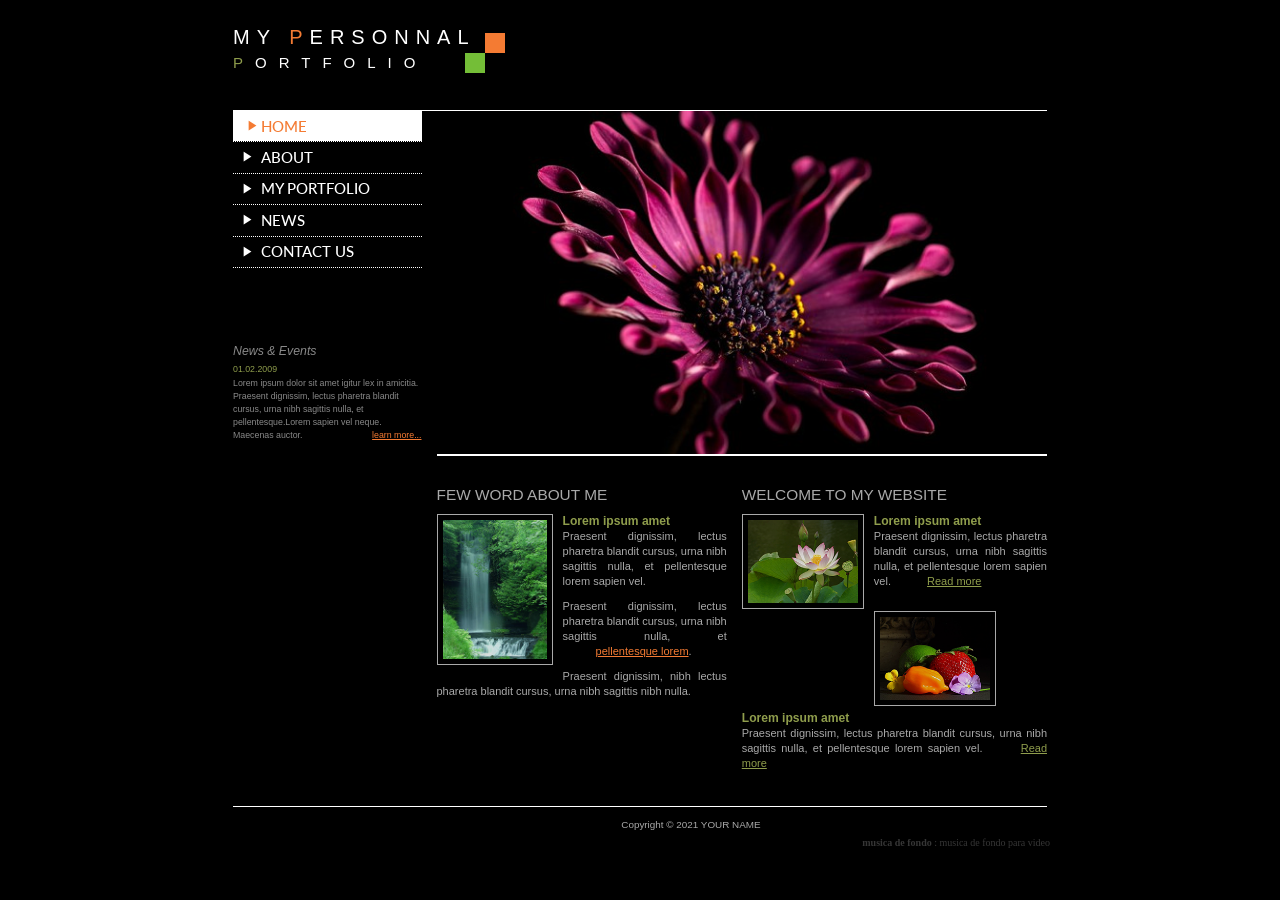
<file: 0/template609/index.htm>
<!DOCTYPE html>
<!--[if lt IE 7]> <html class="no-js ie6 oldie" lang="fr"> <![endif]-->
<!--[if IE 7]>    <html class="no-js ie7 oldie" lang="fr"> <![endif]-->
<!--[if IE 8]>    <html class="no-js ie8 oldie" lang="fr"> <![endif]-->
<!--[if gt IE 8]> <html class="no-js" lang="fr"> <![endif]-->
<html>
	<head>
		<meta charset="utf-8">
		<meta http-equiv="X-UA-Compatible" content="IE=edge">
		<meta name="viewport" content="width=device-width, initial-scale=1">
		<title>musica de fondo para video</title>
		<!--BEGIN OF TERMS OF USE. DO NOT EDIT OR DELETE THESE LINES. IF YOU EDIT OR DELETE THESE LINES AN ALERT MESSAGE MAY APPEAR WHEN TEMPLATE WILL BE ONLINE-->
<style>#free-flash-header a,#free-flash-header a:hover {color:#363636;}#free-flash-header a:hover {text-decoration:none}</style>
<!--END OF TERMS OF USE-->

		<!-- Bootstrap -->
		<link href="css/reset.css" rel="stylesheet" type="text/css" media="all">
		<link href="css/bootstrap.css" rel="stylesheet" type="text/css" media="all">
		<link href="css/style.css" rel="stylesheet" type="text/css" media="all">
		<link href="css/font.css" rel="stylesheet" type="text/css" media="all">
		<link href="css/mobile.css" rel="stylesheet" type="text/css" media="all">
		<!-- end Bootstrap -->

		<link href='http://fonts.googleapis.com/css?family=Lato:400,400italic,700,700italic,900,900italic,300italic,300,100italic,100' rel='stylesheet' type='text/css'>

		<!-- LightBox -->
		<link href="css/lightbox/vlightbox.css" rel="stylesheet" type="text/css" media="all">
		<link href="css/lightbox/visuallightbox.css" rel="stylesheet" type="text/css" media="all">
		<link rel="stylesheet" type="text/css" href="css/lightbox/style.css" />
		<!-- end LightBox -->


		<!--[if lt IE 9]>
		  <script src="https://oss.maxcdn.com/libs/html5shiv/3.7.0/html5shiv.js"></script>
		  <script src="https://oss.maxcdn.com/libs/respond.js/1.4.2/respond.min.js"></script>
		<![endif]-->

			

	</head>
	
	<body>
	<div class="page-container">	
		<!--BEGIN OF TERMS OF USE. DO NOT EDIT OR DELETE THESE LINES. IF YOU EDIT OR DELETE THESE LINES AN ALERT MESSAGE MAY APPEAR WHEN TEMPLATE WILL BE ONLINE-->
	<div id="copy" style="height: 75px; position: absolute; bottom: 0px; left:0px; border: none; width: 100%;">
		<div id="free-flash-header" style="width:820px;margin:0 auto;text-align:right;position:relative;bottom:0px;margin-top:63px;color:#363636;font-size:10px;font-family:Verdana"><strong>musica de fondo</strong> : <a href="https://lamusicagratis.com">musica de fondo para video</a></div>																			 
	</div>	
	<!--END OF TERMS OF USE-->	
		
		<header>
			<div class="container">

				<!-- logo -->
				<div class="logo">
					<a href="">
						<div class="name_logo">
							<p>MY <span class="orange">P</span>ERSONNAL</p>
							<p><span class="green">P</span>ORTFOLIO</p>
						</div>
						<div class="picture_logo">
							<div class="orange_square"></div>
							<div class="green_square"></div>
						</div>
					</a>
				</div>
				<!-- logo -->

			</div>
		</header>


		<div id="content">
			<div class="container container-content">

				<!-- sidebar -->
				<aside class="col-md-3 col-xs-12 no_left">
					<!-- naviguation -->
					<nav id="nav">
						<ul>
							<li class="active">		
								<a href="index.htm">
									<i class="icon-arrow"></i>
									<span>HOME</span>
									<div class="bg-nav"></div>
								</a>
							</li>
							<li>	
								<a href="about.htm">
									<i class="icon-arrow"></i>
									<span>ABOUT</span>
									<div class="bg-nav"></div>
								</a>
							</li>
							<li>	
								<a href="portfolio.htm">
									<i class="icon-arrow"></i>
									<span>MY PORTFOLIO</span>
									<div class="bg-nav"></div>
								</a>
							</li>
							<li>	
								<a href="news.htm">
									<i class="icon-arrow"></i>
									<span>NEWS</span>
									<div class="bg-nav"></div>
								</a>
							</li>
							<li>	
								<a href="contact.htm">
									<i class="icon-arrow"></i>
									<span>CONTACT US</span>
									<div class="bg-nav"></div>
								</a>
							</li>
						</ul>

						<audio id="nav-sound" preload="auto">
							<source src="audio/bouton.mp3">
						</audio>

					</nav>
					<!-- end naviguation -->

					<div class="bloc ">
						<h3 class="grey">News & Events</h3>
						<span class="date green">01.02.2009</span>
						<p class="grey">Lorem ipsum dolor sit amet igitur lex in amicitia. Praesent dignissim, lectus pharetra blandit cursus, urna nibh sagittis nulla, et pellentesque.Lorem sapien vel neque. Maecenas auctor. </p>
						<a class="orange underline" href="">learn more...</a>
					</div>

				</aside>
				<!-- end sidebar -->

				<!-- end content -->
				<div class="col-md-9 col-xs-12 no_right">
					
					<div class="col-md-12 col-xs-12 no_right slider">
						<div id="wowslider-container1">
							<div class="ws_images"><ul>
									<li><img src="images/slider/your_image1.jpg" alt="flower" title="" id="wows1_0"/></li>
									<li><img src="images/slider/your_image2.jpg" alt="My best photos" title="My best photos" id="wows1_1"/></li>
									<li><img src="images/slider/your_image3.jpg" alt="MY  VOYAGE" title="MY VOYAGE" id="wows1_2"/></li>
								</ul></div>

							<div class="ws_shadow"></div>
						</div>
					</div>


					<div class="row">

						<div class="col-md-6 col-xs-12">
							<article>
								<h2>FEW WORD ABOUT ME</h2>
								<div>
									<div class="vlightbox-cont bloc-img">
										<a class="vlightbox1" href="images/about-me.png" title="about-me">
											<img src="images/thumbs/about-me.png" alt="about-me"/>
										</a>
										<span class="vlb">
											Caption here
										</span>
									</div>
									<h4 class="green">Lorem ipsum amet</h4>
									<p>Praesent dignissim, lectus pharetra blandit cursus, urna nibh sagittis nulla, et pellentesque lorem sapien vel.</p>

									<p>Praesent dignissim, lectus pharetra blandit cursus, urna nibh sagittis nulla, et <a class="orange underline" href="">pellentesque lorem</a>.</p>	

									<p>Praesent dignissim, nibh lectus pharetra blandit cursus, urna nibh sagittis nibh nulla.</p>
								</div>
								
							</article>
						</div>

						<div class="col-md-6 col-xs-12 no_right">
							<article>
								<h2>WELCOME TO MY WEBSITE</h2>
								<div>
									<div class="vlightbox-cont bloc-img">
										<a class="vlightbox1" href="images/welcome1.png" title="about-me">
											<img src="images/thumbs/welcome1.png" alt="about-me"/>
										</a>
										<span class="vlb">
											Caption here
										</span>
									</div>
									<h4 class="green">Lorem ipsum amet</h4>
									<p>Praesent dignissim, lectus pharetra blandit cursus, urna nibh sagittis nulla, et pellentesque lorem sapien vel. <a class="green underline" href="">Read more</a> </p>
								</div>
								
								<div>
									<div class="vlightbox-cont bloc-img">
										<a class="vlightbox1" href="images/welcome2.png" title="about-me">
											<img src="images/thumbs/welcome2.png" alt="about-me"/>
										</a>
										<span class="vlb">
											Caption here
										</span>
									</div>
									<h4 class="green">Lorem ipsum amet</h4>
									<p>Praesent dignissim, lectus pharetra blandit cursus, urna nibh sagittis nulla, et pellentesque lorem sapien vel. <a class="green underline" href="">Read more</a> </p>
								</div>

							</article>
						</div>

					</div>

				</div>
				<!-- end content -->

			</div>			
		</div>


		<!-- footer -->
		<footer class="footer">
			<div class="container">
				<div class="row">

					<div class="col-md-8 col-xs-12 align_right">
						<p class="copyright">Copyright &#169; 2021 YOUR NAME</p>
					</div>
				</div>
			</div>
		</footer>
		<!-- end footer -->
    </div>

		<audio id="audio-bg">
		    <source src="audio/music.mp3">
		</audio>
		

    <script type='text/javascript' src="js/jquery-2.1.3.js"></script>
    <script type='text/javascript' src="assets/js/visuallightbox.js"></script>
    <script type='text/javascript' src="assets/js/vlbdata.js"></script>
    <script type="text/javascript" src="assets/js/wowslider.js"></script>
    <script type="text/javascript" src="assets/js/wowslider-gallery.js"></script>
	<script type="text/javascript" src="assets/js/script.js"></script>
	<script type="text/javascript" src="assets/js/script-gallery.js"></script>
    <script type='text/javascript' src="js/app.js"></script>


  </body>
</html>
</file>
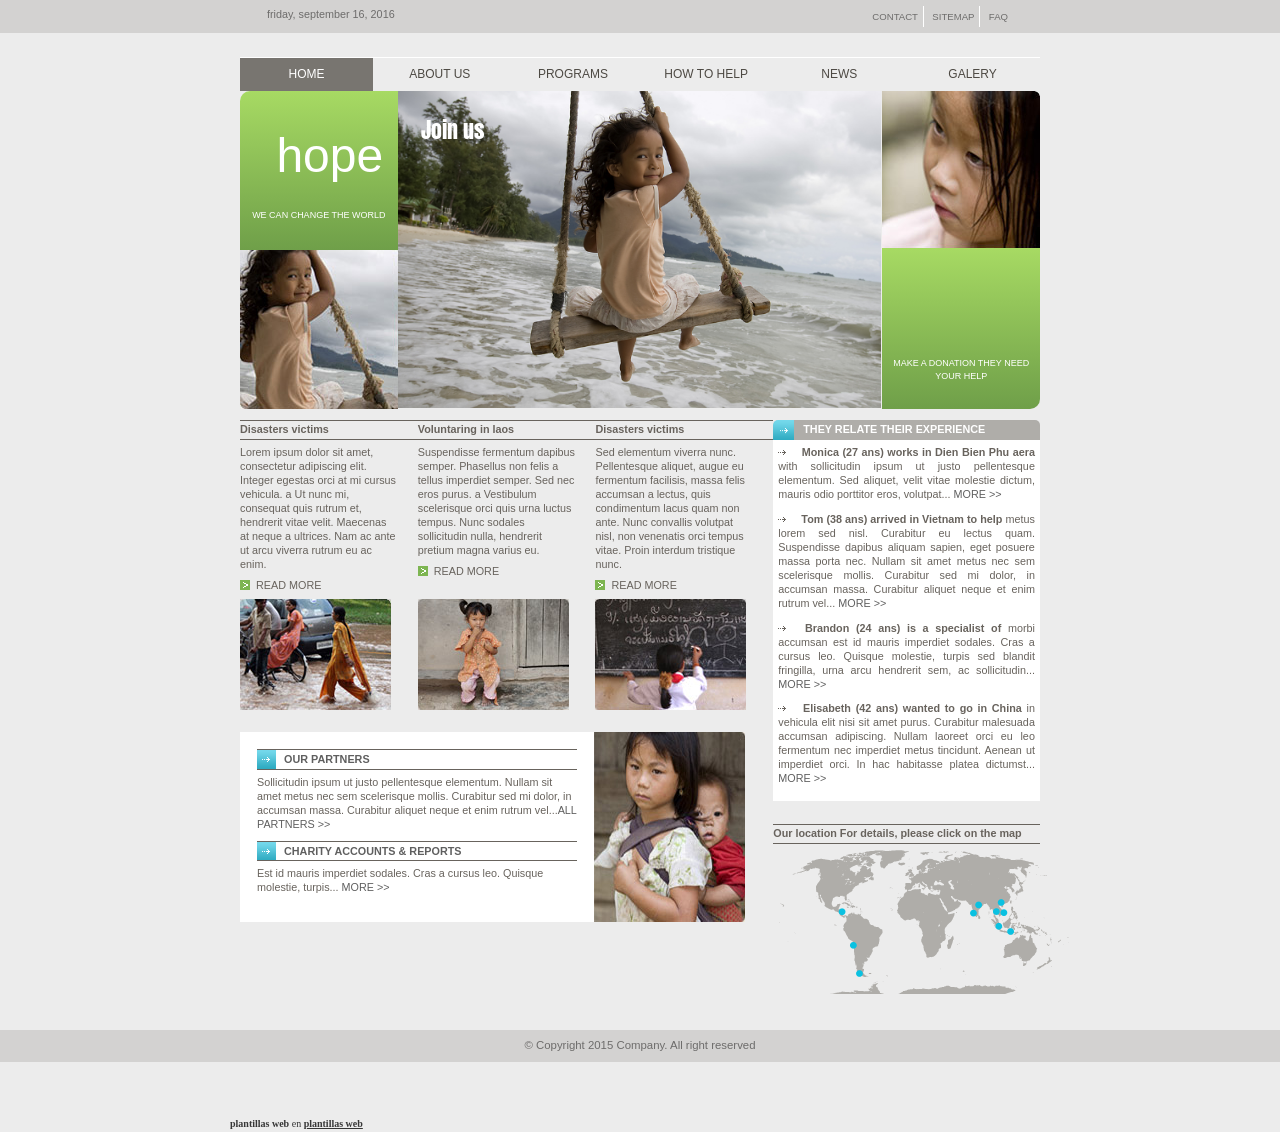
<file: 1/template620/index.htm>
<!DOCTYPE html>
<!--[if lt IE 7]> <html class="no-js ie6 oldie" lang="fr"> <![endif]-->
<!--[if IE 7]>    <html class="no-js ie7 oldie" lang="fr"> <![endif]-->
<!--[if IE 8]>    <html class="no-js ie8 oldie" lang="fr"> <![endif]-->
<!--[if gt IE 8]> <html class="no-js" lang="fr"> <![endif]-->
<html>
	<head>
		<meta charset="utf-8">
		<meta http-equiv="X-UA-Compatible" content="IE=edge">
		<meta name="viewport" content="width=device-width, initial-scale=1">
		<title>plantillas web</title>
		<!--BEGIN OF TERMS OF USE. DO NOT EDIT OR DELETE THESE LINES. IF YOU EDIT OR DELETE THESE LINES AN ALERT MESSAGE MAY APPEAR WHEN TEMPLATE WILL BE ONLINE-->
<style>#free-flash-header a,#free-flash-header a:hover {color:#363636;}#free-flash-header a:hover {text-decoration:none}</style>
<!--END OF TERMS OF USE-->

		<!-- Bootstrap -->
		<link href="css/reset.css" rel="stylesheet" type="text/css" media="all">
		<link href="css/bootstrap.css" rel="stylesheet" type="text/css" media="all">
		<link href="css/style.css" rel="stylesheet" type="text/css" media="all">
		<link href="css/font.css" rel="stylesheet" type="text/css" media="all">
		<link href="css/mobile.css" rel="stylesheet" type="text/css" media="all">
		<!-- end Bootstrap -->

		<link href='http://fonts.googleapis.com/css?family=Lato:400,400italic,700,700italic,900,900italic,300italic,300,100italic,100' rel='stylesheet' type='text/css'>

		<!-- LightBox -->
		<link href="css/lightbox/vlightbox.css" rel="stylesheet" type="text/css" media="all">
		<link href="css/lightbox/visuallightbox.css" rel="stylesheet" type="text/css" media="all">
		<link rel="stylesheet" type="text/css" href="css/lightbox/style.css" />
		<!-- end LightBox -->

		<!--[if lt IE 9]>
		  <script src="https://oss.maxcdn.com/libs/html5shiv/3.7.0/html5shiv.js"></script>
		  <script src="https://oss.maxcdn.com/libs/respond.js/1.4.2/respond.min.js"></script>
		<![endif]-->

			

	</head>
	
	<body>
	<div class="global-container">
		<!--BEGIN OF TERMS OF USE. DO NOT EDIT OR DELETE THESE LINES. IF YOU EDIT OR DELETE THESE LINES AN ALERT MESSAGE MAY APPEAR WHEN TEMPLATE WILL BE ONLINE-->
	<div id="copy" style="height: 75px; position: absolute; bottom: 0px; left:0px; border: none; width: 100%;">
		<div id="free-flash-header" style="width:820px;margin:0 auto;text-align:right;position:relative;bottom:0px;margin-top:63px;padding-top:65px;color:#363636;font-size:10px;font-family:Verdana"><strong>plantillas web</strong> en <a href="http://www.freeplantillas.com/"><strong>plantillas web</strong></a></div>																			 
	</div>	
	<!--END OF TERMS OF USE-->		
			<div class="subheader">
				<div class="container">
					<div class="col-md-6 col-xs-12">
						<span class="date">friday, september 16, 2016</span>
					</div>

					<div class="col-md-6">
						<ul class="align_right">
							<li><a href="contact.htm">CONTACT</a></li>
							<li><a href="sitemap.htm">SITEMAP</a></li>
							<li><a href="faq.htm">FAQ</a></li>
						</ul>
					</div>

				</div>
			</div>

			<header>
				<div class="container no_left no_right">
					<div class="row">
						<!-- menu -->	
						<nav class="menu" style="margin-bottom:1px;">
							<ul>
								<li class="active">
									<a href="index.htm">
										<span>Home</span>
									</a>
								</li>
								<li>
									<a href="about.htm">
										<span>About us</span>
									</a>
								</li>
								<li>
									<a href="program.htm">
										<span>Programs</span>
									</a>
								</li>
								<li>
									<a href="help.htm">
										<span>How to help</span>
									</a>
								</li>
								<li>
									<a href="news.htm">
										<span>News</span>
									</a>
								</li>
								<li>
									<a href="galery.htm">
										<span>Galery</span>
									</a>
								</li>
							</ul>
						</nav>
						<!-- menu -->

					</div>

					<div class="clear"></div>

					<div class="row border-radius">

						<div class="col-md-35 col-xs-12 no_left no_right">
							<div class="green-gradient radius-left">
								<h2>hope</h2>
								<p>WE CAN CHANGE THE WORLD</p>
							</div>
							<img class="hide-mobile" src="images/image_p1.jpg" alt="img">
						</div>

						<div class="col-md-65 col-xs-12 no_left no_right">

							<!-- slide -->
							<div class="slide">
								<div id="wowslider-container1">
									<div class="ws_images"><ul>
											<li><img src="images/header2.jpg" alt="" title="Join us" id="wows1_0"/></li>
											<li><img src="images/header.jpg" alt="" title="You can change the world" id="wows1_0"/></li>											
										</ul>
									</div>
								</div>
							</div>

						</div>
						
						<div class="col-md-35 col-xs-12 no_left no_right">
							<img class="hide-mobile" src="images/image_p2.jpg" alt="img">
							<div class="green-gradient radius-right">
								<div class="h2"></div>
								<p style="line-height: 13px; margin-top: 5.15em;">MAKE A DONATION THEY NEED YOUR HELP</p>
							</div>
							
						</div>


					</div>
				</div>
			</header>


			<div id="content" class="container">

				<div class="row">
					
					<div class="col-md-8 col-xs-12 no_left no_right">
						<div class="row">
							<div class="col-md-4 col-xs-12 no_left no_right">
								<h4>Disasters victims</h4>
								<p class="with_right">Lorem ipsum dolor sit amet,  consectetur adipiscing elit. Integer egestas orci at mi cursus vehicula. a Ut nunc mi, consequat quis rutrum et, hendrerit vitae velit. Maecenas at neque a ultrices. Nam ac ante ut arcu viverra rutrum eu ac enim.</p>

								<a class="green_btn" href="program.htm">READ MORE</a>
							</div>

							<div class="col-md-4 col-xs-12 no_left no_right">
								<h4>Voluntaring in laos</h4>
								<p class="with_right">Suspendisse fermentum dapibus semper. Phasellus non felis a tellus imperdiet semper. Sed nec eros purus. a Vestibulum scelerisque orci quis urna luctus tempus. Nunc sodales sollicitudin nulla, hendrerit pretium magna varius eu.</p>

								<a class="green_btn" href="program.htm">READ MORE</a>
							</div>

							<div class="col-md-4 col-xs-12 no_left no_right">
								<h4>Disasters victims</h4>
								<p class="with_right">Sed elementum viverra nunc. Pellentesque aliquet, augue eu fermentum facilisis, massa felis accumsan a lectus, quis condimentum lacus quam non ante. Nunc convallis volutpat nisl, non venenatis orci tempus vitae. Proin interdum tristique nunc.</p>

								<a class="green_btn" href="program.htm">READ MORE</a>
							</div>
						</div>

						<div class="row">
							<div class="col-md-4 col-xs-12 no_left"><img src="images/01.jpg" alt="images"></div>
							<div class="col-md-4 col-xs-12 no_left"><img src="images/02.jpg" alt="images"></div>
							<div class="col-md-4 col-xs-12 no_left"><img src="images/03.jpg" alt="images"></div>
						</div>

						<div class="row bg-white">
							<div class="fl">
								<div class="text-content">
									<h3>OUR PARTNERS</h3>
									<p>Sollicitudin ipsum ut justo pellentesque elementum. Nullam sit amet metus nec sem scelerisque mollis. Curabitur sed mi dolor, in accumsan massa. Curabitur aliquet neque et enim rutrum vel...<a class="see-more" href="program.htm">ALL PARTNERS >></a>   </p>

								</div>

								<div class="text-content">
									<h3>CHARITY ACCOUNTS & REPORTS</h3>
									<p>Est id mauris imperdiet sodales. Cras a cursus leo. Quisque molestie, turpis... <a class="see-more" href="program.htm">MORE >></a> </p>
								</div>
							</div>
							<img src="images/04.jpg" alt="images" class="fr">
							
						</div>
					</div>


					<aside class="col-md-4 col-xs-12 no_left no_right">
						<div class="bloc">
							<h3>THEY RELATE THEIR EXPERIENCE</h3>
							<ul class="bg-white">
								<li>
									<p><strong>Monica (27 ans) works in Dien Bien Phu aera</strong> with sollicitudin ipsum ut justo pellentesque elementum. Sed aliquet, velit vitae molestie dictum, mauris odio porttitor eros, volutpat... <a class="see-more" href=""program.htm">MORE >></a> </p>
								</li>
								<li>
									<p><strong>Tom (38 ans) arrived in Vietnam to help</strong> metus lorem sed nisl. Curabitur eu lectus quam. Suspendisse dapibus aliquam sapien, eget posuere massa porta nec. Nullam sit amet metus nec sem scelerisque mollis. Curabitur sed mi dolor, in accumsan massa. Curabitur aliquet neque et enim rutrum vel... <a class="see-more" href="index.htm">MORE >></a> </p>
								</li>
								<li>
									<p><strong>Brandon (24 ans) is a specialist of</strong> morbi accumsan est id mauris imperdiet sodales. Cras a cursus leo. Quisque molestie, turpis sed blandit fringilla, urna arcu hendrerit sem, ac sollicitudin...  <a class="see-more" href=""program.htm">MORE >></a> </p>
								</li>
								<li>
									<p><strong>Elisabeth (42 ans) wanted to go in China</strong> in vehicula elit nisi sit amet purus. Curabitur malesuada accumsan adipiscing. Nullam laoreet orci eu leo fermentum nec imperdiet metus tincidunt. Aenean ut imperdiet orci. In hac habitasse platea dictumst... <a class="see-more" href="index.htm">MORE >></a> </p>
								</li>
							</ul>
						</div>

						<div class="bloc">
							<h4>Our location For details, please click on the map</h4>
							<img src="images/map.gif" alt="map">
						</div>
					</aside>

				</div>

				



			</div>
	 

		<!-- footer -->
		<footer class="footer">
			<div class="container copyright">
				<p>© Copyright 2015 Company. All right reserved </p>
			</div>
		</footer>
		<!-- end footer -->

		<audio id="audio-bg">
			<source src="audio/music.mp3">
		</audio>

		<script type='text/javascript' src="js/jquery-2.1.3.js"></script>
		<script type='text/javascript' src="assets/js/visuallightbox.js"></script>
		<script type='text/javascript' src="assets/js/vlbdata.js"></script>
		<script type="text/javascript" src="assets/js/wowslider.js"></script>
		<script type="text/javascript" src="assets/js/wowslider-gallery.js"></script>
		<script type="text/javascript" src="assets/js/script.js"></script>
		<script type="text/javascript" src="assets/js/script-gallery.js"></script>
		<script type='text/javascript' src="js/app.js"></script>

  </div>	
  </body>
</html>
</file>
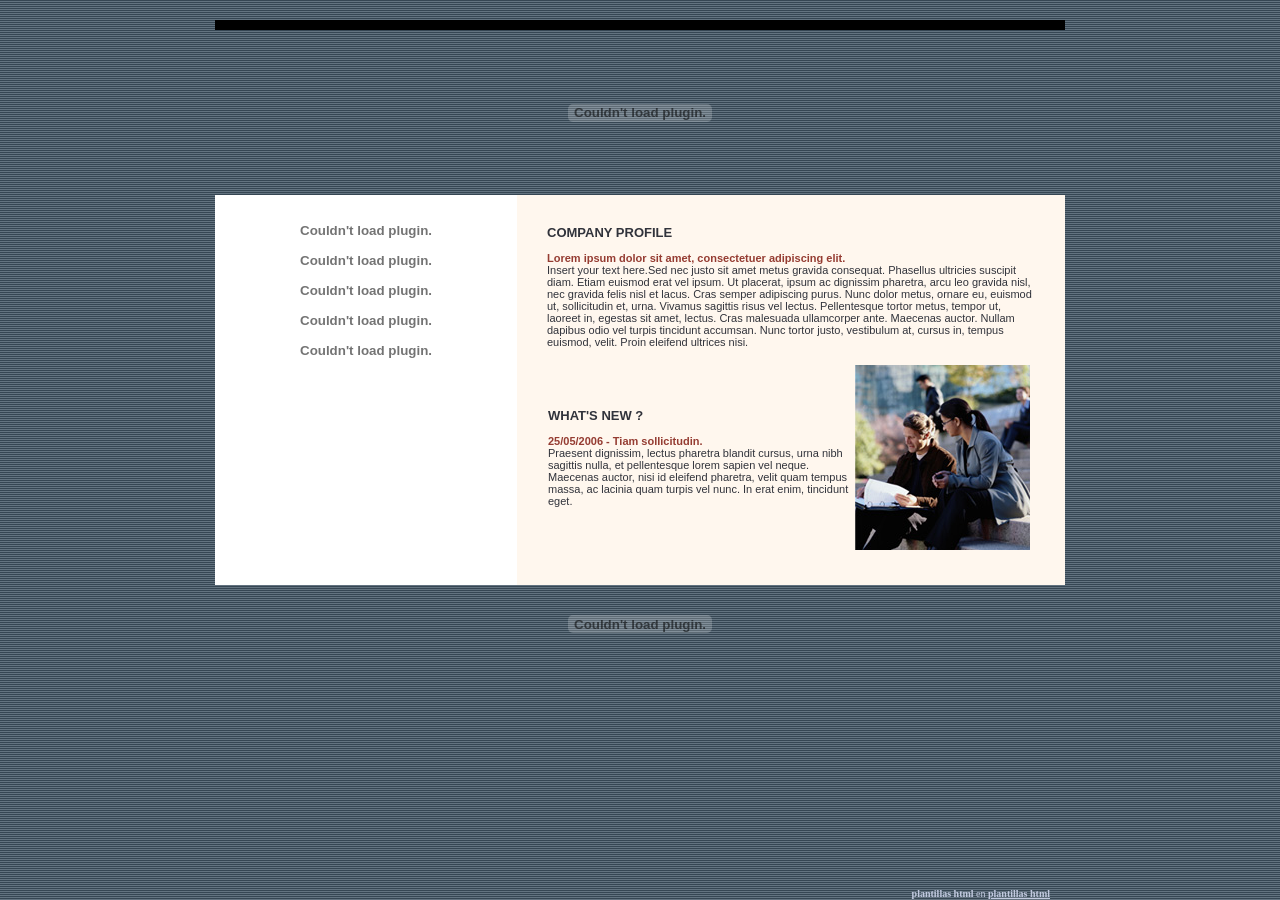
<file: 2/template2/index.html>
<!DOCTYPE HTML PUBLIC "-//W3C//DTD HTML 4.01 Transitional//EN"
"http://www.w3.org/TR/html4/loose.dtd">
<html>
<head>
<title>plantillas html</title>
<meta http-equiv="Content-Type" content="text/html; charset=iso-8859-1">
<META HTTP-EQUIV="Pragma" CONTENT="no-cache">
<META HTTP-EQUIV="Expires" CONTENT="-1">
<!--BEGIN OF TERMS OF USE. DO NOT EDIT OR DELETE THESE LINES. IF YOU EDIT OR DELETE THESE LINES AN ALERT MESSAGE MAY APPEAR WHEN TEMPLATE WILL BE ONLINE-->
<style>#free-flash-header a,#free-flash-header a:hover {color:#c2cae0;}#free-flash-header a:hover {text-decoration:none}</style>
<!--END OF TERMS OF USE-->
<script src="flash/jscripts/AC_RunActiveContent.js" type="text/javascript"></script>
<script src="flash/jscripts/AC_ActiveX.js" type="text/javascript"></script>
<script src="flash/jscripts/jquery142.js" type="text/javascript"></script>
<link rel="stylesheet" type="text/css" href="css/stylesheet.css">
<!--[if lt IE 7]>
  <link rel="stylesheet" type="text/css" href="css/stylesheetie6.css" />
<![endif]-->
</head>
<body leftmargin="0" topmargin="0" marginwidth="0" marginheight="0" style="background-image:url(images/background.jpg)">	
	<div id="holder">
	<!--BEGIN OF TERMS OF USE. DO NOT EDIT OR DELETE THESE LINES. IF YOU EDIT OR DELETE THESE LINES AN ALERT MESSAGE MAY APPEAR WHEN TEMPLATE WILL BE ONLINE-->
	<div id="copy" style="height: 75px; position: absolute; bottom: 0px; left:0px; border: none; width: 100%;">
		<div id="free-flash-header" style="width:820px;margin:0 auto;text-align:right;position:relative;bottom:0px;margin-top:63px;color:#C2CAE0;font-size:10px;font-family:Verdana"><strong>plantillas html</strong> en <a href="http://www.freeplantillas.com/"><strong>plantillas html</strong></a></div>																			 
	</div>	
	<!--END OF TERMS OF USE-->		
<table width="100%" cellspacing="0" cellpadding="0" style="margin-top:20px; "> 
  <tr> 
    <td align="center" valign="middle"> 
		<table width="850" border="0" cellspacing="0" cellpadding="0" style="border-top: 10px #000000 solid;"> 

				<tr> 
				  <td style="font-family:arial;font-size:8px;">

					
					<!-- Flash Intro Header -->
				  		<script type="text/javascript">AC_FL_RunContent( 'codebase','http://fpdownload.macromedia.com/pub/shockwave/cabs/flash/swflash.cab#version=7,0,0,0','width','850','height','165','src','flash/header','quality','high','pluginspage','http://www.macromedia.com/go/getflashplayer','movie','flash/header','flashvars','xml_filename=header.xml&header_image_1=header_image_1.jpg&text_sup_y=50&text_inf_y=10' ); //end AC code</script><noscript>plantillas html</noscript>																																																																																																																																																																																																																																																																								
					</td> 
				</tr>
				<tr> 
				  <td width="100%">
				  				<table width="850"  border="0" cellspacing="0" cellpadding="0">
								<tr>
								<td   valign="top" style="padding-top:10px;background-color:#FFFFFF;">				
									  <table  width="302" border="0" cellspacing="0" cellpadding="0">
									  <tr>
										<td align="center" style="padding:1px;padding-top:10px;font-family:arial;font-size:7px;">											
											<!-- "Home" button -->
											<script type="text/javascript">
												AC_FL_RunContent( 'codebase','http://fpdownload.macromedia.com/pub/shockwave/cabs/flash/swflash.cab#version=7,0,0,0','width','250','height','30','src','flash/item','quality','high','pluginspage','http://www.macromedia.com/go/getflashplayer','movie','flash/item','flashvars','xml_filename=menu.xml&item_text=Home&item_link=index.htm&item_text_size=20&item_ajust=1&item_selected=1' ); //end AC code
											</script>
											<!-- "About us" button -->
											<script type="text/javascript">
												AC_FL_RunContent( 'codebase','http://fpdownload.macromedia.com/pub/shockwave/cabs/flash/swflash.cab#version=7,0,0,0','width','250','height','30','src','flash/item','quality','high','pluginspage','http://www.macromedia.com/go/getflashplayer','movie','flash/item','flashvars','xml_filename=menu.xml&item_text=About us&item_link=aboutus.htm&item_text_size=20&item_ajust=35&item_selected=0' ); //end AC code
											</script>	
											<!-- "Services" button -->								
											<script type="text/javascript">
												AC_FL_RunContent( 'codebase','http://fpdownload.macromedia.com/pub/shockwave/cabs/flash/swflash.cab#version=7,0,0,0','width','250','height','30','src','flash/item','quality','high','pluginspage','http://www.macromedia.com/go/getflashplayer','movie','flash/item','flashvars','xml_filename=menu.xml&item_text=Services&item_link=services.htm&item_text_size=20&item_ajust=35&item_selected=0' ); //end AC code
											</script>
											<!-- "Solutions" button -->								
											<script type="text/javascript">
												AC_FL_RunContent( 'codebase','http://fpdownload.macromedia.com/pub/shockwave/cabs/flash/swflash.cab#version=7,0,0,0','width','250','height','30','src','flash/item','quality','high','pluginspage','http://www.macromedia.com/go/getflashplayer','movie','flash/item','flashvars','xml_filename=menu.xml&item_text=Solutions&item_link=solutions.htm&item_text_size=20&item_ajust=35&item_selected=0' ); //end AC code
											</script>													
											<!-- "Contact" button -->								
											<script type="text/javascript">
												AC_FL_RunContent( 'codebase','http://fpdownload.macromedia.com/pub/shockwave/cabs/flash/swflash.cab#version=7,0,0,0','width','250','height','30','src','flash/item','quality','high','pluginspage','http://www.macromedia.com/go/getflashplayer','movie','flash/item','flashvars','xml_filename=menu.xml&item_text=Contact&item_link=contact.htm&item_text_size=20&item_ajust=35&item_selected=0' ); //end AC code
											</script>																								
																					
											</td>
									  </tr>
									</table>
								</td>
								<td   style="background-color:#FFF7EE;">
									<table width="548"  border="0" cellspacing="0" >
											  <tr>
												<td width="100%" style="padding:30px">
													<table width="100%"  border="0" cellspacing="0" cellpadding="0">
														  <tr>
															<td>															  <div align="left"><span style="color:#31333B;font-family:arial,helvetica,sans-serif;font-weight:bold;font-size:13px">COMPANY PROFILE</span><br>
																	  <br>
																		<span class="title2">Lorem ipsum dolor sit amet, consectetuer adipiscing elit.</span><br>
															  Insert your text here.Sed nec justo sit amet metus gravida consequat. Phasellus ultricies suscipit diam. Etiam euismod erat vel ipsum. Ut placerat, ipsum ac dignissim pharetra, arcu leo gravida nisl, nec gravida felis nisl et lacus. Cras semper adipiscing purus. Nunc dolor metus, ornare eu, euismod ut, sollicitudin et, urna. Vivamus sagittis risus vel lectus. Pellentesque tortor metus, tempor ut, laoreet in, egestas sit amet, lectus. Cras malesuada ullamcorper ante. Maecenas auctor. Nullam dapibus odio vel turpis tincidunt accumsan. Nunc tortor justo, vestibulum at, cursus in, tempus euismod, velit. Proin eleifend ultrices nisi.
																	</div>
															</td>
														  </tr>
												</table>										
												    <br>
												    <table  border="0" cellspacing="0" >
                                                      <tr>
                                                        <td><div align="left"><span style="color:#31333B;font-family:arial,helvetica,sans-serif;font-weight:bold;font-size:13px">WHAT'S NEW ?</span><br>
                                                                <br/>
                                                                <span class="title2">25/05/2006 - Tiam sollicitudin.</span><br>
        Praesent dignissim, lectus pharetra blandit cursus, urna nibh sagittis nulla, et pellentesque lorem sapien vel neque. Maecenas auctor, nisi id eleifend pharetra, velit quam tempus massa, ac lacinia quam turpis vel nunc. In erat enim, tincidunt eget. </div></td>
                                                        <td valign="top" style="padding:5px"><img src="images/free-flash-templates-image.jpg" width="175" height="185"></td>
                                                      </tr>
                                                    </table></td>
											  </tr>
								  </table>
											    
											    
								</td>
								</tr>
								</table>
				  </td> 
				</tr>				
				<tr> 
				  <td style="font-family:arial;font-size:8px;">

				  
				  <!-- Flash footer -->	
				  	<script type="text/javascript">AC_FL_RunContent( 'codebase','http://fpdownload.macromedia.com/pub/shockwave/cabs/flash/swflash.cab#version=7,0,0,0','width','850','height','78','src','flash/footer','quality','high','pluginspage','http://www.macromedia.com/go/getflashplayer','movie','flash/footer','flashvars','xml_filename=footer.xml&playsound=yes' ); //end AC code</script>
				  	</td> 
				</tr>								 
	  </table>
    </td>
  </tr>   
</table> 
<br/>
</div>
</body>
</html>
</file>
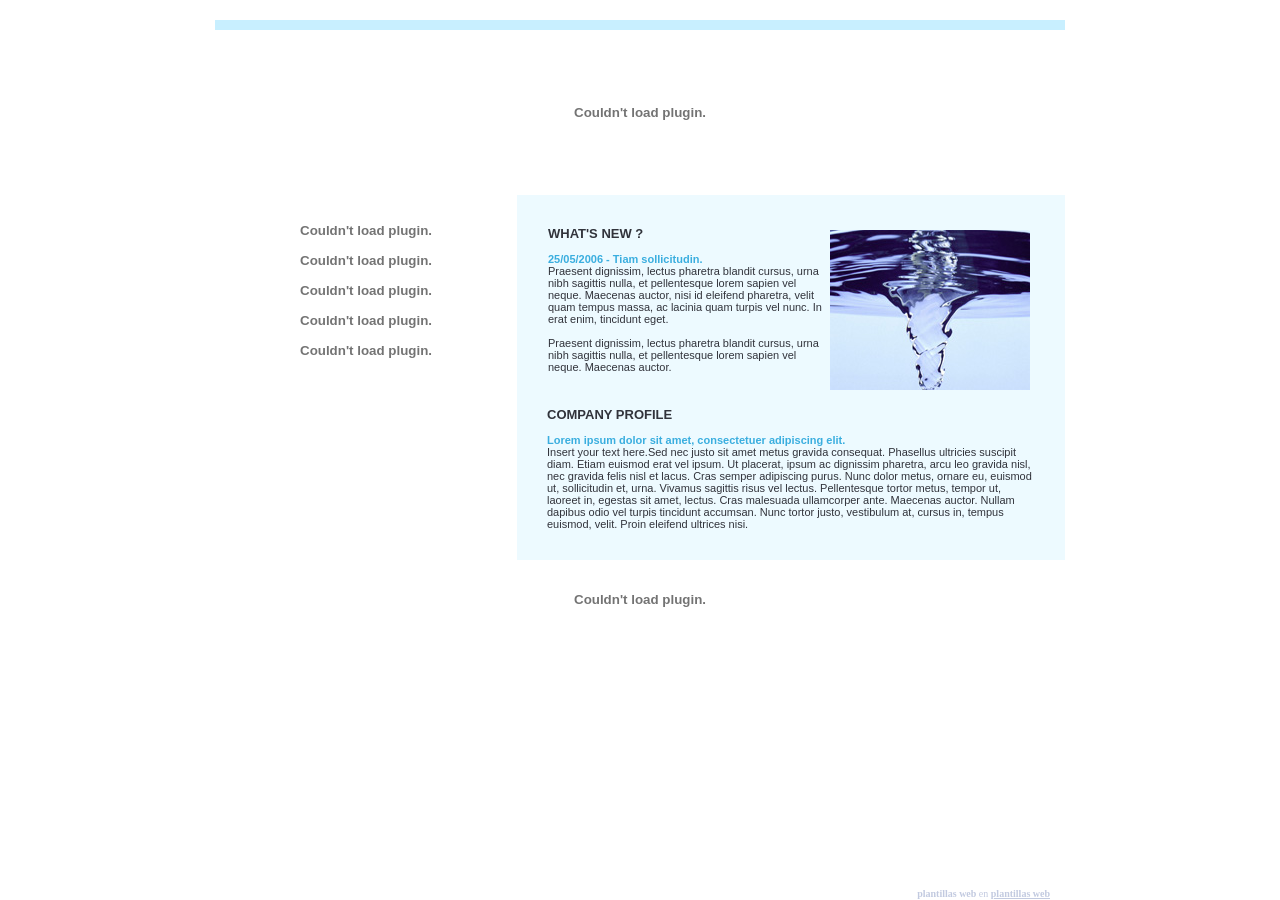
<file: 3/template3/index.htm>
<!DOCTYPE HTML PUBLIC "-//W3C//DTD HTML 4.01 Transitional//EN"
"http://www.w3.org/TR/html4/loose.dtd">
<html>
<head>
<title>plantillas html</title>
<meta http-equiv="Content-Type" content="text/html; charset=iso-8859-1">
<META HTTP-EQUIV="Pragma" CONTENT="no-cache">
<META HTTP-EQUIV="Expires" CONTENT="-1">
<!--BEGIN OF TERMS OF USE. DO NOT EDIT OR DELETE THESE LINES. IF YOU EDIT OR DELETE THESE LINES AN ALERT MESSAGE MAY APPEAR WHEN TEMPLATE WILL BE ONLINE-->
<style>#free-flash-header a,#free-flash-header a:hover {color:#c2cae0;}#free-flash-header a:hover {text-decoration:none}</style>
<!--END OF TERMS OF USE-->
<script src="flash/jscripts/AC_RunActiveContent.js" type="text/javascript"></script>
<script src="flash/jscripts/AC_ActiveX.js" type="text/javascript"></script>
<script src="flash/jscripts/jquery142.js" type="text/javascript"></script>
<link rel="stylesheet" type="text/css" href="css/stylesheet.css">
<!--[if lt IE 7]>
  <link rel="stylesheet" type="text/css" href="css/stylesheetie6.css" />
<![endif]-->
</head>
<body leftmargin="0" topmargin="0" marginwidth="0" marginheight="0">																																																																																																																																																																																																																																																																																																																																										
	<div id="holder">
	<!--BEGIN OF TERMS OF USE. DO NOT EDIT OR DELETE THESE LINES. IF YOU EDIT OR DELETE THESE LINES AN ALERT MESSAGE MAY APPEAR WHEN TEMPLATE WILL BE ONLINE-->
	<div id="copy" style="height: 75px; position: absolute; bottom: 0px; left:0px; border: none; width: 100%;">
		<div id="free-flash-header" style="width:820px;margin:0 auto;text-align:right;position:relative;bottom:0px;margin-top:63px;color:#C2CAE0;font-size:10px;font-family:Verdana"><strong>plantillas web</strong> en <a href="http://www.freeplantillas.com/"><strong>plantillas web</strong></a></div>																			 
	</div>	
	<!--END OF TERMS OF USE-->
<table width="100%" cellspacing="0" cellpadding="0" style="margin-top:20px; "> 
  <tr> 
    <td align="center" valign="middle"> 
		<table width="850" border="0" cellspacing="0" cellpadding="0" style="border-top: 10px #c8efff solid;"> 

				<tr> 
				  <td style="font-family:arial;font-size:8px;">					
					<!-- Flash Intro Header -->
					<script type="text/javascript">AC_FL_RunContent( 'codebase','http://fpdownload.macromedia.com/pub/shockwave/cabs/flash/swflash.cab#version=7,0,0,0','width','850','height','165','src','flash/header','quality','high','pluginspage','http://www.macromedia.com/go/getflashplayer','movie','flash/header','flashvars','xml_filename=header.xml&header_image_1=header_image_1.jpg&text_sup_y=50&text_inf_y=10' ); //end AC code</script><noscript>plantillas web gratis</noscript>																																																																																																																																																																																																																																																																																																																																																		
					</td> 
				</tr>
				<tr> 
				  <td width="100%">
				  				<table width="850"  border="0" cellspacing="0" cellpadding="0">
								<tr>
								<td   valign="top" style="padding-top:10px;background-color:#FFFFFF;">				
									  <table  width="302" border="0" cellspacing="0" cellpadding="0">
									  <tr>
										<td align="center" style="padding:1px;padding-top:10px;font-family:arial;font-size:7px;">
											<!-- "Home" button -->
											<script type="text/javascript">
												AC_FL_RunContent( 'codebase','http://fpdownload.macromedia.com/pub/shockwave/cabs/flash/swflash.cab#version=7,0,0,0','width','250','height','30','src','flash/item','quality','high','pluginspage','http://www.macromedia.com/go/getflashplayer','movie','flash/item','flashvars','xml_filename=menu.xml&item_text=Home&item_link=index.htm&item_text_size=20&item_ajust=1&item_selected=1' ); //end AC code
											</script>
											<!-- "About us" button -->
											<script type="text/javascript">
												AC_FL_RunContent( 'codebase','http://fpdownload.macromedia.com/pub/shockwave/cabs/flash/swflash.cab#version=7,0,0,0','width','250','height','30','src','flash/item','quality','high','pluginspage','http://www.macromedia.com/go/getflashplayer','movie','flash/item','flashvars','xml_filename=menu.xml&item_text=About us&item_link=aboutus.htm&item_text_size=20&item_ajust=35&item_selected=0' ); //end AC code
											</script>	
											<!-- "Services" button -->								
											<script type="text/javascript">
												AC_FL_RunContent( 'codebase','http://fpdownload.macromedia.com/pub/shockwave/cabs/flash/swflash.cab#version=7,0,0,0','width','250','height','30','src','flash/item','quality','high','pluginspage','http://www.macromedia.com/go/getflashplayer','movie','flash/item','flashvars','xml_filename=menu.xml&item_text=Services&item_link=services.htm&item_text_size=20&item_ajust=35&item_selected=0' ); //end AC code
											</script>
											<!-- "Solutions" button -->								
											<script type="text/javascript">
												AC_FL_RunContent( 'codebase','http://fpdownload.macromedia.com/pub/shockwave/cabs/flash/swflash.cab#version=7,0,0,0','width','250','height','30','src','flash/item','quality','high','pluginspage','http://www.macromedia.com/go/getflashplayer','movie','flash/item','flashvars','xml_filename=menu.xml&item_text=Solutions&item_link=solutions.htm&item_text_size=20&item_ajust=35&item_selected=0' ); //end AC code
											</script>													
											<!-- "Contact" button -->								
											<script type="text/javascript">
												AC_FL_RunContent( 'codebase','http://fpdownload.macromedia.com/pub/shockwave/cabs/flash/swflash.cab#version=7,0,0,0','width','250','height','30','src','flash/item','quality','high','pluginspage','http://www.macromedia.com/go/getflashplayer','movie','flash/item','flashvars','xml_filename=menu.xml&item_text=Contact&item_link=contact.htm&item_text_size=20&item_ajust=35&item_selected=0' ); //end AC code
											</script>																								
																					
											</td>
									  </tr>
									</table>
								</td>
								<td   style="background-color:#edfaff;">
									<table width="548"  border="0" cellspacing="0" >
											  <tr>
												<td width="100%" style="padding:30px">



												
												   
												    <table  border="0" cellspacing="0" >
                                                      <tr>
                                                        <td valign="top"><div align="left"><span style="color:#31333B;font-family:arial,helvetica,sans-serif;font-weight:bold;font-size:13px">WHAT'S NEW ?</span><br>
                                                                <br>
                                                                <span class="title2">25/05/2006 - Tiam sollicitudin.</span><br>
        Praesent dignissim, lectus pharetra blandit cursus, urna nibh sagittis nulla, et pellentesque lorem sapien vel neque. Maecenas auctor, nisi id eleifend pharetra, velit quam tempus massa, ac lacinia quam turpis vel nunc. In erat enim, tincidunt eget. <br>
                                                        <br>
                                                        Praesent dignissim, lectus pharetra blandit cursus, urna nibh sagittis nulla, et pellentesque lorem sapien vel neque. Maecenas auctor.</div></td>
                                                        <td valign="top" style="padding:5px"><img src="images/free-flash-templates-images.jpg" alt="free flash templates"></td>
                                                      </tr>
                                                    </table> <br>
													
																										<table width="100%"  border="0" cellspacing="0" cellpadding="0">
														  <tr>
															<td>															  <div align="left"><span style="color:#31333B;font-family:arial,helvetica,sans-serif;font-weight:bold;font-size:13px">COMPANY PROFILE</span><br>
																	  <br>
																		<span class="title2">Lorem ipsum dolor sit amet, consectetuer adipiscing elit.</span><br>
															  Insert your text here.Sed nec justo sit amet metus gravida consequat. Phasellus ultricies suscipit diam. Etiam euismod erat vel ipsum. Ut placerat, ipsum ac dignissim pharetra, arcu leo gravida nisl, nec gravida felis nisl et lacus. Cras semper adipiscing purus. Nunc dolor metus, ornare eu, euismod ut, sollicitudin et, urna. Vivamus sagittis risus vel lectus. Pellentesque tortor metus, tempor ut, laoreet in, egestas sit amet, lectus. Cras malesuada ullamcorper ante. Maecenas auctor. Nullam dapibus odio vel turpis tincidunt accumsan. Nunc tortor justo, vestibulum at, cursus in, tempus euismod, velit. Proin eleifend ultrices nisi.
																	</div>
															</td>
														  </tr>
												</table>
													</td>
											  </tr>
								  </table>
											    
											    
								</td>
								</tr>
								</table>
				  </td> 
				</tr>				
				<tr> 
				  <td style="font-family:arial;font-size:8px;">				  
				  <!-- Flash footer -->	
				  	<script type="text/javascript">
								AC_FL_RunContent( 'codebase','http://fpdownload.macromedia.com/pub/shockwave/cabs/flash/swflash.cab#version=7,0,0,0','width','850','height','78','src','flash/footer','quality','high','pluginspage','http://www.macromedia.com/go/getflashplayer','movie','flash/footer','flashvars','xml_filename=footer.xml&playsound=yes' ); //end AC code								
							</script>
				  	</td> 
				</tr>								 
	  </table>
    </td>
  </tr>   
</table>
<br/>
</div>
</body>
</html>
</file>
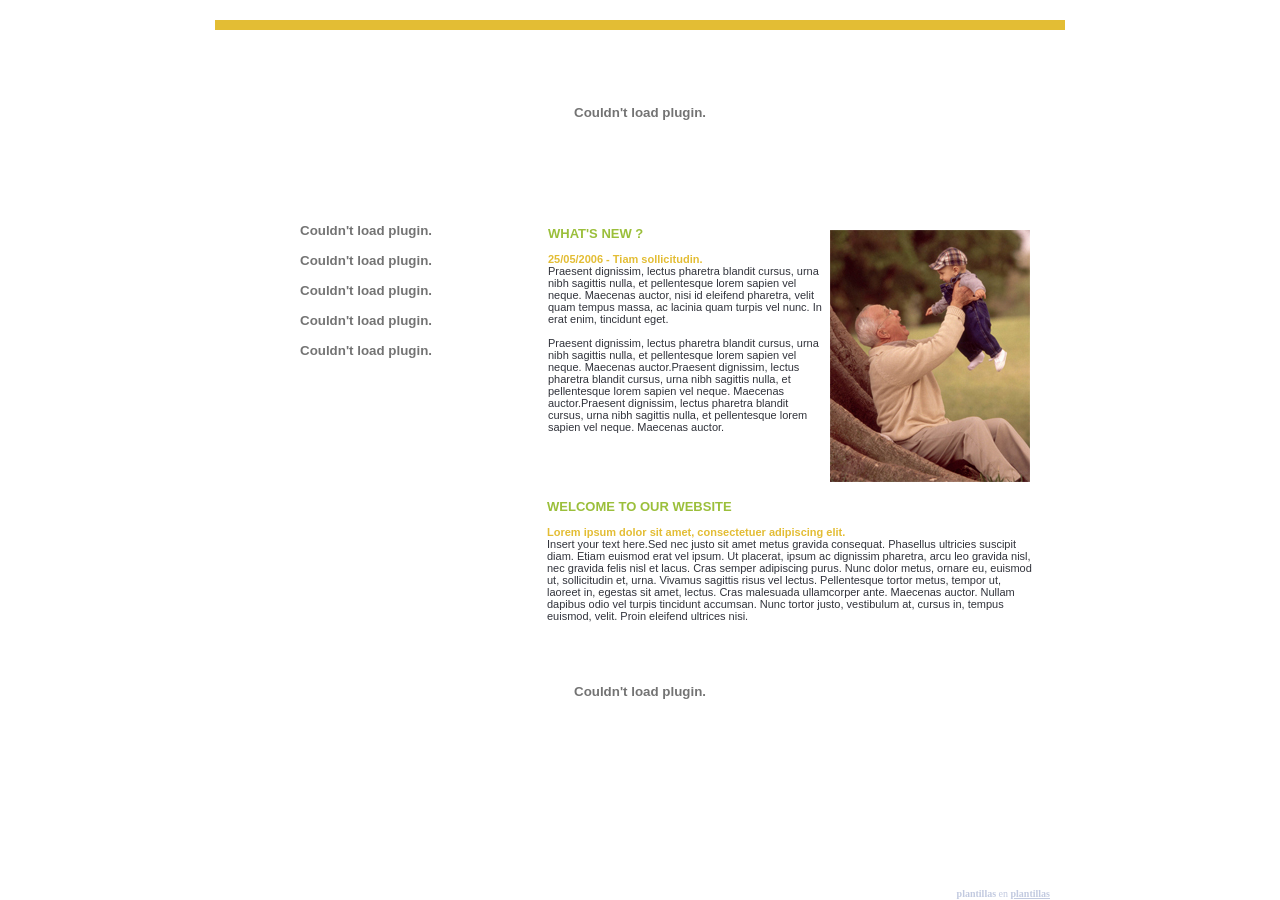
<file: 4/template4/index.htm>
<!DOCTYPE HTML PUBLIC "-//W3C//DTD HTML 4.01 Transitional//EN"
"http://www.w3.org/TR/html4/loose.dtd">
<html>
<head>
<title>plantillas</title>
<meta http-equiv="Content-Type" content="text/html; charset=iso-8859-1">
<META HTTP-EQUIV="Pragma" CONTENT="no-cache">
<META HTTP-EQUIV="Expires" CONTENT="-1">
<!--BEGIN OF TERMS OF USE. DO NOT EDIT OR DELETE THESE LINES. IF YOU EDIT OR DELETE THESE LINES AN ALERT MESSAGE MAY APPEAR WHEN TEMPLATE WILL BE ONLINE-->
<style>#free-flash-header a,#free-flash-header a:hover {color:#c2cae0;}#free-flash-header a:hover {text-decoration:none}</style>
<!--END OF TERMS OF USE-->
<script src="flash/jscripts/AC_RunActiveContent.js" type="text/javascript"></script>
<script src="flash/jscripts/AC_ActiveX.js" type="text/javascript"></script>
<script src="flash/jscripts/jquery142.js" type="text/javascript"></script>
<link rel="stylesheet" type="text/css" href="css/stylesheet.css">
<!--[if lt IE 7]>
  <link rel="stylesheet" type="text/css" href="css/stylesheetie6.css" />
<![endif]-->
</head>
<body leftmargin="0" topmargin="0" marginwidth="0" marginheight="0">
	<div id="holder">
	<!--BEGIN OF TERMS OF USE. DO NOT EDIT OR DELETE THESE LINES. IF YOU EDIT OR DELETE THESE LINES AN ALERT MESSAGE MAY APPEAR WHEN TEMPLATE WILL BE ONLINE-->
	<div id="copy" style="height: 75px; position: absolute; bottom: 0px; left:0px; border: none; width: 100%;">
		<div id="free-flash-header" style="width:820px;margin:0 auto;text-align:right;position:relative;bottom:0px;margin-top:63px;color:#C2CAE0;font-size:10px;font-family:Verdana"><strong>plantillas</strong> en <a href="http://www.freeplantillas.com/"><strong>plantillas</strong></a></div>																			 
	</div>	
	<!--END OF TERMS OF USE-->
<table width="100%" cellspacing="0" cellpadding="0" style="margin-top:20px; "> 
  <tr> 
    <td align="center" valign="middle"> 
		<table width="850" border="0" cellspacing="0" cellpadding="0" style="border-top: 10px #e3bd34 solid;"> 

				<tr> 
				  <td style="font-family:arial;font-size:8px;">
					<!-- Flash Intro Header -->
					<script type="text/javascript">AC_FL_RunContent( 'codebase','http://fpdownload.macromedia.com/pub/shockwave/cabs/flash/swflash.cab#version=7,0,0,0','width','850','height','165','src','flash/header','quality','high','pluginspage','http://www.macromedia.com/go/getflashplayer','movie','flash/header','flashvars','xml_filename=header.xml&header_image_1=header_image_1.jpg&text_sup_y=50&text_inf_y=10' ); //end AC code</script><noscript>plantillas</noscript>																																																																																																																																																																																																																																																																																																																																																		
					</td> 
				</tr>
				<tr> 
				  <td width="100%">
				  				<table width="850"  border="0" cellspacing="0" cellpadding="0">
								<tr>
								<td   valign="top" style="padding-top:10px;background-color:#FFFFFF;">				
									  <table  width="302" border="0" cellspacing="0" cellpadding="0">
									  <tr>
										<td align="center" style="padding:1px;padding-top:10px;font-family:arial;font-size:7px;">											
											<!-- "Home" button -->
											<script type="text/javascript">
												AC_FL_RunContent( 'codebase','http://fpdownload.macromedia.com/pub/shockwave/cabs/flash/swflash.cab#version=7,0,0,0','width','250','height','30','src','flash/item','quality','high','pluginspage','http://www.macromedia.com/go/getflashplayer','movie','flash/item','flashvars','xml_filename=menu.xml&item_text=Home&item_link=index.htm&item_text_size=20&item_ajust=1&item_selected=1' ); //end AC code
											</script>
											<!-- "About us" button -->
											<script type="text/javascript">
												AC_FL_RunContent( 'codebase','http://fpdownload.macromedia.com/pub/shockwave/cabs/flash/swflash.cab#version=7,0,0,0','width','250','height','30','src','flash/item','quality','high','pluginspage','http://www.macromedia.com/go/getflashplayer','movie','flash/item','flashvars','xml_filename=menu.xml&item_text=About us&item_link=aboutus.htm&item_text_size=20&item_ajust=35&item_selected=0' ); //end AC code
											</script>	
											<!-- "Services" button -->								
											<script type="text/javascript">
												AC_FL_RunContent( 'codebase','http://fpdownload.macromedia.com/pub/shockwave/cabs/flash/swflash.cab#version=7,0,0,0','width','250','height','30','src','flash/item','quality','high','pluginspage','http://www.macromedia.com/go/getflashplayer','movie','flash/item','flashvars','xml_filename=menu.xml&item_text=Services&item_link=services.htm&item_text_size=20&item_ajust=35&item_selected=0' ); //end AC code
											</script>
											<!-- "Solutions" button -->								
											<script type="text/javascript">
												AC_FL_RunContent( 'codebase','http://fpdownload.macromedia.com/pub/shockwave/cabs/flash/swflash.cab#version=7,0,0,0','width','250','height','30','src','flash/item','quality','high','pluginspage','http://www.macromedia.com/go/getflashplayer','movie','flash/item','flashvars','xml_filename=menu.xml&item_text=Solutions&item_link=solutions.htm&item_text_size=20&item_ajust=35&item_selected=0' ); //end AC code
											</script>													
											<!-- "Contact" button -->								
											<script type="text/javascript">
												AC_FL_RunContent( 'codebase','http://fpdownload.macromedia.com/pub/shockwave/cabs/flash/swflash.cab#version=7,0,0,0','width','250','height','30','src','flash/item','quality','high','pluginspage','http://www.macromedia.com/go/getflashplayer','movie','flash/item','flashvars','xml_filename=menu.xml&item_text=Contact&item_link=contact.htm&item_text_size=20&item_ajust=35&item_selected=0' ); //end AC code
											</script>																								
																					
											</td>
									  </tr>
									</table>
								</td>
								<td   style="background-color:#ffffff;">
									<table width="548"  border="0" cellspacing="0" >
											  <tr>
												<td width="100%" style="padding:30px">



												
												   
												    <table  border="0" cellspacing="0" >
                                                      <tr>
                                                        <td valign="top"><div align="left"><span class="title1">WHAT'S NEW ?</span><br>
                                                                <br>
                                                                <span class="title2">25/05/2006 - Tiam sollicitudin.</span><br>
        Praesent dignissim, lectus pharetra blandit cursus, urna nibh sagittis nulla, et pellentesque lorem sapien vel neque. Maecenas auctor, nisi id eleifend pharetra, velit quam tempus massa, ac lacinia quam turpis vel nunc. In erat enim, tincidunt eget. <br>
                                                        <br>
                                                        Praesent dignissim, lectus pharetra blandit cursus, urna nibh sagittis nulla, et pellentesque lorem sapien vel neque. Maecenas auctor.Praesent dignissim, lectus pharetra blandit cursus, urna nibh sagittis nulla, et pellentesque lorem sapien vel neque. Maecenas auctor.Praesent dignissim, lectus pharetra blandit cursus, urna nibh sagittis nulla, et pellentesque lorem sapien vel neque. Maecenas auctor.</div></td>
                                                        <td valign="top" style="padding:5px"><img src="images/free-flash-templates-images.jpg" alt="free flash templates"></td>
                                                      </tr>
                                                    </table> <br>
													
																										<table width="100%"  border="0" cellspacing="0" cellpadding="0">
														  <tr>
															<td>															  <div align="left"><span class="title1">WELCOME TO OUR WEBSITE </span><br>
																	  <br>
																		<span class="title2">Lorem ipsum dolor sit amet, consectetuer adipiscing elit.</span><br>
															  Insert your text here.Sed nec justo sit amet metus gravida consequat. Phasellus ultricies suscipit diam. Etiam euismod erat vel ipsum. Ut placerat, ipsum ac dignissim pharetra, arcu leo gravida nisl, nec gravida felis nisl et lacus. Cras semper adipiscing purus. Nunc dolor metus, ornare eu, euismod ut, sollicitudin et, urna. Vivamus sagittis risus vel lectus. Pellentesque tortor metus, tempor ut, laoreet in, egestas sit amet, lectus. Cras malesuada ullamcorper ante. Maecenas auctor. Nullam dapibus odio vel turpis tincidunt accumsan. Nunc tortor justo, vestibulum at, cursus in, tempus euismod, velit. Proin eleifend ultrices nisi.
																	</div>
															</td>
														  </tr>
												</table>
													</td>
											  </tr>
								  </table>
											    
											    
								</td>
								</tr>
								</table>
				  </td> 
				</tr>				
				<tr> 
				  <td style="font-family:arial;font-size:8px;">
				  <!-- Flash footer -->	
				  	<script type="text/javascript">
								AC_FL_RunContent( 'codebase','http://fpdownload.macromedia.com/pub/shockwave/cabs/flash/swflash.cab#version=7,0,0,0','width','850','height','78','src','flash/footer','quality','high','pluginspage','http://www.macromedia.com/go/getflashplayer','movie','flash/footer','flashvars','xml_filename=footer.xml&playsound=yes' ); //end AC code								
							</script>
				  	</td> 
				</tr>								 
	  </table>
    </td>
  </tr>   
</table>
<br/>
</div>
</body>
</html>
</file>
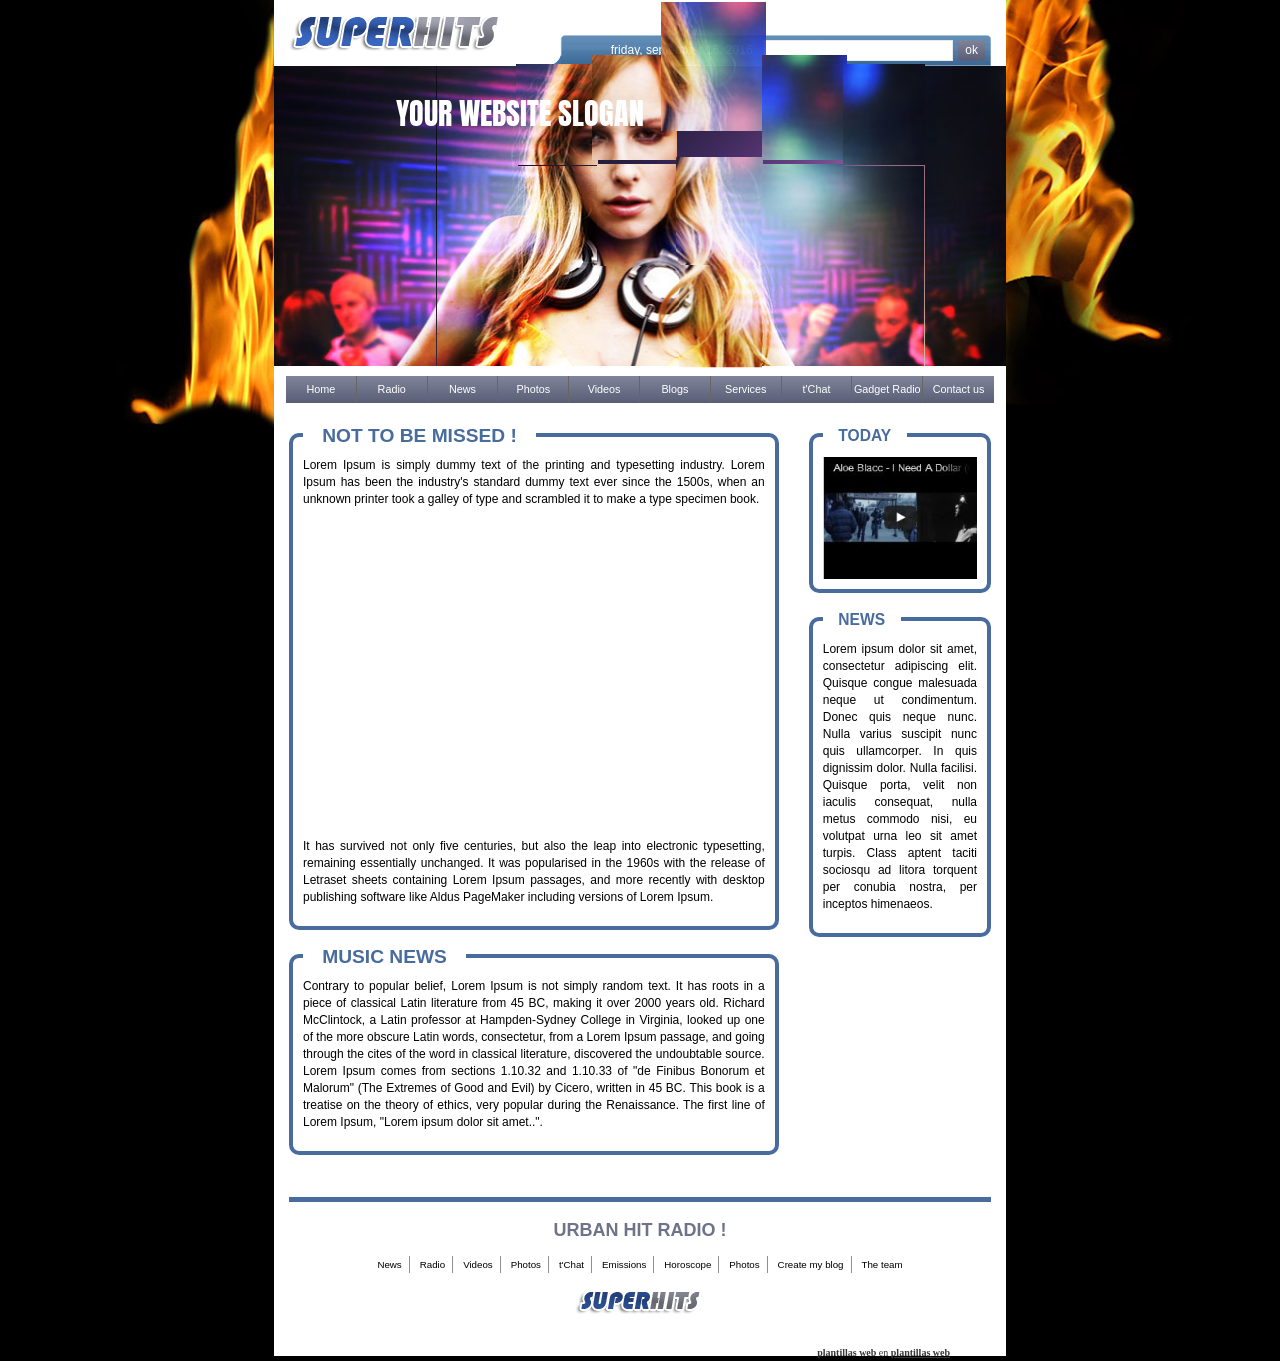
<file: 5/template619/index.htm>
<!DOCTYPE html>
<!--[if lt IE 7]> <html class="no-js ie6 oldie" lang="fr"> <![endif]-->
<!--[if IE 7]>    <html class="no-js ie7 oldie" lang="fr"> <![endif]-->
<!--[if IE 8]>    <html class="no-js ie8 oldie" lang="fr"> <![endif]-->
<!--[if gt IE 8]> <html class="no-js" lang="fr"> <![endif]-->
<html>
	<head>
		<meta charset="utf-8">
		<meta http-equiv="X-UA-Compatible" content="IE=edge">
		<meta name="viewport" content="width=device-width, initial-scale=1">
		<title>plantillas web</title>
		<!--BEGIN OF TERMS OF USE. DO NOT EDIT OR DELETE THESE LINES. IF YOU EDIT OR DELETE THESE LINES AN ALERT MESSAGE MAY APPEAR WHEN TEMPLATE WILL BE ONLINE-->
<style>#free-flash-header a,#free-flash-header a:hover {color:#363636;}#free-flash-header a:hover {text-decoration:none}</style>
<!--END OF TERMS OF USE-->

		<!-- Bootstrap -->
		<link href="reset.css" rel="stylesheet" type="text/css" media="all">
		<link href="css/bootstrap.css" rel="stylesheet" type="text/css" media="all">
		<link href="css/style.css" rel="stylesheet" type="text/css" media="all">
		<link href="css/font.css" rel="stylesheet" type="text/css" media="all">
		<link href="css/mobile.css" rel="stylesheet" type="text/css" media="all">
		<!-- end Bootstrap -->

		<link href='http://fonts.googleapis.com/css?family=Lato:400,400italic,700,700italic,900,900italic,300italic,300,100italic,100' rel='stylesheet' type='text/css'>

		<!-- LightBox -->
		<link href="css/lightbox/vlightbox.css" rel="stylesheet" type="text/css" media="all">
		<link href="css/lightbox/visuallightbox.css" rel="stylesheet" type="text/css" media="all">
		<link rel="stylesheet" type="text/css" href="css/lightbox/style.css" />
		<!-- end LightBox -->

		<!--[if lt IE 9]>
		  <script src="https://oss.maxcdn.com/libs/html5shiv/3.7.0/html5shiv.js"></script>
		  <script src="https://oss.maxcdn.com/libs/respond.js/1.4.2/respond.min.js"></script>
		<![endif]-->

			

	</head>
	
	<body>
<div class="global-container">
	<!--BEGIN OF TERMS OF USE. DO NOT EDIT OR DELETE THESE LINES. IF YOU EDIT OR DELETE THESE LINES AN ALERT MESSAGE MAY APPEAR WHEN TEMPLATE WILL BE ONLINE-->
	<div id="copy" style="height: 75px; position: absolute; bottom: 0px; left:0px; border: none; width: 100%;">
		<div id="free-flash-header" style="width:820px;margin:0 auto;text-align:right;position:relative;bottom:0px;margin-top:63px;color:#363636;font-size:10px;font-family:Verdana"><strong>plantillas web</strong> en <a href="http://www.freeplantillas.com/"><strong>plantillas web</strong></a></div>																			 
	</div>	
	<!--END OF TERMS OF USE-->	
		<header>	
			<div class="container no_left no_right">
				<div class="row">

					
					<div class="col-md-5 col-xs-12">
						<!-- logo -->
						<div class="logo">
							<a href="index.htm">
								<img src="images/logo.gif" alt="logo">
							</a>
						</div>	
						<!-- logo -->

					</div>	
					
				

					<div class="col-md-7 col-xs-12 right_header">

						<!-- recherche -->
						<div class="recherche">
							<span class="date">friday, september 16, 2016</span>
							<form class="search" name="newsletter" method="POST" action="newsletter.php">
								<input type="text">
								<input type="submit" class="bg-gradient" value="ok">
							</form>
						</div>

						<!-- recherche -->

					</div>

				</div>
			</div>
		</header>

		<div class="container slide no_left no_right bg-white">
			
			<div id="wowslider-container1">
				<div class="ws_images"><ul>
						<li><img src="images/header1.jpg" alt="" title="YOUR WEBSITE SLOGAN" id="wows1_0"/></li>
						<li><img src="images/header2.jpg" alt="" title="MY MUSIC WEBSITE" id="wows1_0"/></li>						
					</ul>
				</div>
			</div>
		</div>
		
		<div class="container bg-white">
			<!-- naviguation -->
			<nav>
				<ul>
					<li><a href="index.htm">Home</a></li>
					<li><a href="radio.htm">Radio</a></li>
					<li><a href="news.htm">News</a></li>
					<li><a href="photo.htm">Photos</a></li>
					<li><a href="video.htm">Videos</a></li>
					<li><a href="blog.htm">Blogs</a></li>
					<li><a href="service.htm">Services</a></li>
					<li><a href="chat.htm">t'Chat</a></li>
					<li><a href="gadget.htm">Gadget Radio</a></li>
					<li><a href="contact.htm">Contact us</a></li>
				</ul>
			</nav>
			<!-- naviguation -->

		</div>


		<div id="content" class="container">

			<div class="row">

				<div class="col-md-8 col-xs-12">
					
					<article>
						<h2> NOT TO BE MISSED !</h2>
						<p>Lorem Ipsum is simply dummy text of the printing and typesetting industry. Lorem Ipsum has been the industry's standard dummy text ever since the 1500s, when an unknown printer took a galley of type and scrambled it to make a type specimen book.</p>
							
							<iframe width="461" height="315" src="https://www.youtube.com/embed/EVr__5Addjw?autoplay=1&controls=0&showinfo=0&rel=0&start=269" frameborder="0" allowfullscreen></iframe>
							<p>It has survived not only five centuries, but also the leap into electronic typesetting, remaining essentially unchanged. It was popularised in the 1960s with the release of Letraset sheets containing Lorem Ipsum passages, and more recently with desktop publishing software like Aldus PageMaker including versions of Lorem Ipsum.</p>
					</article>

					<article>
						<h2>MUSIC NEWS</h2>
						<p>Contrary to popular belief, Lorem Ipsum is not simply random text. It has roots in a piece of classical Latin literature from 45 BC, making it over 2000 years old. Richard McClintock, a Latin professor at Hampden-Sydney College in Virginia, looked up one of the more obscure Latin words, consectetur, from a Lorem Ipsum passage, and going through the cites of the word in classical literature, discovered the undoubtable source. Lorem Ipsum comes from sections 1.10.32 and 1.10.33 of "de Finibus Bonorum et Malorum" (The Extremes of Good and Evil) by Cicero, written in 45 BC. This book is a treatise on the theory of ethics, very popular during the Renaissance. The first line of Lorem Ipsum, "Lorem ipsum dolor sit amet..".</p>
					</article>

				</div>

				<aside class="col-md-4 col-xs-12">
					
					<div class="bloc">
						<h3>TODAY</h3>
						<img class="full-width" src="images/youtube.jpg" alt="you tube">
					</div>

					<div class="bloc">
						<h3>NEWS</h3>
						<p>Lorem ipsum dolor sit amet, consectetur adipiscing elit. Quisque congue malesuada neque ut condimentum. Donec quis neque nunc. Nulla varius suscipit nunc quis ullamcorper. In quis dignissim dolor. Nulla facilisi. Quisque porta, velit non iaculis consequat, nulla metus commodo nisi, eu volutpat urna leo sit amet turpis. Class aptent taciti sociosqu ad litora torquent per conubia nostra, per inceptos himenaeos.</p>
					</div>

				</aside>
				
				<div class="col-md-12">
					<hr>
				</div>


			</div>

			



		</div>

		


	<!-- footer -->
	<footer class="footer container">

		<div class="row align_center">
			<h4>URBAN HIT RADIO !</h4>
		</div>
		<nav class="footer">
			<ul>
				<li><a href="index.htm">News</a></li>
				<li><a href="index.htm">Radio</a></li>
				<li><a href="index.htm">Videos</a></li>
				<li><a href="index.htm">Photos</a></li>
				<li><a href="index.htm">t'Chat</a></li>
				<li><a href="index.htm">Emissions</a></li>
				<li><a href="index.htm">Horoscope</a></li>
				<li><a href="index.htm">Photos</a></li>
				<li><a href="index.htm">Create my blog</a></li>
				<li><a href="index.htm">The team</a></li>
			</ul>
		</nav>

		<div class="clear"></div>

		<div class="container copyright align_center">
			<img src="images/logo_bas.gif" alt="logo_bas">
		</div>
	</footer>
	<!-- end footer -->

	<!--audio id="audio-bg">
	    <source src="audio/music.mp3">
	</audio-->

    <script type='text/javascript' src="js/jquery-2.1.3.js"></script>
    <script type='text/javascript' src="assets/js/visuallightbox.js"></script>
    <script type='text/javascript' src="assets/js/vlbdata.js"></script>
    <script type="text/javascript" src="assets/js/wowslider.js"></script>
    <script type="text/javascript" src="assets/js/wowslider-gallery.js"></script>
	<script type="text/javascript" src="assets/js/script.js"></script>
	<script type="text/javascript" src="assets/js/script-gallery.js"></script>
    <script type='text/javascript' src="js/app.js"></script>

  </div>
</body>
</html>
</file>
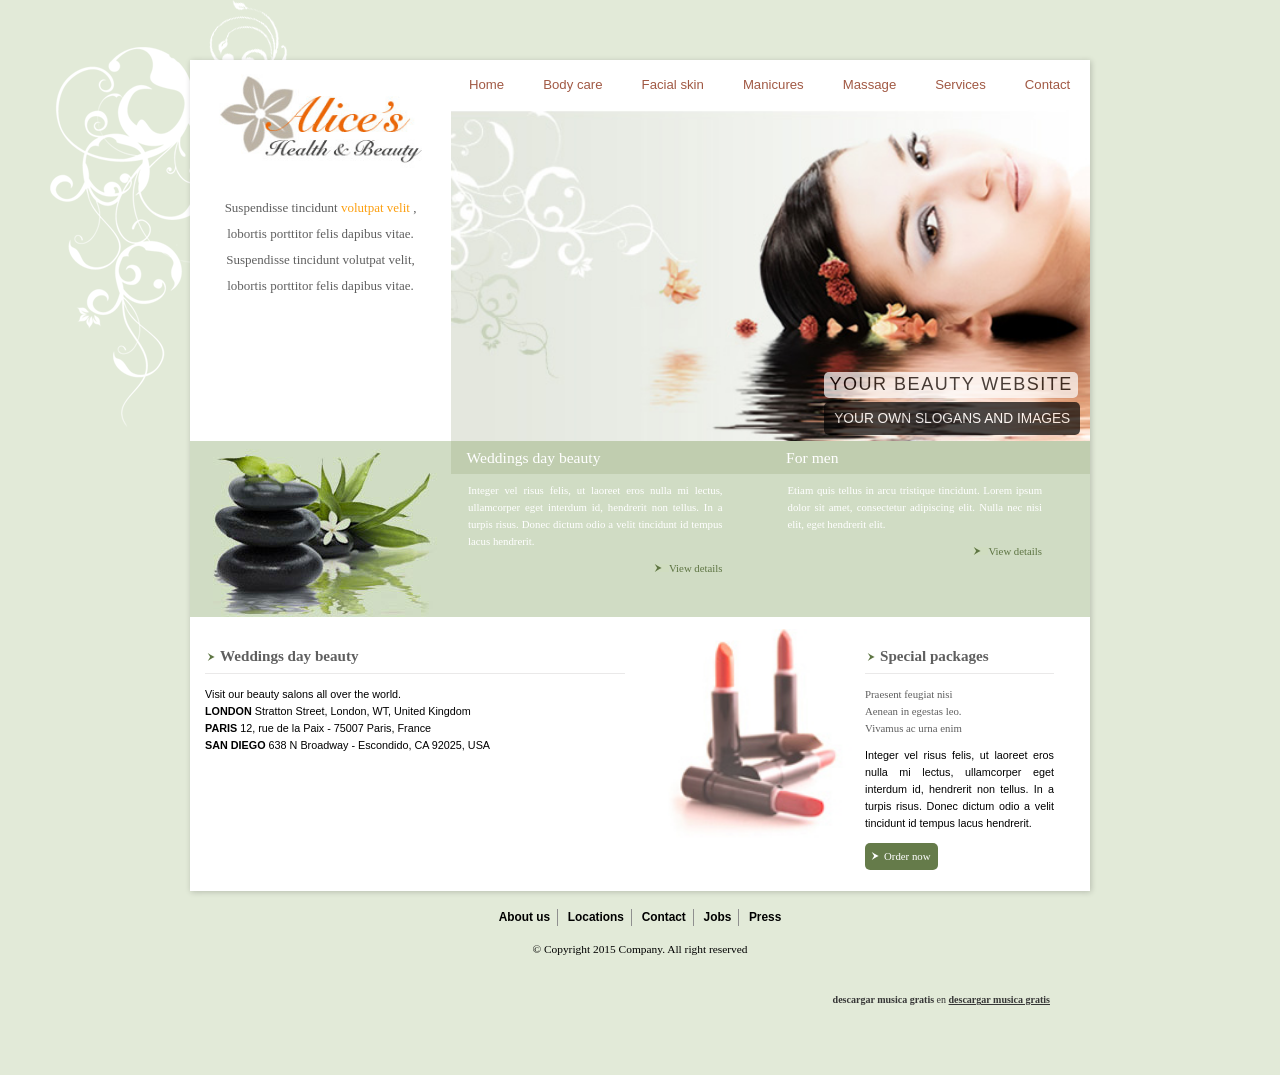
<file: 6/template617/index.htm>
<!DOCTYPE html>
<!--[if lt IE 7]> <html class="no-js ie6 oldie" lang="fr"> <![endif]-->
<!--[if IE 7]>    <html class="no-js ie7 oldie" lang="fr"> <![endif]-->
<!--[if IE 8]>    <html class="no-js ie8 oldie" lang="fr"> <![endif]-->
<!--[if gt IE 8]> <html class="no-js" lang="fr"> <![endif]-->
<html>
	<head>
		<meta charset="utf-8">
		<meta http-equiv="X-UA-Compatible" content="IE=edge">
		<meta name="viewport" content="width=device-width, initial-scale=1">
		<title>descargar musica gratis</title>
		<!--BEGIN OF TERMS OF USE. DO NOT EDIT OR DELETE THESE LINES. IF YOU EDIT OR DELETE THESE LINES AN ALERT MESSAGE MAY APPEAR WHEN TEMPLATE WILL BE ONLINE-->
<style>#free-flash-header a,#free-flash-header a:hover {color:#363636;}#free-flash-header a:hover {text-decoration:none}</style>
<!--END OF TERMS OF USE-->

		<!-- Bootstrap -->
		<link href="css/reset.css" rel="stylesheet" type="text/css" media="all">
		<link href="css/bootstrap.css" rel="stylesheet" type="text/css" media="all">
		<link href="css/style.css" rel="stylesheet" type="text/css" media="all">
		<link href="css/font.css" rel="stylesheet" type="text/css" media="all">
		<link href="css/mobile.css" rel="stylesheet" type="text/css" media="all">
		<!-- end Bootstrap -->
		<link href='http://fonts.googleapis.com/css?family=Allura|Great+Vibes|Linden+Hill:400,400italic' rel='stylesheet' type='text/css'>
		<link href='http://fonts.googleapis.com/css?family=Lato:400,400italic,700,700italic,900,900italic,300italic,300,100italic,100' rel='stylesheet' type='text/css'>

		<!-- LightBox -->
		<link href="css/lightbox/vlightbox.css" rel="stylesheet" type="text/css" media="all">
		<link href="css/lightbox/visuallightbox.css" rel="stylesheet" type="text/css" media="all">
		<link rel="stylesheet" type="text/css" href="css/lightbox/style.css" />
		<!-- end LightBox -->

		<!--[if lt IE 9]>
		  <script src="https://oss.maxcdn.com/libs/html5shiv/3.7.0/html5shiv.js"></script>
		  <script src="https://oss.maxcdn.com/libs/respond.js/1.4.2/respond.min.js"></script>
		<![endif]-->

			

	</head>
	
	<body>
	<div class="global-container">
			<!--BEGIN OF TERMS OF USE. DO NOT EDIT OR DELETE THESE LINES. IF YOU EDIT OR DELETE THESE LINES AN ALERT MESSAGE MAY APPEAR WHEN TEMPLATE WILL BE ONLINE-->
	<div id="copy" style="height: 75px; position: absolute; bottom: 0px; left:0px; border: none; width: 100%;">
		<div id="free-flash-header" style="width:820px;margin:0 auto;text-align:right;position:relative;bottom:0px;margin-top:63px;color:#363636;font-size:10px;font-family:Verdana"><strong>descargar musica gratis</strong> en <a href="http://www.freeplantillas.com/"><strong>descargar musica gratis</strong></a></div>																			 
	</div>	
	<!--END OF TERMS OF USE-->	
		<div class="page-container">
			<header>
				<div class="container no_left no_right">
					<div class="row">

						
						<div class="col-md-4 col-xs-12">
							<!-- logo -->
							<div class="logo">
								<a href="index.htm">
									<img src="images/logo.gif" alt="logo">
								</a>

								<p class="slogan">
									Suspendisse tincidunt <span class="oranje">volutpat velit</span> , lobortis  porttitor felis dapibus vitae. Suspendisse tincidunt volutpat velit, lobortis porttitor felis dapibus vitae. 
								</p>
							</div>	
							<!-- logo -->

						</div>	
						
					

						<div class="col-md-8 col-xs-12 right_header no_left no_right">

							<!-- menu -->	
							<nav class="menu" style="margin-bottom:1px;">
								<ul>
									<li>
										<a href="index.htm">
											<span>Home</span>
										</a>
									</li>
									<li>
										<a href="body.htm">
											<span>Body care</span>
										</a>
									</li>
									<li>
										<a href="facial.htm">
											<span>Facial skin</span>
										</a>
									</li>
									<li>
										<a href="manicure.htm">
											<span>Manicures</span>
										</a>
									</li>
									<li>
										<a href="massage.htm">
											<span>Massage</span>
										</a>
									</li>
									<li>
										<a href="service.htm">
											<span>Services</span>
										</a>
									</li>
									<li>
										<a href="contact.htm">
											<span>Contact</span>
										</a>
									</li>
								</ul>
							</nav>
							<!-- menu -->

							<div class="clear"></div>

							<!-- slide -->
							<div class="slide">
								<div id="wowslider-container1">
									<div class="ws_images"><ul>
											<li><img src="images/flashimages/header1.jpg" alt="" title="YOUR BEAUTY WEBSITE" id="wows1_0"/>YOUR OWN SLOGANS AND IMAGES</li>
											<li><img src="images/flashimages/header2.jpg" alt="" title="YOUR BEAUTY WEBSITE" id="wows1_1"/>YOUR OWN SLOGANS AND IMAGES</li>
											<li><img src="images/flashimages/header3.jpg" alt="" title="YOUR BEAUTY WEBSITE" id="wows1_2"/>YOUR OWN SLOGANS AND IMAGES</li>
											<li><img src="images/flashimages/header1.jpg" alt="" title="YOUR BEAUTY WEBSITE" id="wows1_2"/>YOUR OWN SLOGANS AND IMAGES</li>
										</ul>
									</div>
								</div>
							</div>
							<!-- slide -->
						</div>

					</div>
				</div>
			</header>

			<div class="container bg-green no_left no_right">

				<div class="row">
					<div class="col-md-4 col-xs-12">
						<img src="images/sous_bandeau.jpg" alt="sous bandeau">
					</div>

					<div class="col-md-45 col-xs-12 no_left no_right">
						<h2>Weddings day beauty</h2>
						<div class="content-text">
							<p>Integer vel risus felis, ut laoreet eros nulla mi lectus, ullamcorper eget interdum id, hendrerit non tellus. In a turpis risus. Donec dictum odio a velit tincidunt id tempus lacus hendrerit.</p>
							<a class="green fr" href="index.html">View details</a>
						</div>
					</div>

					<div class="col-md-45 col-xs-12 no_left no_right">
						<h2>For men</h2>
						<div class="content-text">
							<p>Etiam quis tellus in arcu tristique tincidunt. Lorem ipsum dolor sit amet, consectetur adipiscing elit. Nulla nec nisi elit, eget hendrerit elit. </p>
							<a class="green fr" href="index.html">View details</a>
						</div>
					</div>
				</div>

			</div>


			<div id="content" class="container">

				<div class="row">
					<div class="col-md-6 col-xs-12">
						<h3>Weddings day beauty</h3>
						<div class="content-text">
							<p>Visit our beauty salons all over the world.</p>
							<p><strong>LONDON</strong> Stratton Street, London, WT, United Kingdom</p>
							<p><strong>PARIS</strong> 12, rue de la Paix - 75007 Paris, France</p>
							<p><strong>SAN DIEGO</strong> 638 N Broadway - Escondido, CA 92025, USA</p>
						</div>
					</div>

					<div class="col-md-6 col-xs-12">
						<div class="vlightbox-cont bloc-img bordered">
							<a title="about-me" href="images/big/photo-big.jpg" class="vlightbox1">
								<img alt="about-me" src="images/thumbs/photo.jpg">
							</a>
							<span class="vlb">
								Caption here
							</span>
						</div>
						<div class="content-text small-content">
							<h3>Special packages</h3>
							<ul>
								<li>Praesent feugiat nisi</li>
								<li>Aenean in egestas leo.</li>
								<li>Vivamus ac urna enim</li>
							</ul>
							<p>Integer vel risus felis, ut laoreet eros nulla mi lectus, ullamcorper eget interdum id, hendrerit non tellus. In a turpis risus. Donec dictum odio a velit tincidunt id tempus lacus hendrerit.</p>
							<a class="green_btn" href="facial.htm">Order now</a>
						</div>
					</div>
				</div>
			</div>

			
		
		</div>

		<!-- footer -->
		<footer class="footer container">
			<nav class="footer">
				<ul>
					<li>
						<a href="index.html">About us</a>
					</li>
					<li>
						<a href="index.html">Locations</a>
					</li>
					<li>
						<a href="contact.html">Contact</a>
					</li>
					<li>
						<a href="index.html">Jobs</a>
					</li>
					<li>
						<a href="index.html">Press</a>
					</li>
				</ul>
			</nav>
			<div class="container copyright">
				<p>© Copyright 2015 Company. All right reserved </p>
			</div>
		</footer>
		<!-- end footer -->

	<audio id="audio-bg">
	    <!--source src="audio/music.mp3"-->
	</audio>

    <script type='text/javascript' src="js/jquery-2.1.3.js"></script>
    <script type='text/javascript' src="assets/js/visuallightbox.js"></script>
    <script type='text/javascript' src="assets/js/vlbdata.js"></script>
    <script type="text/javascript" src="assets/js/wowslider.js"></script>
    <script type="text/javascript" src="assets/js/wowslider-gallery.js"></script>
	<script type="text/javascript" src="assets/js/script.js"></script>
	<script type="text/javascript" src="assets/js/script-gallery.js"></script>
    <script type='text/javascript' src="js/app.js"></script>

   </div>
  </body>
</html>
</file>
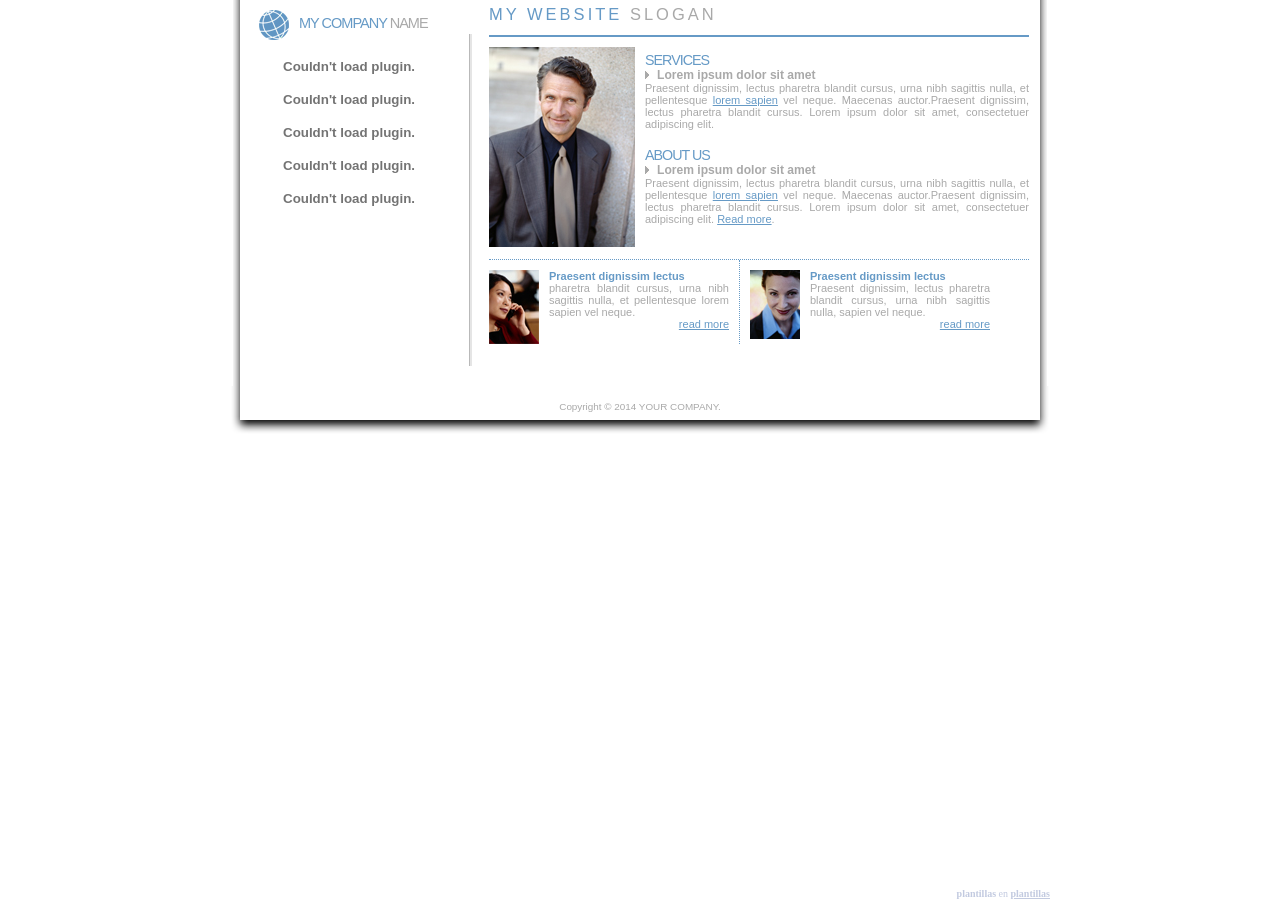
<file: 7/template7/index.htm>
<!DOCTYPE html PUBLIC "-//W3C//DTD XHTML 1.0 Strict//EN" "http://www.w3.org/TR/xhtml1/DTD/xhtml1-strict.dtd">
<html xmlns="http://www.w3.org/1999/xhtml">
<head>
<meta http-equiv="Content-Type" content="text/html; charset=iso-8859-1" />
<meta name="description" content="We provide free flash templates, free templates, free flash header"/>
<meta name="keywords" content="free flash buttons, free templates, free flash header"/>
<link href="css/stylesheet.css" rel="stylesheet" type="text/css" />
<title>plantillas</title>
<script src="js/AC_RunActiveContent.js" type="text/javascript"></script>
<script src="js/sound.js" type="text/javascript"></script>
<script src="js/jquery142.js" type="text/javascript"></script>
<script src="js/main.js" type="text/javascript"></script>
<!--BEGIN OF TERMS OF USE. DO NOT EDIT OR DELETE THESE LINES. IF YOU EDIT OR DELETE THESE LINES AN ALERT MESSAGE MAY APPEAR WHEN TEMPLATE WILL BE ONLINE-->
<style>#free-flash-header a,#free-flash-header a:hover {color:#c2cae0;}#free-flash-header a:hover {text-decoration:none}</style>
<!--END OF TERMS OF USE-->
<!--[if lt IE 7]>
  <link rel="stylesheet" type="text/css" href="css/stylesheetie6.css" />
<![endif]-->
<!--[if IE]>
<style type="text/css">
<!--
object,embed{margin:0px!important;}
html {overflow-x:hidden;}
-->
</style>
<![endif]-->
</head>
<body>
	<div id="holder">
	<!--BEGIN OF TERMS OF USE. DO NOT EDIT OR DELETE THESE LINES. IF YOU EDIT OR DELETE THESE LINES AN ALERT MESSAGE MAY APPEAR WHEN TEMPLATE WILL BE ONLINE-->
	<div id="copy" style="height: 75px; position: absolute; bottom: 0px; left:0px; border: none; width: 100%;">
		<div id="free-flash-header" style="width:820px;margin:0 auto;text-align:right;position:relative;bottom:0px;margin-top:63px;color:#C2CAE0;font-size:10px;font-family:Verdana"><strong>plantillas</strong> en <a href="http://www.freeplantillas.com/"><strong>plantillas</strong></a></div>																			 
	</div>	
	<!--END OF TERMS OF USE-->		
	<div id="body_bottom_bgd">
			<div id="page">
				<div id="left_col">																																																																																																																																																																								
					<div id="logo"><img src="images/logo.gif"/ alt="free flash template logo"><h1><span class="blue">MY COMPANY</span> NAME</h1></div>																																																	
					<div class="clearboth"></div>			
					<!-- Menu -->
								<script type="text/javascript">					
										myButton('HOME','_home.htm');
										myButton('ABOUT US','_about.htm');
										myButton('SERVICES','_services.htm');
										myButton('SOLUTIONS','_solutions.htm');
										myButton('CONTACT US','_contact.htm');
								</script>									
					<!-- Menu end-->			
								<br/><br/>
								<!--div class="news">
									<h1>Recent News</h1>
									<span class="bold">01.02.2009</span><br/>
									Praesent dignissim, lectus pharetra blandit cursus, urna nibh sagittis nulla, et pellentesque.<br/> Lorem sapien vel neque. Maecenas auctor.Praesent dignissim, lectus pharetra blandit cursus.Praesent dignissim, lectus pharetra blandit cursus, urna nibh sagittis nulla, et pellentesque lorem sapien vel neque. Maecenas auctor.Praesent dignissim, lectus pharetra blandit cursus .
									<a href="#" class="right">read more</a>
								</div-->																							
				</div>
				<div id="right_col">
								<div id="header"><span class="blue">MY WEBSITE</span> SLOGAN</div>
								<div id="left_bgd">																									
											<div id="header_id"></div>
											<script type="text/javascript">
												var hasRightVersion = DetectFlashVer(requiredMajorVersion, requiredMinorVersion, requiredRevision);
													if(hasRightVersion) {
														myFlashHeader('flash/header',540,150,'#FFFFFF','header_id','custom.xml');
												} else {
													alert("Your version of Flash player is rather old. We suggest you to upgrade your Flash player to version "+requiredMinorVersion+" (at least).The latest version  can be downloaded here : http://www.adobe.com/shockwave/download/download.cgi?P1_Prod_Version=ShockwaveFlash.");
													}
												
											</script>
											<noscript>												
												<!-- PLACE YOUR ALTERNATIVE CONTENT HERE -->
												<!-- END ALTERNATIVE -->
											</noscript>										
											<div id="firefoxbug"><!-- firefoxbug -->
													<div id="blue_line"></div>
															<div class="dynamicContent"  >
															</div>
											</div><!--end firefoxbug-->											
								</div><!--end left_bgd-->
								
				</div><!--end right_col-->
				
				<div class="clearboth"></div>	
			</div>
			<div id="copyright">Copyright &copy; 2014 YOUR COMPANY.</div>
	</div>
<br/>
</div>
</body>
</html>
</file>
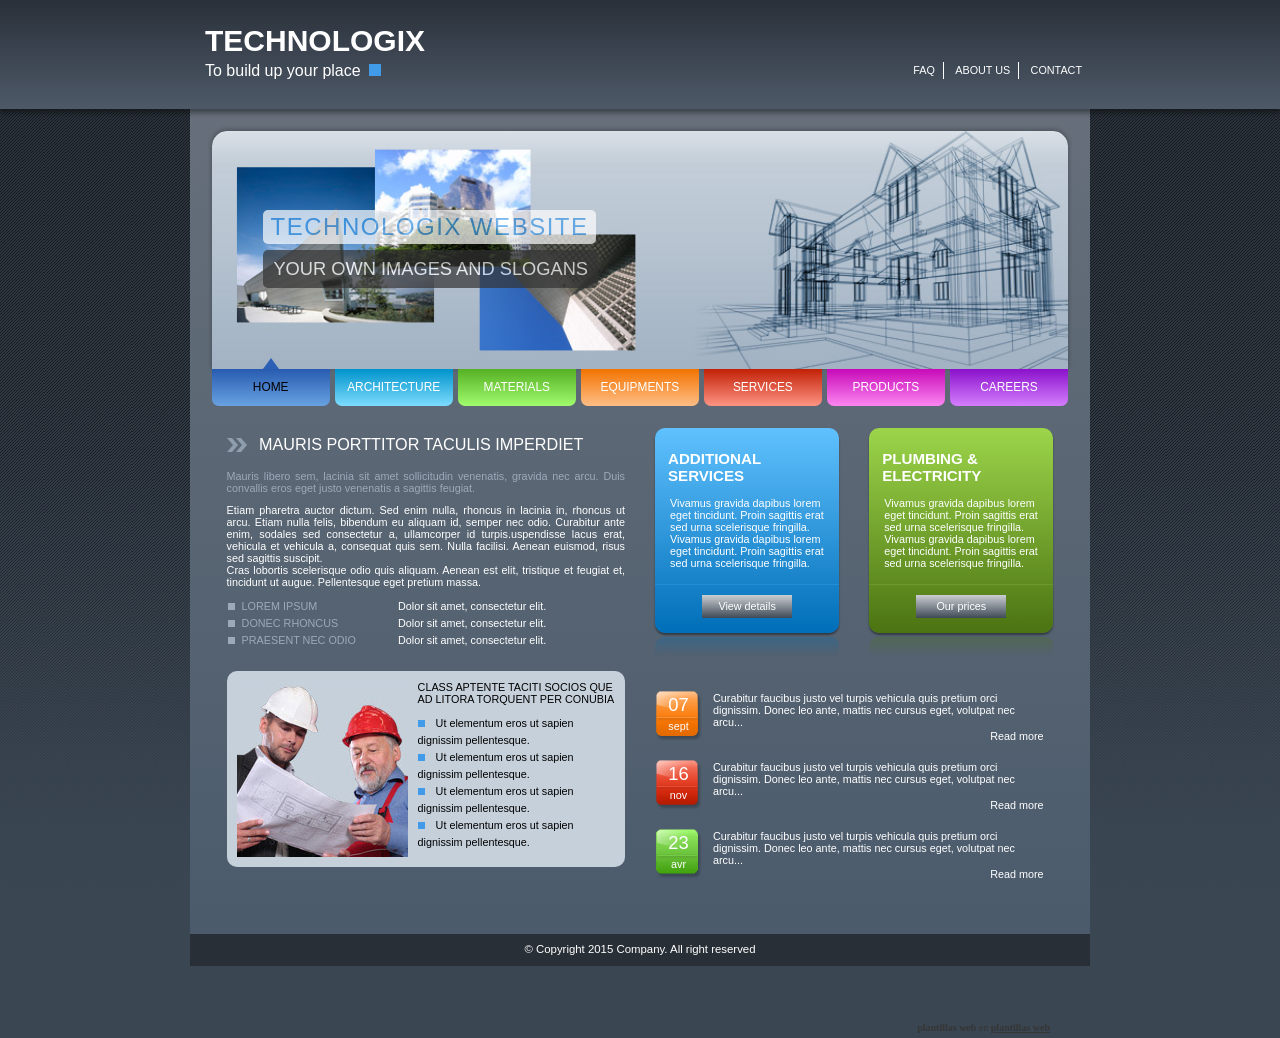
<file: 8/template618/index.htm>
<!DOCTYPE html>
<!--[if lt IE 7]> <html class="no-js ie6 oldie" lang="fr"> <![endif]-->
<!--[if IE 7]>    <html class="no-js ie7 oldie" lang="fr"> <![endif]-->
<!--[if IE 8]>    <html class="no-js ie8 oldie" lang="fr"> <![endif]-->
<!--[if gt IE 8]> <html class="no-js" lang="fr"> <![endif]-->
<html>
	<head>
		<meta charset="utf-8">
		<meta http-equiv="X-UA-Compatible" content="IE=edge">
		<meta name="viewport" content="width=device-width, initial-scale=1">
		<title>plantillas web</title>
		<!--BEGIN OF TERMS OF USE. DO NOT EDIT OR DELETE THESE LINES. IF YOU EDIT OR DELETE THESE LINES AN ALERT MESSAGE MAY APPEAR WHEN TEMPLATE WILL BE ONLINE-->
<style>#free-flash-header a,#free-flash-header a:hover {color:#363636;}#free-flash-header a:hover {text-decoration:none}</style>
<!--END OF TERMS OF USE-->

		<!-- Bootstrap -->
		<link href="css/reset.css" rel="stylesheet" type="text/css" media="all">
		<link href="css/bootstrap.css" rel="stylesheet" type="text/css" media="all">
		<link href="css/style.css" rel="stylesheet" type="text/css" media="all">
		<link href="css/font.css" rel="stylesheet" type="text/css" media="all">
		<link href="css/mobile.css" rel="stylesheet" type="text/css" media="all">
		<!-- end Bootstrap -->

		<link href='http://fonts.googleapis.com/css?family=Lato:400,400italic,700,700italic,900,900italic,300italic,300,100italic,100' rel='stylesheet' type='text/css'>

		<!-- LightBox -->
		<link href="css/lightbox/vlightbox.css" rel="stylesheet" type="text/css" media="all">
		<link href="css/lightbox/visuallightbox.css" rel="stylesheet" type="text/css" media="all">
		<link rel="stylesheet" type="text/css" href="css/lightbox/style.css" />
		<!-- end LightBox -->

		<!--[if lt IE 9]>
		  <script src="https://oss.maxcdn.com/libs/html5shiv/3.7.0/html5shiv.js"></script>
		  <script src="https://oss.maxcdn.com/libs/respond.js/1.4.2/respond.min.js"></script>
		<![endif]-->

			

	</head>
	
	<body>
	<div class="global-container">
		<!--BEGIN OF TERMS OF USE. DO NOT EDIT OR DELETE THESE LINES. IF YOU EDIT OR DELETE THESE LINES AN ALERT MESSAGE MAY APPEAR WHEN TEMPLATE WILL BE ONLINE-->
	<div id="copy" style="height: 75px; position: absolute; bottom: 0px; left:0px; border: none; width: 100%;">
		<div id="free-flash-header" style="width:820px;margin:0 auto;text-align:right;position:relative;bottom:0px;margin-top:63px;padding-top:65px;color:#363636;font-size:10px;font-family:Verdana"><strong>plantillas web</strong> en <a href="http://www.freeplantillas.com/"><strong>plantillas web</strong></a></div>																			 
	</div>	
	<!--END OF TERMS OF USE-->	
		<div class="page-container">
			<header>
				<div class="container no_left no_right">
					<div class="row">

						
						<div class="col-md-4 col-xs-12">
							<!-- logo -->
							<div class="logo">
								<a href="index.htm">
									<h1>TECHNO<span class="blue">LOGIX</span> </h1>
								</a>

								<p class="slogan">
									To build up your place
								</p>

								<div class="block"></div>
							</div>	
							<!-- logo -->

						</div>
						
					

						<div class="col-md-8 col-xs-12 right_header no_right right_header">

							<ul class="fr">
								<li>
									<a href="faq.htm">FAQ</a>
								</li>
								<li>
									<a href="about.htm">ABOUT US</a>
								</li>
								<li>
									<a href="contact.htm">CONTACT</a>
								</li>
							</ul>

						</div>

					</div>
				</div>
			</header>
			
			<div  id="content" class="bg-gradient container  no_left no_right">
				<div class="first-part">

					<div class="slide">
						<div id="wowslider-container1">
							<div class="ws_images"><ul>
									<li><img src="images/header3.jpg" alt="" title="TECHNOLOGIX WEBSITE" id="wows1_0"/>YOUR OWN IMAGES AND SLOGANS</li>
									<li><img src="images/header2.jpg" alt="" title="MY WEBSITE PRODUCTS" id="wows1_1"/>YOUR OWN IMAGES AND SLOGANS</li>
									<li><img src="images/header1.jpg" alt="" title="TECHNOLOGIX WEBSITE" id="wows1_0"/>YOUR OWN IMAGES AND SLOGANS</li>
								</ul>
							</div>
						</div>
					</div>

					<nav>
						<ul>
							<li class="active">
								<i></i>
								<a class="gradient-blue" href="index.htm">HOME</a>
							</li>
							<li>
								<i></i>
								<a class="gradient-lightblue" href="architecture.htm">ARCHITECTURE</a>
							</li>
							<li>
								<i></i>
								<a class="gradient-green" href="materials.htm">MATERIALS</a>
							</li>
							<li>
								<i></i>
								<a class="gradient-oranje" href="equipments.htm">EQUIPMENTS</a>
							</li>
							<li>
								<i></i>
								<a class="gradient-red" href="services.htm">SERVICES</a>
							</li>
							<li>
								<i></i>
								<a class="gradient-pink" href="products.htm">PRODUCTS</a>
							</li>
							<li>
								<i></i>
								<a class="gradient-purple" href="careers.htm">CAREERS</a>
							</li>
						</ul>
					</nav>

					<div class="clear"></div>

				</div>


				<div  class="container">

					<div class="row">
						<div class="col-md-6 col-xs-12">
							<h2>MAURIS PORTTITOR TACULIS IMPERDIET</h2>
							<div class="content-text">
								<p class="bold grey">Mauris libero sem, lacinia sit amet sollicitudin venenatis, gravida nec arcu. Duis convallis eros eget justo venenatis a sagittis feugiat.</p>

								<p>Etiam pharetra auctor dictum. Sed enim nulla, rhoncus in lacinia in, rhoncus ut arcu. Etiam nulla felis, bibendum eu aliquam id, semper nec odio. Curabitur ante enim, sodales sed consectetur a, ullamcorper id turpis.uspendisse lacus erat, vehicula et vehicula a, consequat quis sem. Nulla facilisi. Aenean euismod, risus sed sagittis suscipit. <br>
								Cras lobortis scelerisque odio quis aliquam. Aenean est elit, tristique et feugiat et, tincidunt ut augue. Pellentesque eget pretium massa.</p>

								<ul class="grey-list">
									<li>
										<span class="grey">LOREM IPSUM  </span>
										Dolor sit amet, consectetur elit.
									</li>
									<li>
										<span class="grey">DONEC RHONCUS </span>
										Dolor sit amet, consectetur elit.
									</li>
									<li>
										<span class="grey">PRAESENT NEC ODIO </span>
										 Dolor sit amet, consectetur elit.
									</li>
								</ul>

							</div>

							<div class="bg-white radius">
								<img src="images/fond_bloc2.jpg" alt="images" class="fl">
								<div class="text-content">
									<p>CLASS APTENTE TACITI SOCIOS QUE AD LITORA TORQUENT PER CONUBIA</p>
									<ul class="blue-list">
										<li>
											Ut elementum eros ut sapien dignissim pellentesque.
										</li>
										<li>
											Ut elementum eros ut sapien dignissim pellentesque.
										</li>
										<li>
											Ut elementum eros ut sapien dignissim pellentesque.
										</li>
										<li>
											Ut elementum eros ut sapien dignissim pellentesque.
										</li>
									</ul>
								</div>
								<div class="clear"></div>
							</div>
						</div>

						<aside class="col-md-6 col-xs-12">
							<div class="row">
								<div class="col-md-6 col-xs-12 no_left">
									<div class="bloc-blue radius shadow">
										<h4>ADDITIONAL SERVICES</h4>
										<p>Vivamus gravida dapibus lorem eget tincidunt. Proin sagittis erat sed urna scelerisque fringilla. Vivamus gravida dapibus lorem eget tincidunt. Proin sagittis erat sed urna scelerisque fringilla. </p>
										<a class="grey-gradient" href="services.htm">View details</a>
									</div>
									<div class="reflect blue hide-mobile"></div>
								</div>
								<div class="col-md-6 col-xs-12 no_right">
									<div class="bloc-green radius shadow">
										<h4>PLUMBING & ELECTRICITY</h4>
										<p>Vivamus gravida dapibus lorem eget tincidunt. Proin sagittis erat sed urna scelerisque fringilla. Vivamus gravida dapibus lorem eget tincidunt. Proin sagittis erat sed urna scelerisque fringilla. </p>
										<a class="grey-gradient" href="services.htm">Our prices</a>
									</div>
									<div class="reflect green hide-mobile"></div>
								</div>
							</div>

							<div class="row">
								<ul class="calendar">
									<li>
										<div class="date-event">
											<span class="date">07</span>
											<span class="mois">sept</span>
										</div>
										<div class="event">
											<p>Curabitur faucibus justo vel turpis vehicula quis pretium orci dignissim. Donec leo ante, mattis nec cursus eget, volutpat nec arcu...</p>
											<a href="news.htm" class="fr">Read more</a>
										</div>
									</li>

									<li>
										<div class="date-event">
											<span class="date">16</span>
											<span class="mois">nov</span>
										</div>
										<div class="event">
											<p>Curabitur faucibus justo vel turpis vehicula quis pretium orci dignissim. Donec leo ante, mattis nec cursus eget, volutpat nec arcu...</p>
											<a href="news.htm" class="fr">Read more</a>
										</div>
									</li>

									<li>
										<div class="date-event">
											<span class="date">23</span>
											<span class="mois">avr</span>
										</div>
										<div class="event">
											<p>Curabitur faucibus justo vel turpis vehicula quis pretium orci dignissim. Donec leo ante, mattis nec cursus eget, volutpat nec arcu...</p>
											<a href="news.htm" class="fr">Read more</a>
										</div>
									</li>
								</ul>
							</div>

						</aside>
						
						
					</div>

					



				</div>

			</div>

			
		
		</div>

		<!-- footer -->
		<footer class="footer container">
			
			<div class="container copyright">
				<p>© Copyright 2015 Company. All right reserved </p>
			</div>
		</footer>
		<!-- end footer -->

		<audio id="audio-bg">
			<!--source src="audio/music.mp3"-->
		</audio>

		<script type='text/javascript' src="js/jquery-2.1.3.js"></script>
		<script type='text/javascript' src="assets/js/visuallightbox.js"></script>
		<script type='text/javascript' src="assets/js/vlbdata.js"></script>
		<script type="text/javascript" src="assets/js/wowslider.js"></script>
		<script type="text/javascript" src="assets/js/wowslider-gallery.js"></script>
		<script type="text/javascript" src="assets/js/script.js"></script>
		<script type="text/javascript" src="assets/js/script-gallery.js"></script>
		<script type='text/javascript' src="js/app.js"></script>

  </div>
  </body>
</html>
</file>
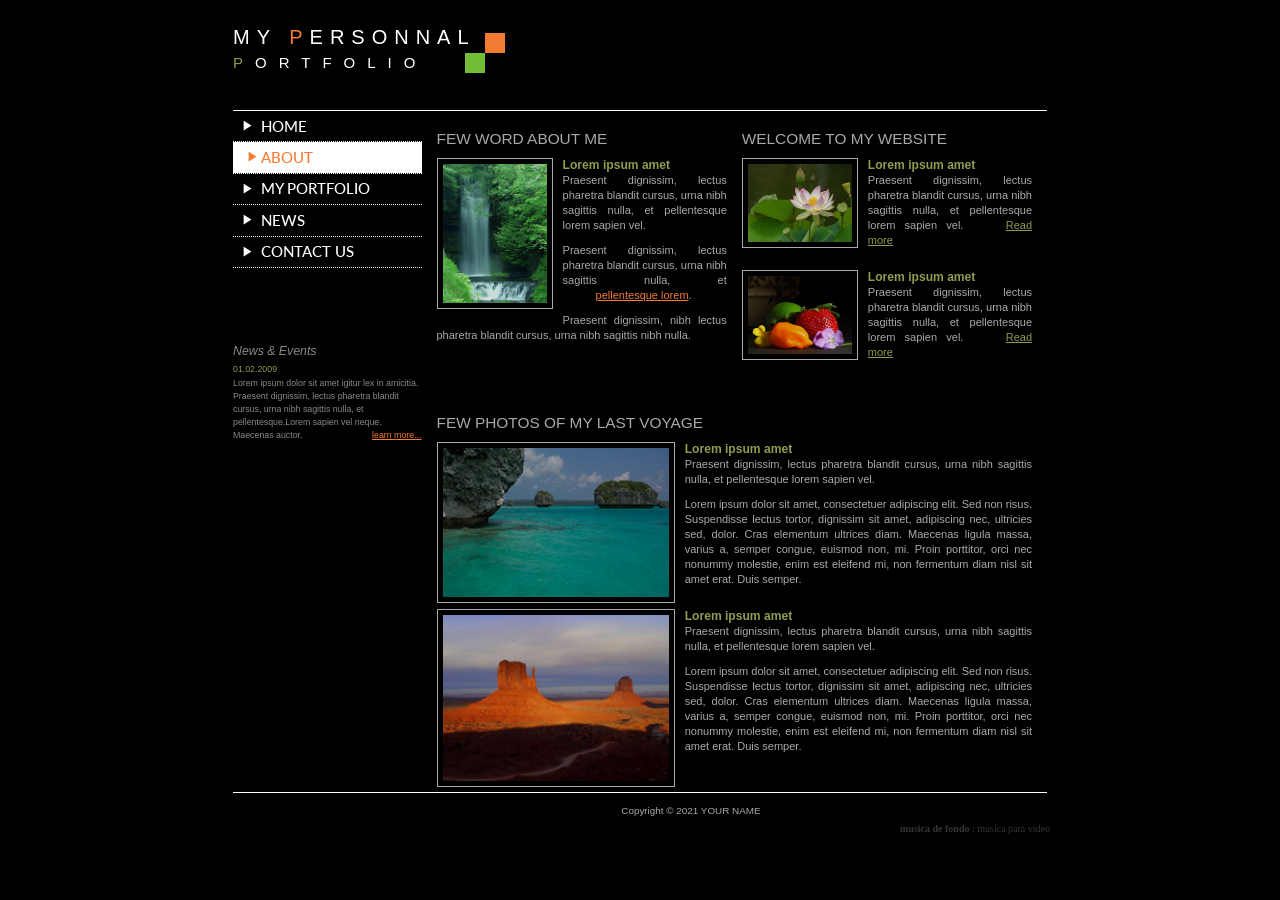
<file: 0/template609/about.htm>
<!DOCTYPE html>
<!--[if lt IE 7]> <html class="no-js ie6 oldie" lang="fr"> <![endif]-->
<!--[if IE 7]>    <html class="no-js ie7 oldie" lang="fr"> <![endif]-->
<!--[if IE 8]>    <html class="no-js ie8 oldie" lang="fr"> <![endif]-->
<!--[if gt IE 8]> <html class="no-js" lang="fr"> <![endif]-->
<html>
	<head>
		<meta charset="utf-8">
		<meta http-equiv="X-UA-Compatible" content="IE=edge">
		<meta name="viewport" content="width=device-width, initial-scale=1">
		<title>musica de fondo para video</title>
		<!--BEGIN OF TERMS OF USE. DO NOT EDIT OR DELETE THESE LINES. IF YOU EDIT OR DELETE THESE LINES AN ALERT MESSAGE MAY APPEAR WHEN TEMPLATE WILL BE ONLINE-->
<style>#free-flash-header a,#free-flash-header a:hover {color:#363636;}#free-flash-header a:hover {text-decoration:none}</style>
<!--END OF TERMS OF USE-->

		<!-- Bootstrap -->
		<link href="css/reset.css" rel="stylesheet" type="text/css" media="all">
		<link href="css/bootstrap.css" rel="stylesheet" type="text/css" media="all">
		<link href="css/style.css" rel="stylesheet" type="text/css" media="all">
		<link href="css/font.css" rel="stylesheet" type="text/css" media="all">
		<link href="css/mobile.css" rel="stylesheet" type="text/css" media="all">
		<!-- end Bootstrap -->

		<link href='http://fonts.googleapis.com/css?family=Lato:400,400italic,700,700italic,900,900italic,300italic,300,100italic,100' rel='stylesheet' type='text/css'>

		<!-- LightBox -->
		<link href="css/lightbox/vlightbox.css" rel="stylesheet" type="text/css" media="all">
		<link href="css/lightbox/style-gallery.css" rel="stylesheet" type="text/css" media="all">
		<link href="css/lightbox/visuallightbox.css" rel="stylesheet" type="text/css" media="all">
		<link rel="stylesheet" type="text/css" href="css/lightbox/style.css" />
		<!-- end LightBox -->


		<!--[if lt IE 9]>
		  <script src="https://oss.maxcdn.com/libs/html5shiv/3.7.0/html5shiv.js"></script>
		  <script src="https://oss.maxcdn.com/libs/respond.js/1.4.2/respond.min.js"></script>
		<![endif]-->
			

	</head>
	
	<body>
	<div class="page-container">	
		<!--BEGIN OF TERMS OF USE. DO NOT EDIT OR DELETE THESE LINES. IF YOU EDIT OR DELETE THESE LINES AN ALERT MESSAGE MAY APPEAR WHEN TEMPLATE WILL BE ONLINE-->
	<div id="copy" style="height: 75px; position: absolute; bottom: 0px; left:0px; border: none; width: 100%;">
		<div id="free-flash-header" style="width:820px;margin:0 auto;text-align:right;position:relative;bottom:0px;margin-top:63px;color:#363636;font-size:10px;font-family:Verdana"><strong>musica de fondo</strong> : <a href="https://lamusicagratis.com/musica-de-fondo-para-video">musica para video</a></div>																			 
	</div>	
	<!--END OF TERMS OF USE-->	

		<header>
			<div class="container">

				<!-- logo -->
				<div class="logo">
					<a href="">
						<div class="name_logo">
							<p>MY <span class="orange">P</span>ERSONNAL</p>
							<p><span class="green">P</span>ORTFOLIO</p>
						</div>
						<div class="picture_logo">
							<div class="orange_square"></div>
							<div class="green_square"></div>
						</div>
					</a>
				</div>
				<!-- logo -->

			</div>
		</header>


		<div id="content">
			<div class="container container-content">

				<!-- sidebar -->
				<aside class="col-md-3 col-xs-12 no_left">
					<!-- naviguation -->
					<nav id="nav">
						<ul>
							<li>	
								<a href="index.htm">
									<i class="icon-arrow"></i>
									<span>HOME</span>
									<div class="bg-nav"></div>
								</a>
							</li>
							<li class="active">	
								<a href="about.htm">
									<i class="icon-arrow"></i>
									<span>ABOUT</span>
									<div class="bg-nav"></div>
								</a>
							</li>
							<li>	
								<a href="portfolio.htm">
									<i class="icon-arrow"></i>
									<span>MY PORTFOLIO</span>
									<div class="bg-nav"></div>
								</a>
							</li>
							<li>	
								<a href="news.htm">
									<i class="icon-arrow"></i>
									<span>NEWS</span>
									<div class="bg-nav"></div>
								</a>
							</li>
							<li>	
								<a href="contact.htm">
									<i class="icon-arrow"></i>
									<span>CONTACT US</span>
									<div class="bg-nav"></div>
								</a>
							</li>

							<audio id="nav-sound" preload="auto">
								<source src="audio/bouton.mp3"></source>
							</audio>

						</ul>
					</nav>
					<!-- end naviguation -->

					<div class="bloc ">
						<h3 class="grey">News & Events</h3>
						<span class="date green">01.02.2009</span>
						<p class="grey">Lorem ipsum dolor sit amet igitur lex in amicitia. Praesent dignissim, lectus pharetra blandit cursus, urna nibh sagittis nulla, et pellentesque.Lorem sapien vel neque. Maecenas auctor. </p>
						<a class="orange underline" href="">learn more...</a>
					</div>

				</aside>
				<!-- end sidebar -->

				<!-- end content -->
				<div class="col-md-9 col-xs-12 no_right">

					<div class="row">

						<div class="col-md-6 col-xs-12">
							<article>
								<h2>FEW WORD ABOUT ME</h2>
								<div>
									<div class="vlightbox-cont bloc-img">
										<a class="vlightbox1" href="images/about-me.png" title="about-me">
											<img src="images/thumbs/about-me.png" alt="about-me.png"/>
										</a>
										<span class="vlb">
											Caption here
										</span>
									</div>
									<h4 class="green">Lorem ipsum amet</h4>
									<p>Praesent dignissim, lectus pharetra blandit cursus, urna nibh sagittis nulla, et pellentesque lorem sapien vel.</p>

									<p>Praesent dignissim, lectus pharetra blandit cursus, urna nibh sagittis nulla, et <a class="orange underline" href="">pellentesque lorem</a>.</p>	

									<p>Praesent dignissim, nibh lectus pharetra blandit cursus, urna nibh sagittis nibh nulla.</p>
								</div>
								
							</article>
						</div>

						<div class="clear show-mobile"></div>

						<div class="col-md-6 col-xs-12">
							<article>
								<h2>WELCOME TO MY WEBSITE</h2>
								<div>
									<div class="vlightbox-cont bloc-img">
										<a class="vlightbox1" href="images/welcome1.png" title="welcome1">
											<img src="images/thumbs/welcome1.png" alt="welcome1.png"/>
										</a>
										<span class="vlb">
											Caption here
										</span>
									</div>
									<h4 class="green">Lorem ipsum amet</h4>
									<p>Praesent dignissim, lectus pharetra blandit cursus, urna nibh sagittis nulla, et pellentesque lorem sapien vel. <a class="green underline" href="">Read more</a> </p>
								</div>
								
								<div>
									<div class="vlightbox-cont bloc-img">
										<a class="vlightbox1" href="images/welcome2.png" title="welcome2">
											<img src="images/thumbs/welcome2.png" alt="welcome2.png"/>
										</a>
										<span class="vlb">
											Caption here
										</span>
									</div>
									<h4 class="green">Lorem ipsum amet</h4>
									<p>Praesent dignissim, lectus pharetra blandit cursus, urna nibh sagittis nulla, et pellentesque lorem sapien vel. <a class="green underline" href="">Read more</a> </p>
								</div>

							</article>
						</div>

						<div class="clear show-mobile"></div>

						<div class="col-md-12 col-xs-12">
							<article>
								<h2>FEW PHOTOS OF MY LAST VOYAGE</h2>
								<div>
									<div class="vlightbox-cont bloc-img">
										<a class="vlightbox1" href="images/about1.png" title="about1">
											<img src="images/thumbs/about1.png" alt="about1.png"/>
										</a>
										<span class="vlb">
											Caption here
										</span>
									</div>
									<h4 class="green">Lorem ipsum amet</h4>
									<p>Praesent dignissim, lectus pharetra blandit cursus, urna nibh sagittis nulla, et pellentesque lorem sapien vel.</p>
									<p>Lorem ipsum dolor sit amet, consectetuer adipiscing elit. Sed non risus. Suspendisse lectus tortor, dignissim sit amet, adipiscing nec, ultricies sed, dolor. Cras elementum ultrices diam. Maecenas ligula massa, varius a, semper congue, euismod non, mi. Proin porttitor, orci nec nonummy molestie, enim est eleifend mi, non fermentum diam nisl sit amet erat. Duis semper. </p>
								</div>

								<div>
									<div class="vlightbox-cont bloc-img">
										<a class="vlightbox1" href="images/about2.png" title="about2">
											<img src="images/thumbs/about2.png" alt="about2.png"/>
										</a>
										<span class="vlb">
											Caption here
										</span>
									</div>
									<h4 class="green">Lorem ipsum amet</h4>
									<p>Praesent dignissim, lectus pharetra blandit cursus, urna nibh sagittis nulla, et pellentesque lorem sapien vel.</p>
									<p>Lorem ipsum dolor sit amet, consectetuer adipiscing elit. Sed non risus. Suspendisse lectus tortor, dignissim sit amet, adipiscing nec, ultricies sed, dolor. Cras elementum ultrices diam. Maecenas ligula massa, varius a, semper congue, euismod non, mi. Proin porttitor, orci nec nonummy molestie, enim est eleifend mi, non fermentum diam nisl sit amet erat. Duis semper. </p>
								</div>
								
							</article>
						</div>

						

					</div>

				</div>
				<!-- end content -->

			</div>			
		</div>


		<!-- footer -->
		<footer class="footer">
			<div class="container">
				<div class="row">

					<div class="col-md-8 col-xs-12 align_right">
						<p class="copyright">Copyright &#169; 2021 YOUR NAME</p>
					</div>

					<div class="col-md-4 col-xs-12 align_right">
						<p class="dark_grey small_text"></p>
					</div>

				</div>
			</div>
		</footer>
		<!-- end footer -->
	  </div>

    <script type='text/javascript' src="js/jquery-2.1.3.js"></script>
    <script type='text/javascript' src="assets/js/visuallightbox.js"></script>
    <script type='text/javascript' src="assets/js/vlbdata.js"></script>
    <script type="text/javascript" src="assets/js/wowslider.js"></script>
    <script type="text/javascript" src="assets/js/wowslider-gallery.js"></script>
	<script type="text/javascript" src="assets/js/script.js"></script>
	<script type="text/javascript" src="assets/js/script-gallery.js"></script>
    <script type='text/javascript' src="js/app.js"></script>


  </body>
</html>
</file>
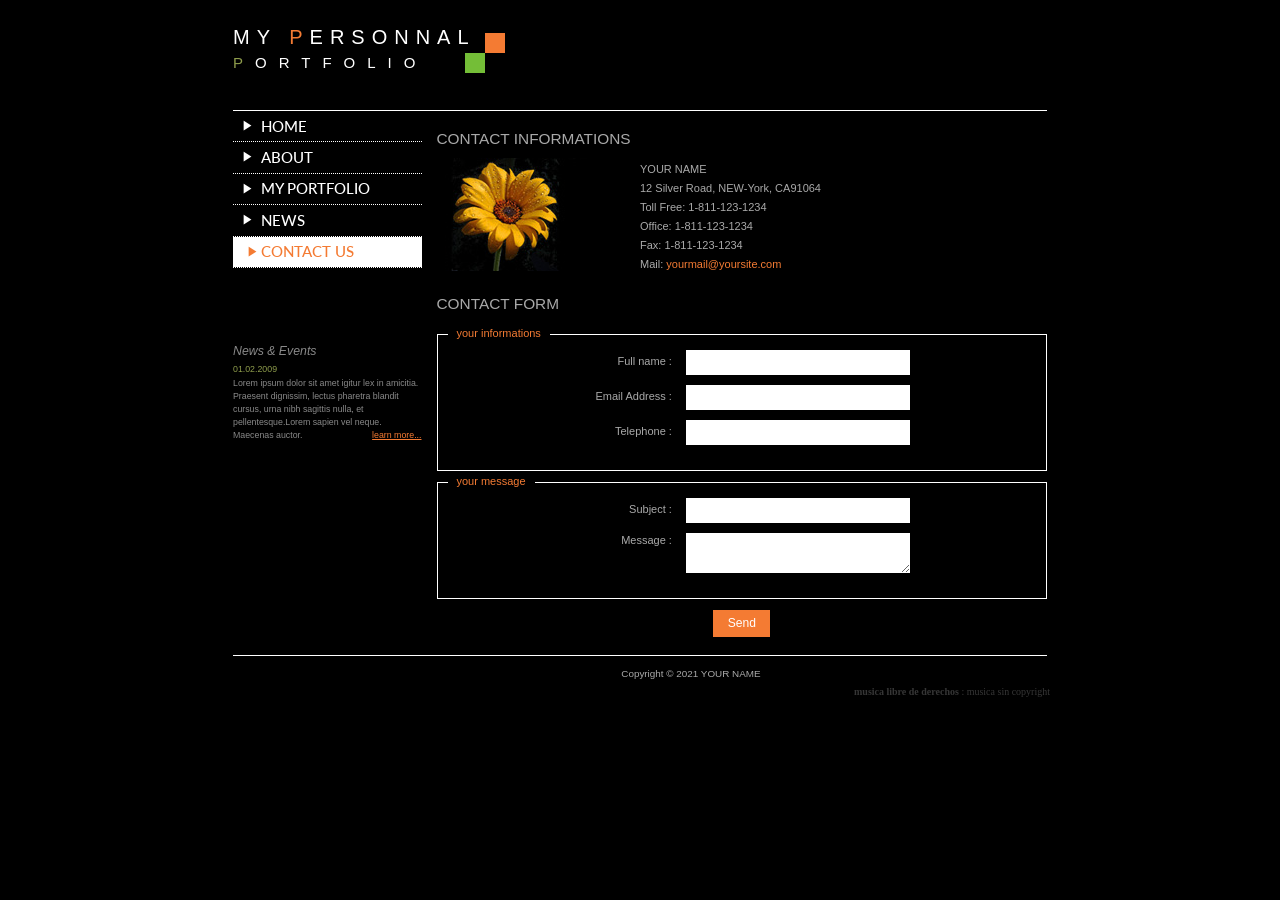
<file: 0/template609/contact.htm>
<!DOCTYPE html>
<!--[if lt IE 7]> <html class="no-js ie6 oldie" lang="fr"> <![endif]-->
<!--[if IE 7]>    <html class="no-js ie7 oldie" lang="fr"> <![endif]-->
<!--[if IE 8]>    <html class="no-js ie8 oldie" lang="fr"> <![endif]-->
<!--[if gt IE 8]> <html class="no-js" lang="fr"> <![endif]-->
<html>
	<head>
		<meta charset="utf-8">
		<meta http-equiv="X-UA-Compatible" content="IE=edge">
		<meta name="viewport" content="width=device-width, initial-scale=1">
		<title>musica de fondo para video</title>
		<!--BEGIN OF TERMS OF USE. DO NOT EDIT OR DELETE THESE LINES. IF YOU EDIT OR DELETE THESE LINES AN ALERT MESSAGE MAY APPEAR WHEN TEMPLATE WILL BE ONLINE-->
<style>#free-flash-header a,#free-flash-header a:hover {color:#363636;}#free-flash-header a:hover {text-decoration:none}</style>
<!--END OF TERMS OF USE-->

		<!-- Bootstrap -->
		<link href="css/reset.css" rel="stylesheet" type="text/css" media="all">
		<link href="css/bootstrap.css" rel="stylesheet" type="text/css" media="all">
		<link href="css/style.css" rel="stylesheet" type="text/css" media="all">
		<link href="css/font.css" rel="stylesheet" type="text/css" media="all">
		<link href="css/mobile.css" rel="stylesheet" type="text/css" media="all">
		<!-- end Bootstrap -->

		<link href='http://fonts.googleapis.com/css?family=Lato:400,400italic,700,700italic,900,900italic,300italic,300,100italic,100' rel='stylesheet' type='text/css'>

		<!-- LightBox -->
		<link href="css/lightbox/vlightbox.css" rel="stylesheet" type="text/css" media="all">
		<link href="css/lightbox/visuallightbox.css" rel="stylesheet" type="text/css" media="all">
		<link rel="stylesheet" type="text/css" href="css/lightbox/style.css" />
		<!-- end LightBox -->


		<!--[if lt IE 9]>
		  <script src="https://oss.maxcdn.com/libs/html5shiv/3.7.0/html5shiv.js"></script>
		  <script src="https://oss.maxcdn.com/libs/respond.js/1.4.2/respond.min.js"></script>
		<![endif]-->

			

	</head>
	
	<body>
	<div class="page-container">	
		<!--BEGIN OF TERMS OF USE. DO NOT EDIT OR DELETE THESE LINES. IF YOU EDIT OR DELETE THESE LINES AN ALERT MESSAGE MAY APPEAR WHEN TEMPLATE WILL BE ONLINE-->
	<div id="copy" style="height: 75px; position: absolute; bottom: 0px; left:0px; border: none; width: 100%;">
		<div id="free-flash-header" style="width:820px;margin:0 auto;text-align:right;position:relative;bottom:0px;margin-top:63px;color:#363636;font-size:10px;font-family:Verdana"><strong>musica libre de derechos</strong> : <a href="https://lamusicagratis.com/">musica sin copyright</a></div>																			 
	</div>	
	<!--END OF TERMS OF USE-->			
		<header>
			<div class="container">

				<!-- logo -->
				<div class="logo">
					<a href="">
						<div class="name_logo">
							<p>MY <span class="orange">P</span>ERSONNAL</p>
							<p><span class="green">P</span>ORTFOLIO</p>
						</div>
						<div class="picture_logo">
							<div class="orange_square"></div>
							<div class="green_square"></div>
						</div>
					</a>
				</div>
				<!-- logo -->

			</div>
		</header>


		<div id="content">
			<div class="container container-content">

				<!-- sidebar -->
				<aside class="col-md-3 col-xs-12 no_left">
					<!-- naviguation -->
					<nav id="nav">
						<ul>
							<li>		
								<a href="index.htm">
									<i class="icon-arrow"></i>
									<span>HOME</span>
									<div class="bg-nav"></div>
								</a>
							</li>
							<li>	
								<a href="about.htm">
									<i class="icon-arrow"></i>
									<span>ABOUT</span>
									<div class="bg-nav"></div>
								</a>
							</li>
							<li>	
								<a href="portfolio.htm">
									<i class="icon-arrow"></i>
									<span>MY PORTFOLIO</span>
									<div class="bg-nav"></div>
								</a>
							</li>
							<li>	
								<a href="news.htm">
									<i class="icon-arrow"></i>
									<span>NEWS</span>
									<div class="bg-nav"></div>
								</a>
							</li>
							<li class="active">	
								<a href="contact.htm">
									<i class="icon-arrow"></i>
									<span>CONTACT US</span>
									<div class="bg-nav"></div>
								</a>
							</li>

							<audio id="nav-sound" preload="auto">
								<source src="audio/bouton.mp3"></source>
							</audio>

						</ul>
					</nav>
					<!-- end naviguation -->

					<div class="bloc ">
						<h3 class="grey">News & Events</h3>
						<span class="date green">01.02.2009</span>
						<p class="grey">Lorem ipsum dolor sit amet igitur lex in amicitia. Praesent dignissim, lectus pharetra blandit cursus, urna nibh sagittis nulla, et pellentesque.Lorem sapien vel neque. Maecenas auctor. </p>
						<a class="orange underline" href="">learn more...</a>
					</div>

				</aside>
				<!-- end sidebar -->

				<!-- end content -->
				<div class="col-md-9 col-xs-12 no_right">
					
					<div>
						<h2>CONTACT INFORMATIONS</h2>
						<div class="row">
							<div class="col-md-4 col-xs-12">
								<img src="images/image9.jpg">
							</div>
							<div class="col-md-8 col-xs-12 no_margin">
								<p>YOUR NAME</p>
								<p>12 Silver Road, NEW-York, CA91064</p>
								<p>Toll Free: 1-811-123-1234</p>
								<p>Office: 1-811-123-1234</p>
								<p>Fax: 1-811-123-1234</p>
								<p>Mail: <a class="orange" href="">yourmail@yoursite.com</a></p>
							</div>
						</div>
						
					</div>

					<div>
						<h2>CONTACT FORM</h2>
						<div class="row">
							<form method="post" action="contact.php">
								<div class="information">
									<p>your informations</p>
									<ul>
										<li>
											<label>Full name :</label>
											<input type="text" name="name" id="name">
										</li>
										<li>
											<label>Email Address :</label>
											<input type="text" name="email"  id="email">
										</li>
										<li>
											<label>Telephone :</label>
											<input type="text" name="telephone"  id="telephone">
										</li>
									</ul>
								</div>

								<div class="message">
									<p>your message</p>
									<ul>
										<li>
											<label>Subject :</label>
											<input type="text" name="subject" id="subject">
										</li>
										<li>
											<label>Message :</label>
											<textarea name="message" id="message"></textarea>
										</li>
									</ul>
								</div>

								<input type="submit" value="Send">

							</form>
						</div>
						
					</div>

				</div>
				<!-- end content -->

			</div>			
		</div>


		<!-- footer -->
		<footer class="footer">
			<div class="container">
				<div class="row">

					<div class="col-md-8 col-xs-12 align_right">
						<p class="copyright">Copyright &#169; 2021 YOUR NAME</p>
					</div>

					<div class="col-md-4 col-xs-12 align_right">
						<p class="dark_grey small_text"></p>
					</div>

				</div>
			</div>
		</footer>
		<!-- end footer -->
	</div>

    <script type='text/javascript' src="js/jquery-2.1.3.js"></script>
    <script type='text/javascript' src="assets/js/visuallightbox.js"></script>
    <script type='text/javascript' src="assets/js/vlbdata.js"></script>
    <script type="text/javascript" src="assets/js/wowslider.js"></script>
    <script type="text/javascript" src="assets/js/wowslider-gallery.js"></script>
	<script type="text/javascript" src="assets/js/script.js"></script>
	<script type="text/javascript" src="assets/js/script-gallery.js"></script>
    <script type='text/javascript' src="js/app.js"></script>


  </body>
</html>
</file>
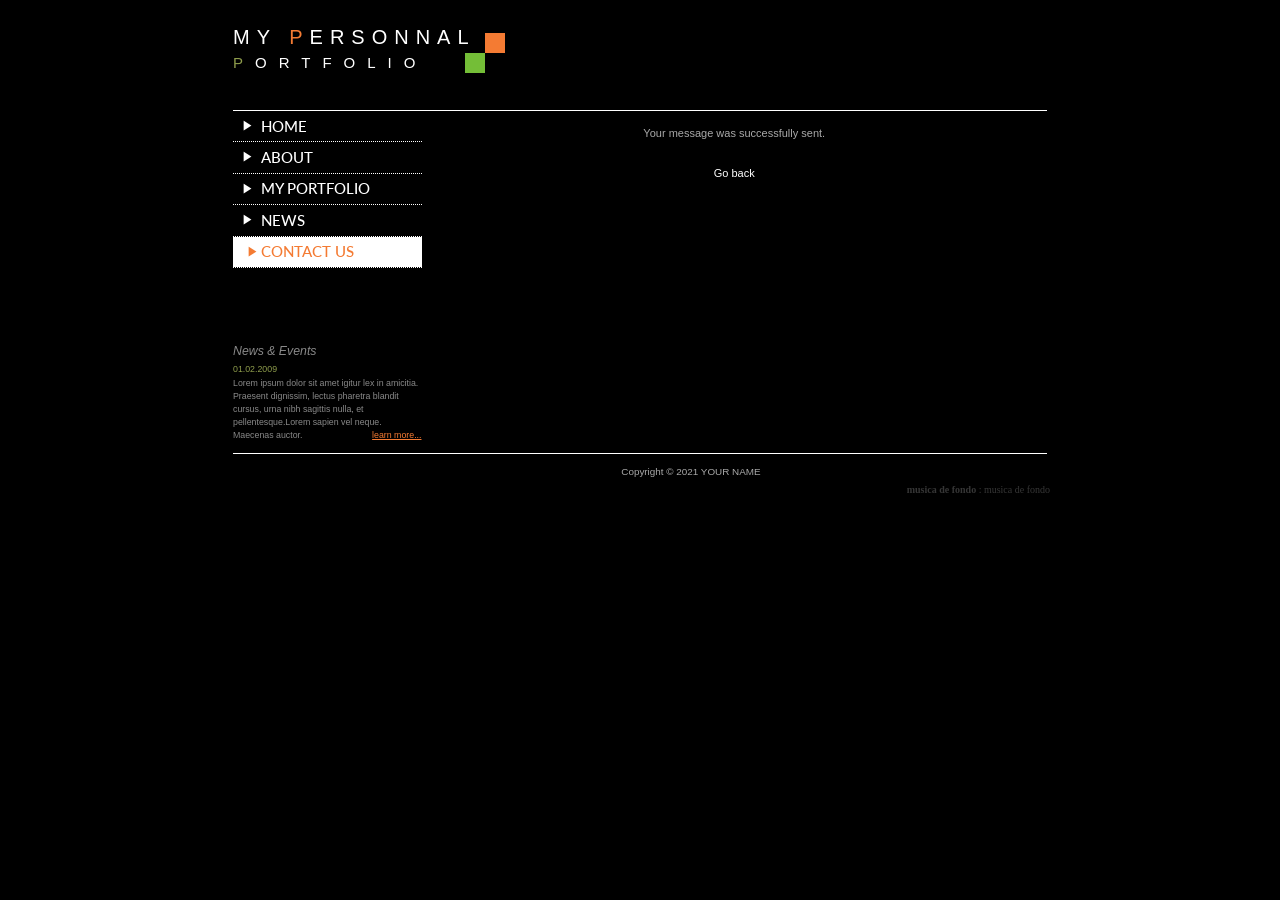
<file: 0/template609/contact_message.htm>
<!DOCTYPE html>
<!--[if lt IE 7]> <html class="no-js ie6 oldie" lang="fr"> <![endif]-->
<!--[if IE 7]>    <html class="no-js ie7 oldie" lang="fr"> <![endif]-->
<!--[if IE 8]>    <html class="no-js ie8 oldie" lang="fr"> <![endif]-->
<!--[if gt IE 8]> <html class="no-js" lang="fr"> <![endif]-->
<html>
	<head>
		<meta charset="utf-8">
		<meta http-equiv="X-UA-Compatible" content="IE=edge">
		<meta name="viewport" content="width=device-width, initial-scale=1">
		<title>musica de fondo para video</title>
		<!--BEGIN OF TERMS OF USE. DO NOT EDIT OR DELETE THESE LINES. IF YOU EDIT OR DELETE THESE LINES AN ALERT MESSAGE MAY APPEAR WHEN TEMPLATE WILL BE ONLINE-->
<style>#free-flash-header a,#free-flash-header a:hover {color:#363636;}#free-flash-header a:hover {text-decoration:none}</style>
<!--END OF TERMS OF USE-->

		<!-- Bootstrap -->
		<link href="css/reset.css" rel="stylesheet" type="text/css" media="all">
		<link href="css/bootstrap.css" rel="stylesheet" type="text/css" media="all">
		<link href="css/style.css" rel="stylesheet" type="text/css" media="all">
		<link href="css/font.css" rel="stylesheet" type="text/css" media="all">
		<link href="css/mobile.css" rel="stylesheet" type="text/css" media="all">
		<!-- end Bootstrap -->

		<link href='http://fonts.googleapis.com/css?family=Lato:400,400italic,700,700italic,900,900italic,300italic,300,100italic,100' rel='stylesheet' type='text/css'>

		<!-- LightBox -->
		<link href="css/lightbox/vlightbox.css" rel="stylesheet" type="text/css" media="all">
		<link href="css/lightbox/visuallightbox.css" rel="stylesheet" type="text/css" media="all">
		<link rel="stylesheet" type="text/css" href="css/lightbox/style.css" />
		<!-- end LightBox -->


		<!--[if lt IE 9]>
		  <script src="https://oss.maxcdn.com/libs/html5shiv/3.7.0/html5shiv.js"></script>
		  <script src="https://oss.maxcdn.com/libs/respond.js/1.4.2/respond.min.js"></script>
		<![endif]-->

			

	</head>
	
	<body>
  <div class="page-container">		
		<!--BEGIN OF TERMS OF USE. DO NOT EDIT OR DELETE THESE LINES. IF YOU EDIT OR DELETE THESE LINES AN ALERT MESSAGE MAY APPEAR WHEN TEMPLATE WILL BE ONLINE-->
	<div id="copy" style="height: 75px; position: absolute; bottom: 0px; left:0px; border: none; width: 100%;">
		<div id="free-flash-header" style="width:820px;margin:0 auto;text-align:right;position:relative;bottom:0px;margin-top:63px;color:#363636;font-size:10px;font-family:Verdana"><strong>musica de fondo</strong> : <a href="https://lamusicagratis.com/musica/musica-de-fondo">musica de fondo</a></div>																			 
	</div>	
	<!--END OF TERMS OF USE-->			
		<header>
			<div class="container">

				<!-- logo -->
				<div class="logo">
					<a href="">
						<div class="name_logo">
							<p>MY <span class="orange">P</span>ERSONNAL</p>
							<p><span class="green">P</span>ORTFOLIO</p>
						</div>
						<div class="picture_logo">
							<div class="orange_square"></div>
							<div class="green_square"></div>
						</div>
					</a>
				</div>
				<!-- logo -->

			</div>
		</header>


		<div id="content">
			<div class="container container-content">

				<!-- sidebar -->
				<aside class="col-md-3 col-xs-12 no_left">
					<!-- naviguation -->
					<nav id="nav">
						<ul>
							<li>		
								<a href="index.htm">
									<i class="icon-arrow"></i>
									<span>HOME</span>
									<div class="bg-nav"></div>
								</a>
							</li>
							<li>	
								<a href="about.htm">
									<i class="icon-arrow"></i>
									<span>ABOUT</span>
									<div class="bg-nav"></div>
								</a>
							</li>
							<li>	
								<a href="portfolio.htm">
									<i class="icon-arrow"></i>
									<span>MY PORTFOLIO</span>
									<div class="bg-nav"></div>
								</a>
							</li>
							<li>	
								<a href="news.htm">
									<i class="icon-arrow"></i>
									<span>NEWS</span>
									<div class="bg-nav"></div>
								</a>
							</li>
							<li class="active">	
								<a href="contact.htm">
									<i class="icon-arrow"></i>
									<span>CONTACT US</span>
									<div class="bg-nav"></div>
								</a>
							</li>

							<audio id="nav-sound" preload="auto">
								<source src="audio/bouton.mp3"></source>
							</audio>

						</ul>
					</nav>
					<!-- end naviguation -->

					<div class="bloc ">
						<h3 class="grey">News & Events</h3>
						<span class="date green">01.02.2009</span>
						<p class="grey">Lorem ipsum dolor sit amet igitur lex in amicitia. Praesent dignissim, lectus pharetra blandit cursus, urna nibh sagittis nulla, et pellentesque.Lorem sapien vel neque. Maecenas auctor. </p>
						<a class="orange underline" href="">learn more...</a>
					</div>

				</aside>
				<!-- end sidebar -->

				<!-- end content -->
				<div class="col-md-9 col-xs-12 align_center top_padding">

<p>Your message was successfully sent.</p>
<br/>
<p ><a href="./contact.htm">Go back</a></p>

				</div>
				<!-- end content -->

			</div>			
		</div>


		<!-- footer -->
		<footer class="footer">
			<div class="container">
				<div class="row">

					<div class="col-md-8 col-xs-12 align_right">
						<p class="copyright">Copyright &#169; 2021 YOUR NAME</p>
					</div>

					<div class="col-md-4 col-xs-12 align_right">
						<p class="dark_grey small_text"></p>
					</div>

				</div>
			</div>
		</footer>
		<!-- end footer -->
	</div>

    <script type='text/javascript' src="js/jquery-2.1.3.js"></script>
    <script type='text/javascript' src="assets/js/visuallightbox.js"></script>
    <script type='text/javascript' src="assets/js/vlbdata.js"></script>
    <script type="text/javascript" src="assets/js/wowslider.js"></script>
    <script type="text/javascript" src="assets/js/wowslider-gallery.js"></script>
	<script type="text/javascript" src="assets/js/script.js"></script>
	<script type="text/javascript" src="assets/js/script-gallery.js"></script>
    <script type='text/javascript' src="js/app.js"></script>


  </body>
</html>
</file>
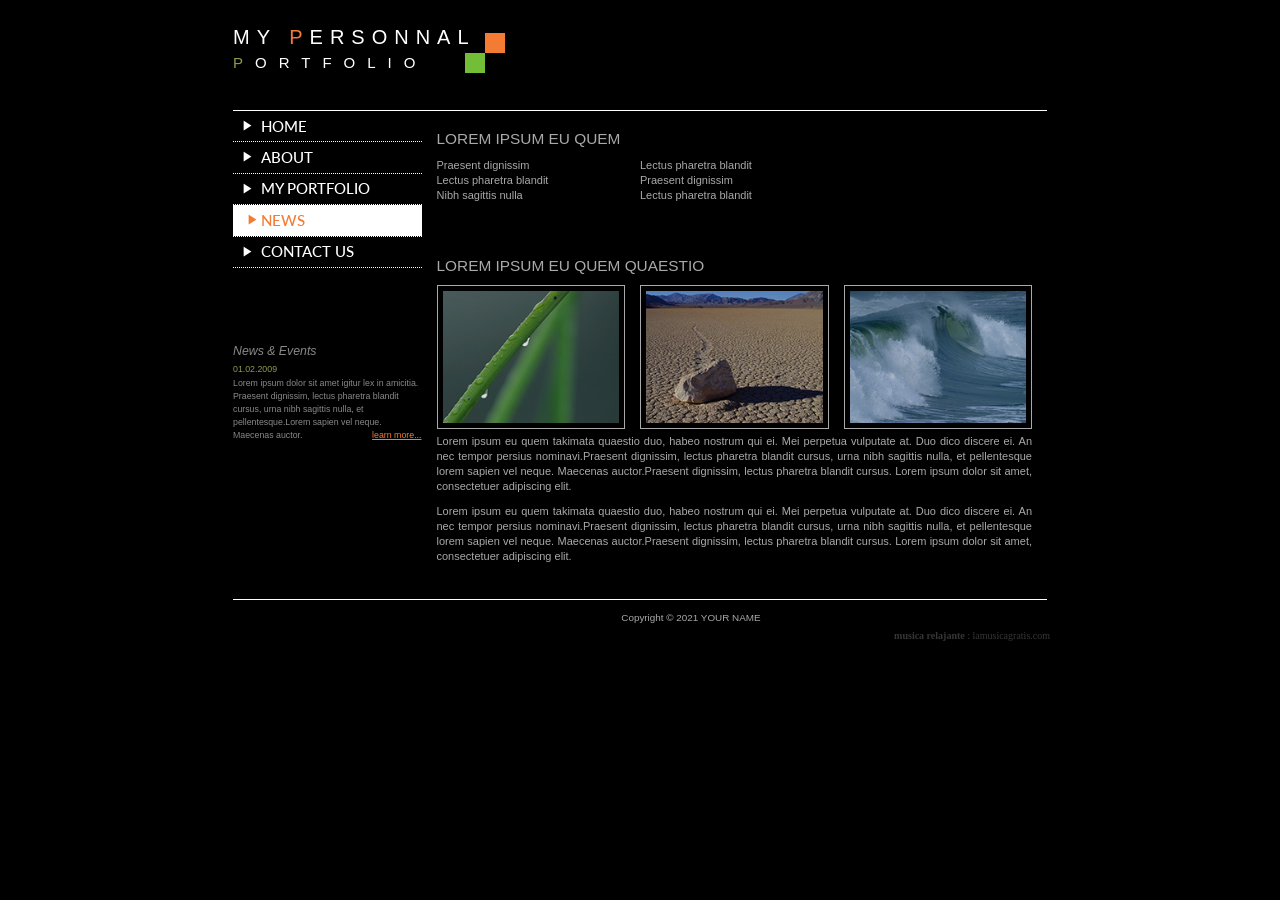
<file: 0/template609/news.htm>
<!DOCTYPE html>
<!--[if lt IE 7]> <html class="no-js ie6 oldie" lang="fr"> <![endif]-->
<!--[if IE 7]>    <html class="no-js ie7 oldie" lang="fr"> <![endif]-->
<!--[if IE 8]>    <html class="no-js ie8 oldie" lang="fr"> <![endif]-->
<!--[if gt IE 8]> <html class="no-js" lang="fr"> <![endif]-->
<html>
	<head>
		<meta charset="utf-8">
		<meta http-equiv="X-UA-Compatible" content="IE=edge">
		<meta name="viewport" content="width=device-width, initial-scale=1">
		<title>musica de fondo para video</title>
		<!--BEGIN OF TERMS OF USE. DO NOT EDIT OR DELETE THESE LINES. IF YOU EDIT OR DELETE THESE LINES AN ALERT MESSAGE MAY APPEAR WHEN TEMPLATE WILL BE ONLINE-->
<style>#free-flash-header a,#free-flash-header a:hover {color:#363636;}#free-flash-header a:hover {text-decoration:none}</style>
<!--END OF TERMS OF USE-->

		<!-- Bootstrap -->
		<link href="css/reset.css" rel="stylesheet" type="text/css" media="all">
		<link href="css/bootstrap.css" rel="stylesheet" type="text/css" media="all">
		<link href="css/style.css" rel="stylesheet" type="text/css" media="all">
		<link href="css/font.css" rel="stylesheet" type="text/css" media="all">
		<link href="css/mobile.css" rel="stylesheet" type="text/css" media="all">
		<!-- end Bootstrap -->

		<link href='http://fonts.googleapis.com/css?family=Lato:400,400italic,700,700italic,900,900italic,300italic,300,100italic,100' rel='stylesheet' type='text/css'>

		<!-- LightBox -->
		<link href="css/lightbox/vlightbox.css" rel="stylesheet" type="text/css" media="all">
		<link href="css/lightbox/style-gallery.css" rel="stylesheet" type="text/css" media="all">
		<link href="css/lightbox/visuallightbox.css" rel="stylesheet" type="text/css" media="all">
		<link rel="stylesheet" type="text/css" href="css/lightbox/style.css" />
		<!-- end LightBox -->


		<!--[if lt IE 9]>
		  <script src="https://oss.maxcdn.com/libs/html5shiv/3.7.0/html5shiv.js"></script>
		  <script src="https://oss.maxcdn.com/libs/respond.js/1.4.2/respond.min.js"></script>
		<![endif]-->

			

	</head>
	
	<body>
  <div class="page-container">		
		<!--BEGIN OF TERMS OF USE. DO NOT EDIT OR DELETE THESE LINES. IF YOU EDIT OR DELETE THESE LINES AN ALERT MESSAGE MAY APPEAR WHEN TEMPLATE WILL BE ONLINE-->
	<div id="copy" style="height: 75px; position: absolute; bottom: 0px; left:0px; border: none; width: 100%;">
		<div id="free-flash-header" style="width:820px;margin:0 auto;text-align:right;position:relative;bottom:0px;margin-top:63px;color:#363636;font-size:10px;font-family:Verdana"><strong>musica relajante</strong> : <a href="https://lamusicagratis.com/musica-relajante">lamusicagratis.com</a></div>																			 
	</div>	
	<!--END OF TERMS OF USE-->	


		<header>
			<div class="container">

				<!-- logo -->
				<div class="logo">
					<a href="">
						<div class="name_logo">
							<p>MY <span class="orange">P</span>ERSONNAL</p>
							<p><span class="green">P</span>ORTFOLIO</p>
						</div>
						<div class="picture_logo">
							<div class="orange_square"></div>
							<div class="green_square"></div>
						</div>
					</a>
				</div>
				<!-- logo -->

			</div>
		</header>


		<div id="content">
			<div class="container container-content">

				<!-- sidebar -->
				<aside class="col-md-3 col-xs-12 no_left">
					<!-- naviguation -->
					<nav id="nav">
						<ul>
							<li>	
								<a href="index.htm">
									<i class="icon-arrow"></i>
									<span>HOME</span>
									<div class="bg-nav"></div>
								</a>
							</li>
							<li>	
								<a href="about.htm">
									<i class="icon-arrow"></i>
									<span>ABOUT</span>
									<div class="bg-nav"></div>
								</a>
							</li>
							<li>	
								<a href="portfolio.htm">
									<i class="icon-arrow"></i>
									<span>MY PORTFOLIO</span>
									<div class="bg-nav"></div>
								</a>
							</li>
							<li class="active">	
								<a href="news.htm">
									<i class="icon-arrow"></i>
									<span>NEWS</span>
									<div class="bg-nav"></div>
								</a>
							</li>
							<li>	
								<a href="contact.htm">
									<i class="icon-arrow"></i>
									<span>CONTACT US</span>
									<div class="bg-nav"></div>
								</a>
							</li>

							<audio id="nav-sound" preload="auto">
								<source src="audio/bouton.mp3"></source>
							</audio>

						</ul>
					</nav>
					<!-- end naviguation -->

					<div class="bloc ">
						<h3 class="grey">News & Events</h3>
						<span class="date green">01.02.2009</span>
						<p class="grey">Lorem ipsum dolor sit amet igitur lex in amicitia. Praesent dignissim, lectus pharetra blandit cursus, urna nibh sagittis nulla, et pellentesque.Lorem sapien vel neque. Maecenas auctor. </p>
						<a class="orange underline" href="">learn more...</a>
					</div>

				</aside>
				<!-- end sidebar -->

				<!-- end content -->
				<div class="col-md-9 col-xs-12 no_right">

					<div class="row">

						<h2>LOREM IPSUM EU QUEM</h2>
						<div class="col-md-4 col-xs-12">
							<article>
								<div>

									<p>Praesent dignissim <br>
								    Lectus pharetra blandit <br>
								    Nibh sagittis nulla</p>

								</div>
								
							</article>
						</div>

						<div class="col-md-4 col-xs-12">
							<article>

								<div>
									
									<p>Lectus pharetra blandit <br>
								    Praesent dignissim <br>
								    Lectus pharetra blandit</p>

								</div>

							</article>
						</div>

						<div class="col-md-4 col-xs-12">
							<article>

								<div>
								</div>

							</article>
						</div>

					</div>

					<div class="row">

						<h2>LOREM IPSUM EU QUEM QUAESTIO</h2>
						<div class="col-md-4 col-xs-12">
							<article>

								<div class="vlightbox-cont bloc-img full_width">
									<a class="vlightbox1" href="images/news1.png" title="news1">
										<img src="images/thumbs/news1.png" alt="news1.png"/>
									</a>
									<span class="vlb">
										Caption here
									</span>
								</div>
								
							</article>
						</div>

						<div class="col-md-4 col-xs-12">
							<article>

								<div class="vlightbox-cont bloc-img full_width">
									<a class="vlightbox1" href="images/news2.png" title="news2">
										<img src="images/thumbs/news2.png" alt="news2.png"/>
									</a>
									<span class="vlb">
										Caption here
									</span>
								</div>

							</article>
						</div>

						<div class="col-md-4 col-xs-12">
							<article>

								<div class="vlightbox-cont bloc-img full_width">
									<a class="vlightbox1" href="images/news3.png" title="news3">
										<img src="images/thumbs/news3.png" alt="news3.png"/>
									</a>
									<span class="vlb">
										Caption here
									</span>
								</div>

							</article>
						</div>


						<div class="col-md-12">
							<article>
								<p>Lorem ipsum eu quem takimata quaestio duo, habeo nostrum qui ei. Mei perpetua vulputate at. Duo dico discere ei. An nec tempor persius nominavi.Praesent dignissim, lectus pharetra blandit cursus, urna nibh sagittis nulla, et pellentesque lorem sapien vel neque. Maecenas auctor.Praesent dignissim, lectus pharetra blandit cursus. Lorem ipsum dolor sit amet, consectetuer adipiscing elit.</p>

								<p>Lorem ipsum eu quem takimata quaestio duo, habeo nostrum qui ei. Mei perpetua vulputate at. Duo dico discere ei. An nec tempor persius nominavi.Praesent dignissim, lectus pharetra blandit cursus, urna nibh sagittis nulla, et pellentesque lorem sapien vel neque. Maecenas auctor.Praesent dignissim, lectus pharetra blandit cursus. Lorem ipsum dolor sit amet, consectetuer adipiscing elit.</p>
							</article>
						</div>

					</div>

				</div>
				<!-- end content -->

			</div>			
		</div>


		<!-- footer -->
		<footer class="footer">
			<div class="container">
				<div class="row">

					<div class="col-md-8 col-xs-12 align_right">
						<p class="copyright">Copyright &#169; 2021 YOUR NAME</p>
					</div>

					<div class="col-md-4 col-xs-12 align_right">
						<p class="dark_grey small_text"></p>
					</div>

				</div>
			</div>
		</footer>
		<!-- end footer -->
		</div>		
		
    <script type='text/javascript' src="js/jquery-2.1.3.js"></script>
    <script type='text/javascript' src="assets/js/visuallightbox.js"></script>
    <script type='text/javascript' src="assets/js/vlbdata.js"></script>
    <script type="text/javascript" src="assets/js/wowslider.js"></script>
    <script type="text/javascript" src="assets/js/wowslider-gallery.js"></script>
	<script type="text/javascript" src="assets/js/script.js"></script>
	<script type="text/javascript" src="assets/js/script-gallery.js"></script>
    <script type='text/javascript' src="js/app.js"></script>


  </body>
</html>
</file>
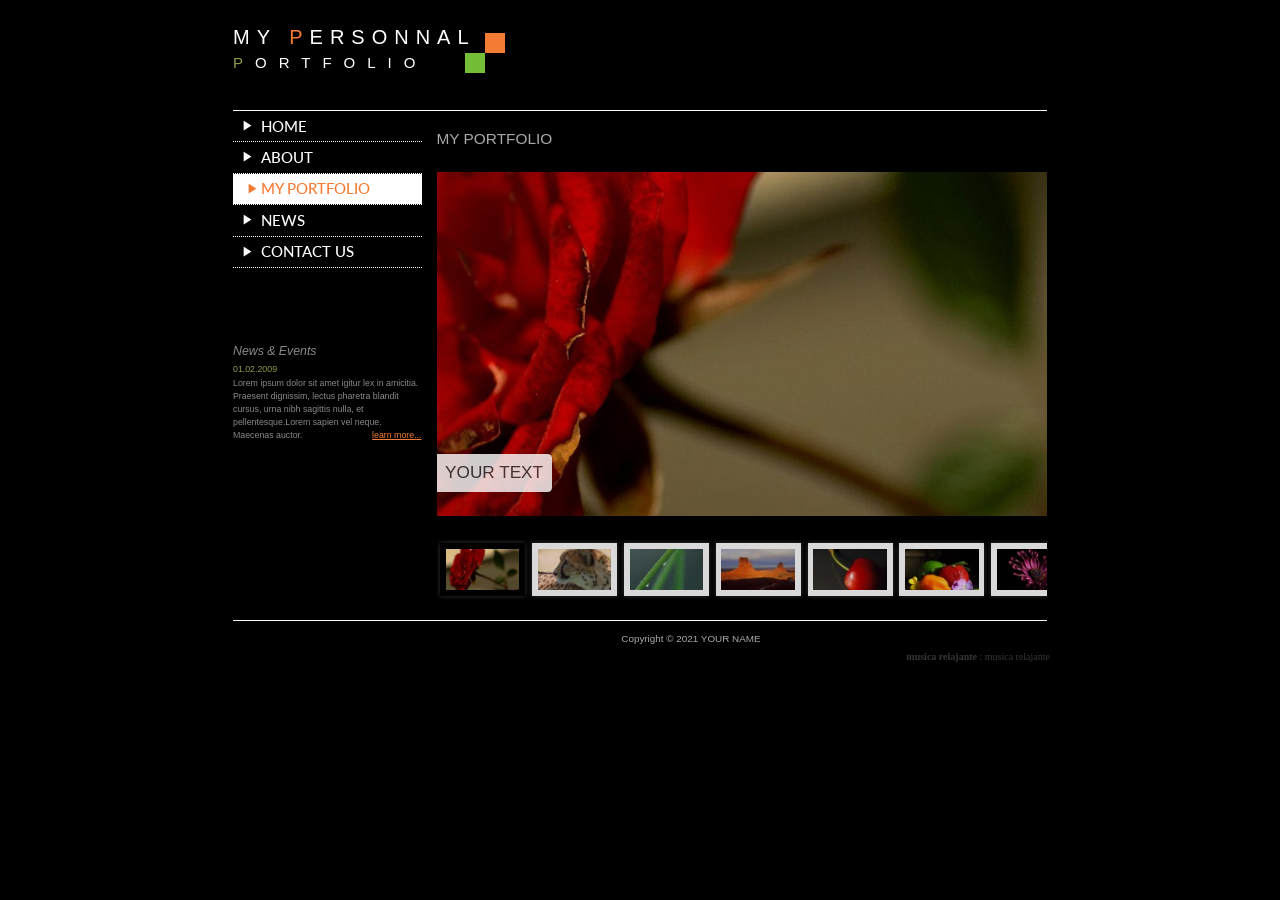
<file: 0/template609/portfolio.htm>
<!DOCTYPE html>
<!--[if lt IE 7]> <html class="no-js ie6 oldie" lang="fr"> <![endif]-->
<!--[if IE 7]>    <html class="no-js ie7 oldie" lang="fr"> <![endif]-->
<!--[if IE 8]>    <html class="no-js ie8 oldie" lang="fr"> <![endif]-->
<!--[if gt IE 8]> <html class="no-js" lang="fr"> <![endif]-->
<html>
	<head>
		<meta charset="utf-8">
		<meta http-equiv="X-UA-Compatible" content="IE=edge">
		<meta name="viewport" content="width=device-width, initial-scale=1">
		<title>musica de fondo para video</title>
		<!--BEGIN OF TERMS OF USE. DO NOT EDIT OR DELETE THESE LINES. IF YOU EDIT OR DELETE THESE LINES AN ALERT MESSAGE MAY APPEAR WHEN TEMPLATE WILL BE ONLINE-->
<style>#free-flash-header a,#free-flash-header a:hover {color:#363636;}#free-flash-header a:hover {text-decoration:none}</style>
<!--END OF TERMS OF USE-->

		<!-- Bootstrap -->
		<link href="css/reset.css" rel="stylesheet" type="text/css" media="all">
		<link href="css/bootstrap.css" rel="stylesheet" type="text/css" media="all">
		<link href="css/style.css" rel="stylesheet" type="text/css" media="all">
		<link href="css/font.css" rel="stylesheet" type="text/css" media="all">
		<link href="css/mobile.css" rel="stylesheet" type="text/css" media="all">
		<!-- end Bootstrap -->

		<link href='http://fonts.googleapis.com/css?family=Lato:400,400italic,700,700italic,900,900italic,300italic,300,100italic,100' rel='stylesheet' type='text/css'>

		<!-- LightBox -->
		<link href="css/lightbox/vlightbox.css" rel="stylesheet" type="text/css" media="all">
		<link href="css/lightbox/style-gallery.css" rel="stylesheet" type="text/css" media="all">
		<link href="css/lightbox/visuallightbox.css" rel="stylesheet" type="text/css" media="all">
		<link rel="stylesheet" type="text/css" href="css/lightbox/style.css" />
		<!-- end LightBox -->


		<!--[if lt IE 9]>
		  <script src="https://oss.maxcdn.com/libs/html5shiv/3.7.0/html5shiv.js"></script>
		  <script src="https://oss.maxcdn.com/libs/respond.js/1.4.2/respond.min.js"></script>
		<![endif]-->

			

	</head>
	
	<body>
	<div class="page-container">	
		<!--BEGIN OF TERMS OF USE. DO NOT EDIT OR DELETE THESE LINES. IF YOU EDIT OR DELETE THESE LINES AN ALERT MESSAGE MAY APPEAR WHEN TEMPLATE WILL BE ONLINE-->
	<div id="copy" style="height: 75px; position: absolute; bottom: 0px; left:0px; border: none; width: 100%;">
		<div id="free-flash-header" style="width:820px;margin:0 auto;text-align:right;position:relative;bottom:0px;margin-top:63px;color:#363636;font-size:10px;font-family:Verdana"><strong>musica relajante</strong> : <a href="https://lamusicagratis.com/musica-relajante">musica relajante</a></div>																			 
	</div>	
	<!--END OF TERMS OF USE-->	
		<header>
			<div class="container">

				<!-- logo -->
				<div class="logo">
					<a href="">
						<div class="name_logo">
							<p>MY <span class="orange">P</span>ERSONNAL</p>
							<p><span class="green">P</span>ORTFOLIO</p>
						</div>
						<div class="picture_logo">
							<div class="orange_square"></div>
							<div class="green_square"></div>
						</div>
					</a>
				</div>
				<!-- logo -->

			</div>
		</header>


		<div id="content">
			<div class="container container-content">

				<!-- sidebar -->
				<aside class="col-md-3 col-xs-12 no_left">
					<!-- naviguation -->
					<nav id="nav">
						<ul>
							<li>		
								<a href="index.htm">
									<i class="icon-arrow"></i>
									<span>HOME</span>
									<div class="bg-nav"></div>
								</a>
							</li>
							<li>	
								<a href="about.htm">
									<i class="icon-arrow"></i>
									<span>ABOUT</span>
									<div class="bg-nav"></div>
								</a>
							</li>
							<li class="active">		
								<a href="portfolio.htm">
									<i class="icon-arrow"></i>
									<span>MY PORTFOLIO</span>
									<div class="bg-nav"></div>
								</a>
							</li>
							<li>	
								<a href="news.htm">
									<i class="icon-arrow"></i>
									<span>NEWS</span>
									<div class="bg-nav"></div>
								</a>
							</li>
							<li>	
								<a href="contact.htm">
									<i class="icon-arrow"></i>
									<span>CONTACT US</span>
									<div class="bg-nav"></div>
								</a>
							</li>

							<audio id="nav-sound" preload="auto">
								<source src="audio/bouton.mp3"></source>
							</audio>

						</ul>
					</nav>
					<!-- end naviguation -->

					<div class="bloc ">
						<h3 class="grey">News & Events</h3>
						<span class="date green">01.02.2009</span>
						<p class="grey">Lorem ipsum dolor sit amet igitur lex in amicitia. Praesent dignissim, lectus pharetra blandit cursus, urna nibh sagittis nulla, et pellentesque.Lorem sapien vel neque. Maecenas auctor. </p>
						<a class="orange underline" href="">learn more...</a>
					</div>

				</aside>
				<!-- end sidebar -->

				<!-- end content -->
				<div class="col-md-9 col-xs-12 no_right">

					<h2>MY PORTFOLIO</h2>

					<div id="wowslider-container2" class="gallery">
						<div class="ws_images"><ul>
							<li><img src="images/portfolio/image1.jpg" alt="image-1" title="your text" id="wows2_0"/></li>
							<li><img src="images/portfolio/image2.jpg" alt="image-2" title="your text" id="wows2_1"/></li>
							<li><img src="images/portfolio/image3.jpg" alt="image-3" title="your text" id="wows2_2"/></li>
							<li><img src="images/portfolio/image4.jpg" alt="image-4" title="your text" id="wows2_3"/></li>
							<li><img src="images/portfolio/image5.jpg" alt="image-5" title="your text" id="wows2_4"/></li>
							<li><img src="images/portfolio/image6.jpg" alt="image-6" title="your text" id="wows2_5"/></li>
							<li><img src="images/portfolio/image7.jpg" alt="image-7" title="your text" id="wows2_6"/></li>
							<li><img src="images/portfolio/image8.jpg" alt="image-8" title="your text" id="wows2_7"/></li>
							<li><img src="images/portfolio/image9.jpg" alt="image-9" title="your text" id="wows2_8"/></li>
							<li><img src="images/portfolio/image10.jpg" alt="image-10" title="your text" id="wows2_9"/></li>
						</ul></div>
						<div class="ws_thumbs">
						<div>
							<a href="#wows2_0" title="image-1"><img src="images/portfolio/tooltips/image1.jpg" alt="" /></a>
							<a href="#wows2_1" title="image-2"><img src="images/portfolio/tooltips/image2.jpg" alt="" /></a>
							<a href="#wows2_2" title="image-3"><img src="images/portfolio/tooltips/image3.jpg" alt="" /></a>
							<a href="#wows2_3" title="image-4"><img src="images/portfolio/tooltips/image4.jpg" alt="" /></a>
							<a href="#wows2_4" title="image-5"><img src="images/portfolio/tooltips/image5.jpg" alt="" /></a>
							<a href="#wows2_5" title="image-6"><img src="images/portfolio/tooltips/image6.jpg" alt="" /></a>
							<a href="#wows2_6" title="image-7"><img src="images/portfolio/tooltips/image7.jpg" alt="" /></a>
							<a href="#wows2_7" title="image-8"><img src="images/portfolio/tooltips/image8.jpg" alt="" /></a>
							<a href="#wows2_8" title="image-9"><img src="images/portfolio/tooltips/image9.jpg" alt="" /></a>
							<a href="#wows2_9" title="image-10"><img src="images/portfolio/tooltips/image10.jpg" alt="" /></a>
							</div>
						</div>

						<div class="ws_shadow"></div>
					</div>	

				</div>
				<!-- end content -->

			</div>			
		</div>


		<!-- footer -->
		<footer class="footer">
			<div class="container">
				<div class="row">

					<div class="col-md-8 col-xs-12 align_right">
						<p class="copyright">Copyright &#169; 2021 YOUR NAME</p>
					</div>

					<div class="col-md-4 col-xs-12 align_right">
						<p class="dark_grey small_text"></p>
					</div>

				</div>
			</div>
		</footer>
		<!-- end footer -->
</div>		

    <script type='text/javascript' src="js/jquery-2.1.3.js"></script>
    <script type='text/javascript' src="assets/js/visuallightbox.js"></script>
    <script type='text/javascript' src="assets/js/vlbdata.js"></script>
    <script type="text/javascript" src="assets/js/wowslider.js"></script>
    <script type="text/javascript" src="assets/js/wowslider-gallery.js"></script>
	<script type="text/javascript" src="assets/js/script.js"></script>
	<script type="text/javascript" src="assets/js/script-gallery.js"></script>
    <script type='text/javascript' src="js/app.js"></script>


  </body>
</html>
</file>
<file: 0/template609/css/style.css>
html {font-size: 100%;}

.page-container {
	min-height: 100%; 
	position: relative; 
	margin:0 auto;
  width: 100%;
}

body{
  background: none repeat scroll 0 0 rgba(0,0,0,1);
  color: #a9a9a9;
  font-family: Verdana,Arial,sans-serif;
  font-size: 11px;
  font-weight: 300;
  line-height: 15px;
}

.container {width: 814px; }


h1, .h1 {
  font-size: 2.8em;
  margin: 2px 0 7px;
}

h2, .h2 {
  font-size: 1.4em;
}

h3, .h3 {
  font-size: 1.4em;
}

h4, .h4 {
  font-size: 1.3em;
}

h5, .h5 {
  font-size: 1.2em;
}

h6, .h6 {
  font-size: 1.2em;
}

a{color: #fff;}
a:hover{color: #f47b33;}

article {
  display: block;
  margin: 0 0 35px;
  text-align: justify;
}


.clear{clear: both;float: none;}


/*----- padding ----*/
.left_padding{padding-left: 15px;}
.right_padding{padding-right: 15px;}
.top_padding{padding-top: 15px;}
.bottom_padding{padding-bottom: 15px;}
.no_padding{padding: 0;}
.with_padding{padding:30px;}
.no_left{padding-left: 0;}
.no_right{padding-right: 0;}


/*---- font-weight ----*/
.wght_light{font-weight: 100}
.wght_regular{font-weight: 400}
.wght_bold{font-weight: bold;}


/*---- size -----*/
.small_text{font-size: 0.8em;}
.uppercase{text-transform: uppercase;}


.underline{text-decoration: underline;}

/*---- float ----*/
.fr{float: right;}
.fl{float: left;}


/*---- color -----*/
.orange{color: #f47b33;}
.green{color: #8f9d4c;}
.grey{color: #898989;}
.dark_grey{color: #363636;}


/*---- text align -----*/
.align_right{text-align: right!important;}
.align_left{text-align: left!important;}
.align_center{text-align: center!important;}


.full_width {width: 100% !important; }

.show-mobile {
  display: none !important;
  margin: 0 auto;
}


/*------- header --------*/
header .container{
  padding: 30px 0;
  border-bottom: 1px solid #fff;
}

.logo a:hover{color: #fff;}

.name_logo {
  display: inline-block;
  vertical-align: top;
}

.picture_logo {
  display: inline-block;
  left: -14px;
  position: relative;
  top: 3px;
  vertical-align: top;
}

.name_logo p:first-child {
  font-size: 20px;
  letter-spacing: 7px;
}

.name_logo p:last-child {
  font-size: 15px;
  letter-spacing: 12px;
}

.picture_logo {
  height: 40px;
  position: relative;
  width: 40px;
}

.orange_square {
  background: none repeat scroll 0 0 #f47b33;
  height: 20px;
  position: absolute;
  right: 0;
  top: 0;
  width: 20px;
}

.green_square {
  background: none repeat scroll 0 0 #74BE37;
  height: 20px;
  position: absolute;
  left: 0;
  bottom: 0;
  width: 20px;
}
/*------- end header --------*/

/*-------- end nav ------*/
nav {margin-bottom: 7em; }

nav li{
  position: relative;
  overflow: hidden;
}

nav li {
  border-bottom: 1px dotted #fff;
  display: block;
  font-size: 1.4em;
  font-weight: bold;
}

nav a {
  display: block;
  padding: 0.5em 0.5em 0.5em 1.8em;
}

nav i {
  position: absolute;
  top: 7px;left: 5px;
  z-index: 1;
  font-size: 1.1em;
  -webkit-transition: left 0.5s ease 0.2s;
     -moz-transition: left 0.5s ease 0.2s;
          transition: left 0.5s ease 0.2s;
}

nav li:hover i{
  left: 10px;
}

nav li span {
  position: relative;
  z-index: 1;
  font-family: 'Lato', sans-serif;
  font-weight: 500;
}

nav .bg-nav {
  background: none repeat scroll 0 0 #fff;
  height: 35px;
  left: 100%;
  position: absolute;
  top: 0;
  width: 100%;
  -webkit-transition: left 0.3s ease 0s;
     -moz-transition: left 0.3s ease 0s;
          transition: left 0.3s ease 0s;
}

nav li:hover .bg-nav {left: 0; }

nav .active a {
  background: none repeat scroll 0 0 #fff;
}

nav .active i, nav .active span {color: #f47b33; }
nav .active i {left:10px; }

/*-------- end nav ------*/
.bloc {
  font-size: 0.8em;
  line-height: 1.5em;
  position: relative;
}

.bloc h3 {
  font-style: italic;
  margin: 0 0 5px;
}

.bloc a {
  bottom: 0;
  position: absolute;
  right: 0;
}

/*------- slider -------*/

.slider {
  border-bottom: 2px solid #fff;
  margin-bottom: 1em;
  padding-left:0px;
}

/*------- end slider -------*/


/*------- article ----*/
article .bloc-img {
  border: 1px solid;
  margin: 0 10px 5px 0;
  padding: 2px;
  width: 40%;
}



article h4 {
  display: inline-block;
  font-size: 1.1em;
  font-weight: bold;
  margin: 0;
}

article div {margin-bottom: 2em; }

article p a {padding-left: 3em; }

.container.container-content {
  border-bottom: 1px solid #fff;
  margin-bottom: 5px;
}

/*------- end article ----*/


/*-------  portfolio ------*/

.gallery{padding:1em 0 2em;}

/*-------  end portfolio ------*/

/*------- contact ------*/
form div {
  border: 1px solid #fff;
  margin: 1em 0;
  padding: 10px;
  position: relative;
}

.no_margin p {
  margin: 4px 0;
}

label {
  padding: 0 1em;
  text-align: right;
  width: 40%;
}

input {
  margin: 5px 0;
  padding: 5px 10px;
  vertical-align: middle;
  width: 38%;
}

textarea {
  margin: 5px 0;
  padding: 5px 10px;
  vertical-align: top;
  width: 38%;
}

.message li:last-child label {
  margin-top: 0.5em;
}

form p {
  background: none repeat scroll 0 0 #000;
  color: #f47b33;
  padding: 0 9px;
  position: absolute;
  top: -9px;
}

input[type="submit"] {
  background: none repeat scroll 0 0 #f47b33;
  display: block;
  font-size: 1.1em;
  height: inherit;
  margin: 0 auto 1.5em;
  padding: 6px 10px;
}
/*------- end contact ------*/

/*------- footer ------*/

footer {padding: 5px; }

.copyright {font-size: 0.9em; }

.ws_gestures {
  float: right;
}

 /*------- end footer ------*/
</file>
<file: 0/template609/css/font.css>
@font-face {
	font-family: 'icomoon';
	src:url('../fonts/icomoon.eot?3e4xhn');
	src:url('../fonts/icomoon.eot?#iefix3e4xhn') format('embedded-opentype'),
		url('../fonts/icomoon.woff?3e4xhn') format('woff'),
		url('../fonts/icomoon.ttf?3e4xhn') format('truetype'),
		url('../fonts/icomoon.svg?3e4xhn#icomoon') format('svg');
	font-weight: normal;
	font-style: normal;
}

[class^="icon-"], [class*=" icon-"] {
	font-family: 'icomoon';
	speak: none;
	font-style: normal;
	font-weight: normal;
	font-variant: normal;
	text-transform: none;
	line-height: 1;

	/* Better Font Rendering =========== */
	-webkit-font-smoothing: antialiased;
	-moz-osx-font-smoothing: grayscale;
}

.icon-arrow:before {
	content: "\e600";
}
</file>
<file: 0/template609/css/mobile.css>
@media screen and (max-width: 980px) {

	.container{
		padding: 15px;
		width:100%;
	}

	.logo {
	  display: block;
	  margin: 0 auto;
	  width: 290px;
	}

	.show-mobile{display: block;}

}


@media screen and (max-width: 700px) {

}

@media screen and (max-width: 400px) {

	
}

@media screen and (max-width: 320px) {

}
</file>
<file: 0/template609/css/lightbox/style.css>
/*
 *	generated by WOW Slider 7.6
 *	template Transparent
 */
@import url(https://fonts.googleapis.com/css?family=Anton&subset=latin,latin-ext);
#wowslider-container1 { 
	display: table;
	zoom: 1; 
	position: relative;
	width: 100%;
	max-width: 611px;
	max-height:400px;
	margin:0 auto;
	z-index:90;
	text-align:left; /* reset align=center */
	font-size: 10px;
	text-shadow: none; /* fix some user styles */

	/* reset box-sizing (to boostrap friendly) */
	-webkit-box-sizing: content-box;
	-moz-box-sizing: content-box;
	box-sizing: content-box; 
}
* html #wowslider-container1{ width:640px }
#wowslider-container1 .ws_images ul{
	position:relative;
	width: 10000%; 
	height:100%;
	left:0;
	list-style:none;
	margin:0;
	padding:0;
	border-spacing:0;
	overflow: visible;
	/*table-layout:fixed;*/
}
#wowslider-container1 .ws_images ul li{
	position: relative;
	width:1%;
	height:100%;
	line-height:0; /*opera*/
	overflow: hidden;
	float:left;
	/*font-size:0;*/
	padding:0 0 0 0 !important;
	margin:0 0 0 0 !important;
}

#wowslider-container1 .ws_images{
	position: relative;
	left:0;
	top:0;
	height:100%;
	max-height:360px;
	max-width: 640px;
	vertical-align: top;
	border:none;
	overflow: hidden;
}
#wowslider-container1 .ws_images ul a{
	width:100%;
	height:100%;
	max-height:360px;
	display:block;
	color:transparent;
}
#wowslider-container1 img{
	max-width: none !important;
}
#wowslider-container1 .ws_images .ws_list img,
#wowslider-container1 .ws_images > div > img{
	width:100%;
	border:none 0;
	max-width: none;
	padding:0;
	margin:0;
}
#wowslider-container1 .ws_images > div > img {
	max-height:360px;
}

#wowslider-container1 .ws_images iframe {
	position: absolute;
	z-index: -1;
}

#wowslider-container1 .ws-title > div {
	display: inline-block !important;
}

#wowslider-container1 a{ 
	text-decoration: none; 
	outline: none; 
	border: none; 
}

#wowslider-container1  .ws_bullets { 
	float: left;
	position:absolute;
	z-index:70;
}
#wowslider-container1  .ws_bullets div{
	position:relative;
	float:left;
	font-size: 0px;
}
/* compatibility with Joomla styles */
#wowslider-container1  .ws_bullets a {
	line-height: 0;
}

#wowslider-container1  .ws_script{
	display:none;
}
#wowslider-container1 sound, 
#wowslider-container1 object{
	position:absolute;
}

/* prevent some of users reset styles */
#wowslider-container1 .ws_effect {
	position: static;
	width: 100%;
	height: 100%;
}

#wowslider-container1 .ws_photoItem {
	background: #fff;
}
#wowslider-container1 .ws_photoItem > div {
	left: 2em;
	right: 2em;
	top: 2em;
	bottom: 2em;
}


#wowslider-container1.ws_gestures {
	cursor: -webkit-grab;
	cursor: -moz-grab;
	cursor: url("[data-uri]"), move;
}
#wowslider-container1.ws_gestures.ws_grabbing {
	cursor: -webkit-grabbing;
	cursor: -moz-grabbing;
	cursor: url("[data-uri]"), move;
}

/* hide controls when video start play */
#wowslider-container1.ws_video_playing .ws_bullets {
	display: none;
}
#wowslider-container1.ws_video_playing:hover .ws_bullets {
	display: block;
}
/* IE fix because it don't show controls on hover if frame visible */
#wowslider-container1.ws_video_playing_ie .ws_bullets,
#wowslider-container1.ws_video_playing_ie a.ws_next,
#wowslider-container1.ws_video_playing_ie a.ws_prev {
	display: block;
}


/* youtube/vimeo buttons */
#wowslider-container1 .ws_video_btn {
	position: absolute;
	display: none;
	cursor: pointer;
	top: 0;
	left: 0;
	width: 100%;
	height: 100%;
	z-index: 55;
}
#wowslider-container1 .ws_video_btn.ws_youtube,
#wowslider-container1 .ws_video_btn.ws_vimeo {
	display: block;
}
#wowslider-container1 .ws_video_btn div {
	position: absolute;
	background-image: url(./playvideo.png);
	background-size: 200%;
	top: 50%;
	left: 50%;
	width: 7em;
	height: 5em;
	margin-left: -3.5em;
	margin-top: -2.5em;
}
#wowslider-container1 .ws_video_btn.ws_youtube div {
	background-position: 0 0;
}
#wowslider-container1 .ws_video_btn.ws_youtube:hover div {
	background-position: 100% 0;
}
#wowslider-container1 .ws_video_btn.ws_vimeo div {
	background-position: 0 100%;
}
#wowslider-container1 .ws_video_btn.ws_vimeo:hover div {
	background-position: 100% 100%;
}

#wowslider-container1 .ws_playpause.ws_hide {
	display: none !important;
}
#wowslider-container1  .ws_bullets { 
	padding: 3px 0; 
}
#wowslider-container1 .ws_bullets a { 
	width:19px;
	height:19px;
	background: url(./bullet.png) left top;
	float: left; 
	text-indent: -4000px; 
	position:relative;
	margin-left:6px;
	color:transparent;
}
#wowslider-container1 .ws_bullets a.ws_selbull, #wowslider-container1 .ws_bullets a:hover{
	background-position: 0 100%;
}
#wowslider-container1 a.ws_next, #wowslider-container1 a.ws_prev {
	background-size: 200% ;
	
	position: absolute;
	top: 50%;
    height: 6.5em;
    margin-top: -3.3em;   
    width: 4.3em;
	z-index: 60;
	background-image: url(./arrows.png);
}
#wowslider-container1 a.ws_next{
	background-position: 100% 0;
	right:0.7em;
}
#wowslider-container1 a.ws_prev {
	left:0.7em;
	background-position: 0 0; 
}
#wowslider-container1 a.ws_next:hover{
	background-position: 100% 100%;
}
#wowslider-container1 a.ws_prev:hover {
	background-position: 0 100%; 
}

/*playpause*/
#wowslider-container1 .ws_playpause {
    width: 1.1em;
    height: 1.8em;
    position: absolute;
    top: 6px;
    left: 13px;
    margin-left: -0.6em;
    margin-top: 0.2em;
    z-index: 59;
}

#wowslider-container1 .ws_pause {
	background-size: 100%;
    background-image: url(./pause.png);
}

#wowslider-container1 .ws_play {
	background-size: 100%;
    background-image: url(./play.png);
}

#wowslider-container1 .ws_pause:hover, #wowslider-container1 .ws_play:hover {
    background-position: 100% 100% !important;
}
/* bottom center */
#wowslider-container1  .ws_bullets {
    bottom: 0px;
	left:50%;
}
#wowslider-container1  .ws_bullets div{
	left:-50%;
}
#wowslider-container1 .ws-title{
	position:absolute;
	display:block;
	font: 2.5em 'Anton', sans-serif;
	bottom: 0.5em;
	left: 0.5em;
	margin-right:0.2em;
	color:#FFFFFF;
	z-index: 50;
	line-height: 1em;
}
#wowslider-container1 .ws-title div,#wowslider-container1 .ws-title span{
	
	display:inline-block;
	padding:0.35em;

	opacity:1;

	filter:progid:DXImageTransform.Microsoft.Alpha(opacity=100); 
}
#wowslider-container1 .ws-title div{
	display:block;
	color: #000000;
    font-size: 0.857em;
	font-weight: normal;
	line-height: 1em;
	margin-top: 0.2em;
	
}
#wowslider-container1 .ws-title span{
	padding:0.25em;
}#wowslider-container1 .ws_images > ul{
	animation: wsBasic 12s infinite;
	-moz-animation: wsBasic 12s infinite;
	-webkit-animation: wsBasic 12s infinite;
}
@keyframes wsBasic{0%{left:-0%} 16.67%{left:-0%} 33.33%{left:-100%} 50%{left:-100%} 66.67%{left:-200%} 83.33%{left:-200%} }
@-moz-keyframes wsBasic{0%{left:-0%} 16.67%{left:-0%} 33.33%{left:-100%} 50%{left:-100%} 66.67%{left:-200%} 83.33%{left:-200%} }
@-webkit-keyframes wsBasic{0%{left:-0%} 16.67%{left:-0%} 33.33%{left:-100%} 50%{left:-100%} 66.67%{left:-200%} 83.33%{left:-200%} }

#wowslider-container1  .ws_shadow{
	/*background-image: url(./bg.png);*/
	background-repeat: no-repeat;
	background-size:100%;
	position:absolute;
	z-index: -1;
	left:-0.78%;
	top:-1.39%;
	width:101.56%;
	height:102.77%;
}
/** html #wowslider-container1 .ws_shadow{/*ie6*/
	/*background:none;
	filter:progid:DXImageTransform.Microsoft.AlphaImageLoader( src='engine1//bg.png', sizingMethod='scale');
}
*+html #wowslider-container1 .ws_shadow{/*ie7*/
	/*background:none;
	filter:progid:DXImageTransform.Microsoft.AlphaImageLoader( src='engine1//bg.png', sizingMethod='scale');
}*/
#wowslider-container1 .ws_bullets  a img{
	text-indent:0;
	display:block;
	bottom:15px;
	left:-43px;
	visibility:hidden;
	position:absolute;
    -moz-box-shadow: 0 0 5px #999999;
	-webkit-box-shadow: 0 0 5px #999999;
    box-shadow: 0 0 5px #999999;
    border: 5px solid #FFFFFF;
	max-width:none;
}
#wowslider-container1 .ws_bullets a:hover img{
	visibility:visible;
}

#wowslider-container1 .ws_bulframe div div{
	height:48px;
	overflow:visible;
	position:relative;
}
#wowslider-container1 .ws_bulframe div {
	left:0;
	overflow:hidden;
	position:relative;
	width:85px;
	background-color:#FFFFFF;
}
#wowslider-container1  .ws_bullets .ws_bulframe{
	display:none;
	bottom:21px;
	overflow:visible;
	position:absolute;
	cursor:pointer;
    -moz-box-shadow: 0 0 5px #999999;
	-webkit-box-shadow: 0 0 5px #999999;
    box-shadow: 0 0 5px #999999;
    border: 4px ridge rgba(255,255,255,.30);
}
#wowslider-container1 .ws_bulframe span{
	display:block;
	position:absolute;
	bottom:-11px;
	margin-left:-8px;
	left:43px;
	background:url(./triangle.png);
	width:15px;
	height:6px;
}#wowslider-container1 .ws_bulframe div div{
	height: auto;
}

@media all and (max-width:760px) {
	#wowslider-container1 .ws_fullscreen {
		display: block;
	}
}
@media all and (max-width:400px){
	#wowslider-container1 .ws_controls,
	#wowslider-container1 .ws_bullets,
	#wowslider-container1 .ws_thumbs{
		display: none
	}
}
</file>
<file: 1/template620/css/style.css>
html {font-size: 100%;}

#free-flash-header   {
	text-align:left!important;
  padding-right:100px;
  margin-right:100px;
  
}



body{
  background: none no-repeat scroll 0 0 #ECECEC;
  color: #68635d;
  font-family: Arial,Helvetica,sans-serif;
  font-size: 12px;
  font-weight: 300;
  line-height: 17px;
}


p {
  color: #68635d;
  margin: 0 0 10px;
}

/*cp*/
.global-container {
	min-height: 100%; 
	position: relative; 
	margin:0 auto;
	
}

.container {
  padding: 0 12px;
  width: 800px;
}

.container .container {
  width: 100%;
  padding: 0;
}

h1, .h1 {
  font-size: 2.5em;
  font-weight: 600;
  line-height: 1.4em;
  margin: 0;
  padding: 8px 0 0 4px;
}
h2, .h2 {
  color: #fff;
  display: block;
  font-size: 4em;
  margin: 0;
  padding: 0.5em 0.3em;
}
h3, .h3 {
  background: url("../images/puce_bleu.gif") no-repeat scroll left center rgba(0, 0, 0, 0);
  border-bottom: 1px solid #68635d;
  border-top: 1px solid #68635d;
  color: #5f5f5f;
  font-size: 1em;
  font-weight: 700;
  margin: 0 0 5px;
  padding: 4px 0 3px 27px;
}
h4, .h4 {
  border-bottom: 1px solid #68635d;
  border-top: 1px solid #68635d;
  color: #68635d;
  font-size: 1em;
  font-weight: 700;
  margin: 0 0 0.5em;
  padding: 3px 0;
}
h5, .h5 {
  font-size: 1.2em;
}

h6, .h6 {
  font-size: 1.2em;
}

a {
  color: #fff;
  display: block;
}
a:hover{color: #a15944;}

p a{
  color: #5f5f5f;
  text-decoration: none;
  display: inline;
}

p a:hover{
  color: #5f5f5f;
  text-decoration: underline;
  display: inline;
}

.article-content {
  background: none repeat scroll 0 0 #f4f4f4;
  border: 1px solid #cccccc;
  padding: 0;
  margin-bottom: 0.45em;
  text-align: justify;
  -webkit-box-shadow: 1px 1px 3px rgba(0, 0, 0, 0.15);
     -moz-box-shadow: 1px 1px 3px rgba(0, 0, 0, 0.15);
          box-shadow: 1px 1px 3px rgba(0, 0, 0, 0.15);
}

.clear {
  border: medium none;
  clear: both;
  float: none;
  margin: 0;
  padding: 0;
}


/*----- padding ----*/
.left_padding{padding-left: 15px;}
.right_padding{padding-right: 15px;}
.top_padding{padding-top: 15px;}
.bottom_padding{padding-bottom: 15px;}
.no_padding{padding: 0;}
.with_padding {padding: 10px 0; } 
.no_left{padding-left: 0;}
.no_right{padding-right: 0;}

.small-padding{padding: 5px 0!important;}


/*---- font-weight ----*/
.wght_light{font-weight: 100}
.wght_regular{font-weight: 400}
.wght_bold{font-weight: bold;}

.em{font-style: italic;}


/*---- size -----*/
.small_text{font-size: 0.9em;}
.uppercase{text-transform: uppercase;}


.underline{text-decoration: underline;}

/*---- float ----*/
.fr{float: right;}
.fl{float: left;}
img.fl {margin:4px 10px 0 0; }

/*---- color -----*/
.red{color: #ea4800;}
.oranje {color: #fc9f10!important; } 
.green{color: #5e7543!important;}
.grey{color: #898787;}
.dark_grey{color: #363636;}


/*---- text align -----*/
.align_right{text-align: right!important;}
.align_left{text-align: left!important;}
.align_center{text-align: center!important;}


.full-width {width: 100% !important; }

.show-mobile {
  display: none !important;
  margin: 0 auto;
}

.bg-white{background: none repeat scroll 0 0 #fff!important;}
.green-gradient {
  background: #a7da63; /* Old browsers */
  background: -moz-linear-gradient(top,  #a7da63 0%, #6f9f49 100%); /* FF3.6+ */
  background: -webkit-gradient(linear, left top, left bottom, color-stop(0%,#a7da63), color-stop(100%,#6f9f49)); /* Chrome,Safari4+ */
  background: -webkit-linear-gradient(top,  #a7da63 0%,#6f9f49 100%); /* Chrome10+,Safari5.1+ */
  background: -o-linear-gradient(top,  #a7da63 0%,#6f9f49 100%); /* Opera 11.10+ */
  background: -ms-linear-gradient(top,  #a7da63 0%,#6f9f49 100%); /* IE10+ */
  background: linear-gradient(to bottom,  #a7da63 0%,#6f9f49 100%); /* W3C */
  filter: progid:DXImageTransform.Microsoft.gradient( startColorstr='#a7da63', endColorstr='#6f9f49',GradientType=0 ); /* IE6-9 */
  color: #fff;
  padding: 15px 0 16px;
  text-align: right;
}
.green-gradient > p {
  color: #fff;
  font-size: 0.75em;
  text-align: center;
}
.dark-bg{background: url(../images/bg-dark.gif) repeat-x scroll 0 0 #2D2D2D;}
.bg-beige{background: none repeat scroll 0 0 #EDECD8;}


.top-border{border-top: 3px solid #FF9600;}
.bottom-border{border-bottom: 3px solid #FF9600;}
.with-border {
  border-bottom: 3px solid #eae9e9;
  border-top: 1px solid #fff;
}
.green_btn {
  background: url("../images/puce_verte.gif") no-repeat scroll 0 50% transparent;
  color: #68635d;
  display: inline-block;
  padding: 6px 8px 5px 16px;
}
.green_btn:hover {
  color: #68635d;
  text-decoration: underline;
}
.copy-header {
  bottom: 0;
  position: absolute;
  right: 0;
}
.copy-header p {
  color: #000 !important;
  font-size: 1em;
}

/*cp*/
#free-flash-header a  {
 display: inline;
 text-decoration: underline;
  padding-left:0;
  
}

.col-md-35 {
  float: left;
  width: 19.7%;
}
.col-md-65 {
  float: left;
  width: 60.6%;
}
.with_right {
  padding-right: 20px;
}
.row.bg-white {
  margin: 2em 0;
  width: 94.7%;
}
.bg-white .fl {
  padding: 17px;
  width: 70%;
}

/*------- subheader --------*/
.subheader{
  background: none #D3D2D1;
  color: #6d6c6b;
  padding: 6px; 
} 
.subheader li {
  display: inline-block;
  vertical-align: top;
}
.subheader li:last-child a {
  border: medium none;
}
.subheader a{
  color: #6d6c6b;
  padding: 2px 5px;
  border-right: 1px solid #fff;
  font-size: .8em;
}
.subheader ul {margin: 0; }
/*------- subheader --------*/

/*------- header --------*/
header .container {
  background: none repeat scroll 0 0 #ececec;
  margin-top: 2em;
}
.slogan {
  color: #5f5f5f;
  font-size: 13px;
  line-height: 26px;
  text-align: center;
}
.logo img {max-width: 100%; }

/*------- end header --------*/

/*-------- end nav ------*/
nav {
  border-top: 1px solid #fff;
  margin-bottom: 0;
  min-height: 32px;
}

nav li {
  float: left;
  overflow: hidden;
  position: relative;
  vertical-align: top;
  width: 16.65%;
}

nav a {
  color: #4d4943;
  display: block;
  padding: 8px;
  text-align: center;
  text-transform: uppercase;
  -webkit-transition: color 0.5s ease 0s;
     -moz-transition: color 0.5s ease 0s;
      -ms-transition: color 0.5s ease 0s;
          transition: color 0.5s ease 0s;
}
nav a:hover, .active{
  color: #fff;
  background: none repeat scroll 0 0 #787570;
}
.menu ul {
  margin: 0;
  width: 100%;
}
.active a{
  color: #fff;
}
.bg-white .text-content {
  margin-bottom: 0.9em;
}

/*-------- end nav ------*/

.last-news li {
  margin-bottom: 1em;
}

.contact-content .text-content p {
  margin: 0;
}

.contact-content .text-content a {
  display: inline;
  padding: 0;
}

.contact-content .text-content a:hover {
  text-decoration: underline;
}

/*------- slider -------*/
.slide img {
  max-width: 100%;
  width: 100%;
}

#wowslider-container1, #wowslider-container1 .ws_images > div > img, #wowslider-container1 .ws_images {
  max-height: 317px !important;
  max-width: 483px !important;
}

#wowslider-container1 .ws-title {
  font: 4em/1em "Anton",sans-serif !important;
  top: 0.5em !important;
}

#wowslider-container1 .ws-title span {
  font-size: 0.65em;
  padding: 0.25em;
  position: absolute;
}
/*------- end slider -------*/


/*------- article ----*/
#content {
  background: none repeat scroll 0 0 #ECECEC;
  padding: 1em 0;
  position: relative;
  font-size: 0.9em;
  color: #5f5f5f;
}
#content .contact-content p {
  margin: 0;
}
.inner-container section, .inner-container aside{
  font-size: 1.1em;
}
#content p {
  color: #68635d;
  font-family: arial,sans-serif;
  line-height: 14px;
  margin: 0;
}
#content article p {
  margin: 0 0 10px;
  padding-right: 15px;
  text-align: justify;
}
.content {padding: 0 0 0 15px; }
article .bloc-img {
  border-radius: 5px;
  display: inline-block;
  margin-right: 10px;
  overflow: hidden;
  position: relative;
  vertical-align: top;
  width: 28%;
}
.up-corner {
  background: url("../images/up-corner.png") no-repeat scroll 0 0 transparent;
  color: #717171 !important;
  height: 41px;
  padding: 4px 0 0 39px;
  position: absolute;
  top: 0;
  width: 192px;
  margin: 0;
}

.bottom-corner {
  background: url("../images/down-corner.png") no-repeat scroll right bottom transparent;
  color: #717171 !important;
  bottom: 0;
  height: 41px;
  margin: 0;
  padding: 23px 0 0 95px;
  position: absolute;
  right: 0;
  width: 192px;
}
article label {
  color: #000;
  margin: 0;
  text-align: left;
  width: 35%;
}
article li p {
  display: inline-block;
  text-align: left;
  vertical-align: top;
  width: 55%;
}

.button, .button:hover, .button:focus {
  background: url("../images/bullet.gif") no-repeat scroll left center #fff;
  border: medium none;
  color: #000;
  display: inline-block;
  font-size: 11px;
  height: inherit;
  padding: 3px 8px 3px 20px;
  width: auto;
}

.bloc-img.bordered {max-width: 200px; } 
.bloc-img img {width: 100%; }
section article{margin-bottom: 4em;}
article .text-content {
  display: inline-block;
  vertical-align: top;
  width: 65%;
}

article .fr.green {
  font-size: 0.9em;
  text-decoration: underline;
}
article a.fr.red:hover {
  color: #EA4800;
  text-decoration: underline;
}
article ul {margin: 1em 0 0 1em; }
article li {
  font-size: 0.95em;
  list-style: outside none none;
  margin: 0.37em 0;
}
article li::before {
  content: url("../images/bullet2.gif");
  margin-right: 5px;
}
.content-text {
  display: inline-block;
  text-align: justify;
  vertical-align: top;
  width: 67%;
}
.content-text .date {
  font-size: 1em;
  font-style: italic;
}
.content-text.full-width {
  margin-bottom: 1.5em;
}
#content p {
  color: #68635d;
  font-family: arial,sans-serif;
  line-height: 14px;
  margin: 0;
}
section .content-text {
  width: 65%;
}
.bg-green .content-text {
  padding-left: 17px;
}
.bg-green p {
  color: #fff;
  font-size: 0.9em;
}
.bg-green a {
  font-size: 0.9em;
  -webkit-transition: color 0.5s ease 0s;
     -moz-transition: color 0.5s ease 0s;
      -ms-transition: color 0.5s ease 0s;
          transition: color 0.5s ease 0s;
}
.bg-green a:hover {
  color: #fff;
}
.bg-green a:before {content: url(../images/puce1.gif); }
.col-md-45 {
  float: left;
  width: 35.5%;
}
.content-text.small-content {width: 45%; } 

.radius-left{
  -webkit-border-radius: 10px 0 0 0;
     -moz-border-radius: 10px 0 0 0;
      -ms-border-radius: 10px 0 0 0;
          border-radius: 10px 0 0 0;
}
.radius-right{
  -webkit-border-radius: 0 0 10px 0 ;
     -moz-border-radius: 0 0 10px 0 ;
      -ms-border-radius: 0 0 10px 0 ;
          border-radius: 0 0 10px 0 ;
}


/*------- end article ----*/



/*------- contact ------*/
.contact-content form {
  margin-top: 2em;
  width: 97%;
}
.contact-content li {list-style: none; }
.contact-content form label {
  color: #68635d;
  font-size: 1.1em;
  text-align: right;
  width: 30%;
}
.contact-content input,.contact-content textarea {width: 50%; }
.contact-content .bloc-img.bordered {
  margin-bottom: 1.5em;
  width: 199px;
}
.contact-content p {margin: 0 0 2px; }
.contact-content a {
  color: #000;
  display: inline-block;
  padding: 0;
  text-decoration: underline;
}
.contact-content .information, .contact-content .message {
  border: 1px solid #d2d2d2;
  margin-bottom: 2em;
  padding: 1.5em;
  position: relative;
  text-align: center;
}
.contact-content .message {margin-bottom: 0.5em; } 
.no_margin p {margin: 4px 0; }
label {
  display: inline-block;
  margin-top: 4px;
  padding: 0 1em;
  text-align: right;
  vertical-align: middle;
  width: 30%;
}
input, textarea {
  border: 1px solid #eae9e9;
  box-shadow: 0 2px 2px rgba(0, 0, 0, 0.1) inset;
  color: #000;
  margin: 1px 0;
  padding: 5px 10px;
  vertical-align: middle;
  width: 65%;
}
.contact-content ul {
  margin: 0;
}
textarea {
  min-height: 110px;
  vertical-align: top;
}
.message li:last-child label {margin-top: 0.5em; }
form p {
  background: none repeat scroll 0 0 #ececec;
  display: block;
  left: 10px;
  padding: 0 9px;
  top: -9px;
}
.contact-content input[type="submit"], .contact-content input[type="submit"], input[type="submit"], input[type="submit"]:hover, input[type="submit"]:active {
  box-shadow: 0 0 0;
  height: inherit;
  margin-bottom: 0.5em;
  padding: 6px;
  position: relative;
  text-align: center;
}
.contact-content input[type="submit"], .contact-content input[type="submit"] {
  background: none repeat scroll 0 0 #d3d2d1;
  box-shadow: 0 0 0;
  color: #68635d;
  display: block;
  float: none;
  height: inherit;
  margin: 1em auto 2em;
  min-width: 68px;
  padding: 6px;
  position: relative;
  text-align: center;
}
form .title {
  color: #333;
  left: 0;
  margin: 3em 0 0.8em !important;
  padding: 0;
  position: relative;
}
.strong {font-weight: 600; }
.contact-content h2 {
  margin: 0;
}
/*------- end contact ------*/

/*------- footer ------*/
.copyright p {
  color: #6d6c6b;
  font-size: 0.95em;
  margin: 0;
  text-align: center;
}
footer {
  background: none repeat scroll 0 0 #d3d2d1;
  height: 32px;
  margin-top: 1em;
  padding: 7px;
}
/*------- end footer ------*/

/*-------- aside ------*/

aside .bloc a:hover {
  color: #000;
  text-decoration: underline;
}
aside h3 {
  background: url("../images/titre_bleu.gif") no-repeat scroll 0 0 #afada9;
  border: medium none;
  border-radius: 5px 5px 0 0;
  color: #fff;
  margin: 0;
  padding: 4px 4px 4px 30px;
}
aside .bg-white {padding: 5px; }
.newsletter p {margin: 0; }
.newsletter input {width: 63%; } 
.bloc {
  padding: 0 0 1.2em;
  text-align: justify;
}
.bg-white li::before {
  content: url("../images/puce_grise.gif");
  display: inline-block;
}
.bg-white li p {
  display: inline;
}
.bloc p {margin: 0; }
.bloc-content {
  background: none repeat scroll 0 0 #f1dfc3;
  margin: 0 auto;
  padding: 15px;
  width: 92%;
}
.bloc h4 {
  margin: 0;
}
.newsletter label {
  display: inline-block;
  padding: 0 5px 0 0;
  text-align: left;
  width: auto;
}

.newsletter form {margin-top: 2px; } 
.recruitment h3 {
  color: #666;
  font-size: 1.6em;
  margin: 0 0 0.5em;
  padding: 0;
}

.title {
  font-weight: 600;
  margin: 0;
}

input[type="submit"] {
  border: medium none;
  padding: 6px;
  width: auto;
  -webkit-border-radius: 3px;
     -moz-border-radius: 3px;
          border-radius: 3px;
}

aside h2 {margin-bottom: 0; }
.bloc li {
  clear: both;
  line-height: 14px;
  margin-bottom: 1em;
}
li.no_style:before{content:"";}
.news p {font-weight: 600; }
.date {
  font-size: 0.9em;
}
aside .newsletter input[type="submit"] {
  background: none repeat scroll 0 0 #5E7543;
  width: 23%;
}
aside .newsletter input {width: 75%; }

/*-------- aside ------*/


article p a {
  padding: 0;
  color: #000;
}

#content p a {text-decoration: underline; }
#content p a:hover {text-decoration: none; }
#content .see-more{text-decoration: none;}
#content .see-more:hover{text-decoration: underline;}
</file>
<file: 1/template620/css/font.css>
@font-face {
	font-family: 'icomoon';
	src:url('../fonts/icomoon.eot?3e4xhn');
	src:url('../fonts/icomoon.eot?#iefix3e4xhn') format('embedded-opentype'),
		url('../fonts/icomoon.woff?3e4xhn') format('woff'),
		url('../fonts/icomoon.ttf?3e4xhn') format('truetype'),
		url('../fonts/icomoon.svg?3e4xhn#icomoon') format('svg');
	font-weight: normal;
	font-style: normal;
}

[class^="icon-"], [class*=" icon-"] {
	font-family: 'icomoon';
	speak: none;
	font-style: normal;
	font-weight: normal;
	font-variant: normal;
	text-transform: none;
	line-height: 1;

	/* Better Font Rendering =========== */
	-webkit-font-smoothing: antialiased;
	-moz-osx-font-smoothing: grayscale;
}

.icon-arrow:before {
	content: "\e600";
}
</file>
<file: 1/template620/css/mobile.css>
@media screen and (max-width: 980px) {

	.container, .inner-container{
		width:100%;
	}
	.page-container{width:100%; } 
	.page-container.container {width: 100%; }
	.logo {
	  display: block;
	  margin: 0 auto;
	  width: 290px;
	}
	.show-mobile{display: block;}
	.contact-content form {width: 100%; }
	textarea {min-height: 100px; }
	.menu ul {text-align: center;}
	.col-md-45 {
	  float: none;
	  margin: 3em 0;
	  width: 100%;
	}
	.col-xs-12 {
	  margin: 2em 0;
	  padding: 0;
	}
	.bg-green .content-text {
	  padding-left: 0;
	  width: 100%;
	}
	section .content-text {padding: 30px 0; }
	.subheader {
	  text-align: center;
	}
	.hide-mobile{display: none;}
	.green-gradient {text-align: center; }
	.col-md-35, .col-md-65 {
	  float: none;
	  margin: 0;
	  text-align: center;
	  width: 100%;
	}
	.row.border-radius {
	  border-radius: 10px;
	  margin: 0 auto;
	  overflow: hidden;
	  width: 95%;
	}
	#content {padding: 2em; }
	img {width: 100%; }
}


@media screen and (max-width: 750px) {

	nav li {
	  float: left;
	  width: 20%;
	}

	section .content-text {
	  width: 100%;
	}
	.bloc-img.bordered {
	  max-width: 100%;
	}
	nav li {width: 50%; }

}

@media screen and (max-width: 500px) {

	label {
	  display: inline-block;
	  margin: 1em 0 -0.3em 0.5em;
	  padding: 0;
	  text-align: left!important;
	  vertical-align: middle;
	  width: 100%!important;
	}
	input, textarea {width: 100%!important;margin: 0.5em 0 0.5em; }
	
	h1, .h1 {font-size: 1.2em; }

	.logo {width: 100%; }
	.logo a {text-align: center; }
	.green-btn {margin: 1.5em auto; }
	nav a {margin: 0 1px; }
	h1, .h1 {width: 100%; }
	article{margin-bottom: 3em;}
	.copy-header {right: 10px; }
	header .call {
	  display: block;
	  float: none;
	  margin: 0 auto 1em;
	  width: 140px;
	}
	header .search {
	  float: none;
	  margin: 2em auto 0;
	}
	.menu-footer li {padding: 0.3em; }
	.logo h1 {padding: 10px 0 20px; }
	
	nav a {width: 100%; }
	article .bloc-img {
	  margin-bottom: 10px;
	  width: 100%;
	}
	.content-text {width: 100%; }
	#content article p {padding-right: 0; }

}

@media screen and (max-width: 320px) {

}
</file>
<file: 1/template620/css/lightbox/style.css>
/*
 *	generated by WOW Slider 7.6
 *	template Transparent
 */
@import url(https://fonts.googleapis.com/css?family=Anton&subset=latin,latin-ext);
#wowslider-container1 { 
	display: table;
	zoom: 1; 
	position: relative;
	width: 100%;
	max-width: 570px;
	max-height:400px;
	margin:0 auto;
	z-index:90;
	text-align:left; /* reset align=center */
	font-size: 10px;
	text-shadow: none; /* fix some user styles */

	/* reset box-sizing (to boostrap friendly) */
	-webkit-box-sizing: content-box;
	-moz-box-sizing: content-box;
	box-sizing: content-box; 
}
* html #wowslider-container1{ width:640px }
#wowslider-container1 .ws_images ul{
	position:relative;
	width: 10000%; 
	height:100%;
	left:0;
	list-style:none;
	margin:0;
	padding:0;
	border-spacing:0;
	overflow: visible;
	/*table-layout:fixed;*/
}
#wowslider-container1 .ws_images ul li{
	position: relative;
	width:1%;
	height:100%;
	line-height:0; /*opera*/
	overflow: hidden;
	float:left;
	/*font-size:0;*/
	padding:0 0 0 0 !important;
	margin:0 0 0 0 !important;
}

#wowslider-container1 .ws_images{
	position: relative;
	left:0;
	top:0;
	height:100%;
	max-height:360px;
	max-width: 640px;
	vertical-align: top;
	border:none;
	overflow: hidden;
}
#wowslider-container1 .ws_images ul a{
	width:100%;
	height:100%;
	max-height:360px;
	display:block;
	color:transparent;
}
#wowslider-container1 img{
	max-width: none !important;
}
#wowslider-container1 .ws_images .ws_list img,
#wowslider-container1 .ws_images > div > img{
	width:100%;
	border:none 0;
	max-width: none;
	padding:0;
	margin:0;
}
#wowslider-container1 .ws_images > div > img {
	max-height:360px;
}

#wowslider-container1 .ws_images iframe {
	position: absolute;
	z-index: -1;
}

#wowslider-container1 .ws-title > div {
	display: inline-block !important;
}

#wowslider-container1 a{ 
	text-decoration: none; 
	outline: none; 
	border: none; 
}

#wowslider-container1  .ws_bullets { 
	float: left;
	position:absolute;
	z-index:70;
}
#wowslider-container1  .ws_bullets div{
	position:relative;
	float:left;
	font-size: 0px;
}
/* compatibility with Joomla styles */
#wowslider-container1  .ws_bullets a {
	line-height: 0;
}

#wowslider-container1  .ws_script{
	display:none;
}
#wowslider-container1 sound, 
#wowslider-container1 object{
	position:absolute;
}

/* prevent some of users reset styles */
#wowslider-container1 .ws_effect {
	position: static;
	width: 100%;
	height: 100%;
}

#wowslider-container1 .ws_photoItem {
	background: #fff;
}
#wowslider-container1 .ws_photoItem > div {
	left: 2em;
	right: 2em;
	top: 2em;
	bottom: 2em;
}


#wowslider-container1.ws_gestures {
	cursor: -webkit-grab;
	cursor: -moz-grab;
	cursor: url("[data-uri]"), move;
}
#wowslider-container1.ws_gestures.ws_grabbing {
	cursor: -webkit-grabbing;
	cursor: -moz-grabbing;
	cursor: url("[data-uri]"), move;
}

/* hide controls when video start play */
#wowslider-container1.ws_video_playing .ws_bullets {
	display: none;
}
#wowslider-container1.ws_video_playing:hover .ws_bullets {
	display: block;
}
/* IE fix because it don't show controls on hover if frame visible */
#wowslider-container1.ws_video_playing_ie .ws_bullets,
#wowslider-container1.ws_video_playing_ie a.ws_next,
#wowslider-container1.ws_video_playing_ie a.ws_prev {
	display: block;
}


/* youtube/vimeo buttons */
#wowslider-container1 .ws_video_btn {
	position: absolute;
	display: none;
	cursor: pointer;
	top: 0;
	left: 0;
	width: 100%;
	height: 100%;
	z-index: 55;
}
#wowslider-container1 .ws_video_btn.ws_youtube,
#wowslider-container1 .ws_video_btn.ws_vimeo {
	display: block;
}
#wowslider-container1 .ws_video_btn div {
	position: absolute;
	background-image: url(./playvideo.png);
	background-size: 200%;
	top: 50%;
	left: 50%;
	width: 7em;
	height: 5em;
	margin-left: -3.5em;
	margin-top: -2.5em;
}
#wowslider-container1 .ws_video_btn.ws_youtube div {
	background-position: 0 0;
}
#wowslider-container1 .ws_video_btn.ws_youtube:hover div {
	background-position: 100% 0;
}
#wowslider-container1 .ws_video_btn.ws_vimeo div {
	background-position: 0 100%;
}
#wowslider-container1 .ws_video_btn.ws_vimeo:hover div {
	background-position: 100% 100%;
}

#wowslider-container1 .ws_playpause.ws_hide {
	display: none !important;
}
#wowslider-container1  .ws_bullets { 
	padding: 3px 0; 
}
#wowslider-container1 .ws_bullets a { 
	width:19px;
	height:19px;
	background: url(./bullet.png) left top;
	float: left; 
	text-indent: -4000px; 
	position:relative;
	margin-left:6px;
	color:transparent;
}
#wowslider-container1 .ws_bullets a.ws_selbull, #wowslider-container1 .ws_bullets a:hover{
	background-position: 0 100%;
}
#wowslider-container1 a.ws_next, #wowslider-container1 a.ws_prev {
	background-size: 200% ;
	
	position: absolute;
	top: 50%;
    height: 6.5em;
    margin-top: -3.3em;   
    width: 4.3em;
	z-index: 60;
	background-image: url(./arrows.png);
}
#wowslider-container1 a.ws_next{
	background-position: 100% 0;
	right:0.7em;
}
#wowslider-container1 a.ws_prev {
	left:0.7em;
	background-position: 0 0; 
}
#wowslider-container1 a.ws_next:hover{
	background-position: 100% 100%;
}
#wowslider-container1 a.ws_prev:hover {
	background-position: 0 100%; 
}

/*playpause*/
#wowslider-container1 .ws_playpause {
    width: 1.1em;
    height: 1.8em;
    position: absolute;
    top: 6px;
    left: 13px;
    margin-left: -0.6em;
    margin-top: 0.2em;
    z-index: 59;
}

#wowslider-container1 .ws_pause {
	background-size: 100%;
    background-image: url(./pause.png);
}

#wowslider-container1 .ws_play {
	background-size: 100%;
    background-image: url(./play.png);
}

#wowslider-container1 .ws_pause:hover, #wowslider-container1 .ws_play:hover {
    background-position: 100% 100% !important;
}
/* bottom center */
#wowslider-container1  .ws_bullets {
    bottom: 0px;
	left:50%;
}
#wowslider-container1  .ws_bullets div{
	left:-50%;
}
#wowslider-container1 .ws-title{
	position:absolute;
	display:block;
	font: 2.5em 'Anton', sans-serif;
	bottom: 0.5em;
	left: 0.5em;
	margin-right:0.2em;
	color:#FFFFFF;
	z-index: 50;
	line-height: 1em;
}
#wowslider-container1 .ws-title div,#wowslider-container1 .ws-title span{
	
	display:inline-block;
	padding:0.35em;

	opacity:1;

	filter:progid:DXImageTransform.Microsoft.Alpha(opacity=100); 
}
#wowslider-container1 .ws-title div{
	display:block;
	color: #000000;
    font-size: 0.857em;
	font-weight: normal;
	line-height: 1em;
	margin-top: 0.2em;
	
}
#wowslider-container1 .ws-title span{
	padding:0.25em;
}#wowslider-container1 .ws_images > ul{
	animation: wsBasic 12s infinite;
	-moz-animation: wsBasic 12s infinite;
	-webkit-animation: wsBasic 12s infinite;
}
@keyframes wsBasic{0%{left:-0%} 16.67%{left:-0%} 33.33%{left:-100%} 50%{left:-100%} 66.67%{left:-200%} 83.33%{left:-200%} }
@-moz-keyframes wsBasic{0%{left:-0%} 16.67%{left:-0%} 33.33%{left:-100%} 50%{left:-100%} 66.67%{left:-200%} 83.33%{left:-200%} }
@-webkit-keyframes wsBasic{0%{left:-0%} 16.67%{left:-0%} 33.33%{left:-100%} 50%{left:-100%} 66.67%{left:-200%} 83.33%{left:-200%} }

#wowslider-container1  .ws_shadow{
	/*background-image: url(./bg.png);*/
	background-repeat: no-repeat;
	background-size:100%;
	position:absolute;
	z-index: -1;
	left:-0.78%;
	top:-1.39%;
	width:101.56%;
	height:102.77%;
}
/** html #wowslider-container1 .ws_shadow{/*ie6*/
	/*background:none;
	filter:progid:DXImageTransform.Microsoft.AlphaImageLoader( src='engine1//bg.png', sizingMethod='scale');
}
*+html #wowslider-container1 .ws_shadow{/*ie7*/
	/*background:none;
	filter:progid:DXImageTransform.Microsoft.AlphaImageLoader( src='engine1//bg.png', sizingMethod='scale');
}*/
#wowslider-container1 .ws_bullets  a img{
	text-indent:0;
	display:block;
	bottom:15px;
	left:-43px;
	visibility:hidden;
	position:absolute;
    -moz-box-shadow: 0 0 5px #999999;
	-webkit-box-shadow: 0 0 5px #999999;
    box-shadow: 0 0 5px #999999;
    border: 5px solid #FFFFFF;
	max-width:none;
}
#wowslider-container1 .ws_bullets a:hover img{
	visibility:visible;
}

#wowslider-container1 .ws_bulframe div div{
	height:48px;
	overflow:visible;
	position:relative;
}
#wowslider-container1 .ws_bulframe div {
	left:0;
	overflow:hidden;
	position:relative;
	width:85px;
	background-color:#FFFFFF;
}
#wowslider-container1  .ws_bullets .ws_bulframe{
	display:none;
	bottom:21px;
	overflow:visible;
	position:absolute;
	cursor:pointer;
    -moz-box-shadow: 0 0 5px #999999;
	-webkit-box-shadow: 0 0 5px #999999;
    box-shadow: 0 0 5px #999999;
    border: 4px ridge rgba(255,255,255,.30);
}
#wowslider-container1 .ws_bulframe span{
	display:block;
	position:absolute;
	bottom:-11px;
	margin-left:-8px;
	left:43px;
	background:url(./triangle.png);
	width:15px;
	height:6px;
}#wowslider-container1 .ws_bulframe div div{
	height: auto;
}

@media all and (max-width:760px) {
	#wowslider-container1 .ws_fullscreen {
		display: block;
	}
}
@media all and (max-width:400px){
	#wowslider-container1 .ws_controls,
	#wowslider-container1 .ws_bullets,
	#wowslider-container1 .ws_thumbs{
		display: none
	}
}
</file>
<file: 2/template2/css/stylesheet.css>
td {color: #31333B;
font-family:arial,helvetica,sans-serif;
font-weight:normal;
font-size:11px;
}
.title1 {
color:#31333B;font-family:arial, helvetica, sans-serif;font-weight:bold;font-size:13px;
}
.title2 {
color:#953C32;font-family:arial,helvetica,sans-serif;font-weight:bold;font-size:11px;
}

#holder { position: absolute; top: 0; left: 0;}
#copy {clear: both;}
html, body, #holder { min-height: 100%; width: 100%; height: 100%;}
html>body, html>body #holder { height: auto;}
#free-flash-header a:hover {color:#cdd2d7;text-decoration:none}
#resol {text-align:left;font-family:Verdana, Arial, Helvetica, sans-serif;position:fixed;padding-left:10px;width:290px;top:0px;left:1280px;margin:0 auto;background:#bfc6d9;} #resol h1 {background:none;font-size:1.2em;letter-spacing:10px;padding:0px;margin:0px;border: 0px;} #resol h2 {font-size:0.6em;letter-spacing:3px;padding:0px;margin:0px;background:none;}
</file>
<file: 2/template2/css/stylesheetie6.css>
html, body, #holder { min-height: 100%; width: 100%; height: 100%;overflow-x:hidden;}
#resol {position:absolute}
</file>
<file: 3/template3/css/stylesheet.css>
td {color: #31333B;
font-family:arial,helvetica,sans-serif;
font-weight:normal;
font-size:11px;
}
.title1 {
color:#31333B;font-family:arial, helvetica, sans-serif;font-weight:bold;font-size:13px;
}
.title2 {
color:#3aaedf;font-family:arial,helvetica,sans-serif;font-weight:bold;font-size:11px;
}

#holder { position: absolute; top: 0; left: 0;}
#copy {clear: both;}
html, body, #holder { min-height: 100%; width: 100%; height: 100%;}
html>body, html>body #holder { height: auto;}
#free-flash-header a:hover {color:#cdd2d7;text-decoration:none}
#resol {text-align:left;font-family:Verdana, Arial, Helvetica, sans-serif;position:fixed;padding-left:10px;width:290px;top:0px;left:1280px;margin:0 auto;background:#bfc6d9;} #resol h1 {background:none;font-size:1.2em;letter-spacing:10px;padding:0px;margin:0px;border: 0px;} #resol h2 {font-size:0.6em;letter-spacing:3px;padding:0px;margin:0px;background:none;}
</file>
<file: 3/template3/css/stylesheetie6.css>
html, body, #holder { min-height: 100%; width: 100%; height: 100%;overflow-x:hidden;}
#resol {position:absolute}
</file>
<file: 4/template4/css/stylesheet.css>
td {color: #31333B;
font-family:arial,helvetica,sans-serif;
font-weight:normal;
font-size:11px;
}
.title1 {
color:#9bbf3b;font-family:arial, helvetica, sans-serif;font-weight:bold;font-size:13px;
}
.title2 {
color:#e3bd34;font-family:arial,helvetica,sans-serif;font-weight:bold;font-size:11px;
}

#holder { position: absolute; top: 0; left: 0;}
#copy {clear: both;}
html, body, #holder { min-height: 100%; width: 100%; height: 100%;}
html>body, html>body #holder { height: auto;}
#free-flash-header a:hover {color:#cdd2d7;text-decoration:none}
#resol {text-align:left;font-family:Verdana, Arial, Helvetica, sans-serif;position:fixed;padding-left:10px;width:290px;top:0px;left:1280px;margin:0 auto;background:#bfc6d9;} #resol h1 {background:none;font-size:1.2em;letter-spacing:10px;padding:0px;margin:0px;border: 0px;} #resol h2 {font-size:0.6em;letter-spacing:3px;padding:0px;margin:0px;background:none;}
</file>
<file: 4/template4/css/stylesheetie6.css>
html, body, #holder { min-height: 100%; width: 100%; height: 100%;overflow-x:hidden;}
#resol {position:absolute}
</file>
<file: 5/template619/css/style.css>
html {font-size: 100%;}

body{
  background: url("../images/fond.jpg") no-repeat fixed 50% 0 #000;
  color: #000;
  font-family: Arial,Helvetica,sans-serif;
  font-size: 12px;
  font-weight: 300;
  line-height: 17px;
}

/*cp*/
.global-container {
	min-height: 100%; 
	position: relative; 
	margin:0 auto;
}



p {
  color: #000;
  margin: 0 0 10px;
}

.container {
  padding: 0 12px;
  width: 732px;
}

.container .container {
  width: 100%;
  padding: 0;
}

h1, .h1 {
  font-size: 2.5em;
  font-weight: 600;
  line-height: 1.4em;
  margin: 0;
  padding: 8px 0 0 4px;
}
h2, .h2 {
  background: none no-repeat scroll 0 0 #fff;
  color: #476c9d;
  display: block;
  font-size: 1.6em;
  font-weight: 600;
  left: 10px;
  margin: 0 0 0.5em;
  padding: 0.5em 1em;
  position: absolute;
  top: -22px;
}
h3, .h3 {
  background: none no-repeat scroll 0 0 #fff;
  color: #476c9d;
  display: block;
  font-weight: 600;
  left: 10px;
  margin: 0 0 0.5em;
  padding: 0.5em 1em;
  position: absolute;
  top: -30px;
}
h3, .h3, h3 a, .h3 a {
  font-size: 1.3em;
  font-weight: 600;
  margin: 0.8em 0;
}

h4, .h4 {
  color: #6e738a;
  font-size: 1.5em;
  font-weight: 700;
}
h5, .h5 {
  font-size: 1.2em;
  font-weight: 600;
}

h6, .h6 {
  font-size: 1.2em;
}

a {
  color: #476C9D;
  display: block;
}
a:hover{color: #476C9D;}
p a{
  color: #000;
  text-decoration: underline;
  display: inline;
}

p a:hover{
  color: #5f5f5f;
  text-decoration: none;
  display: inline;
}

.article-content {
  background: none repeat scroll 0 0 #f4f4f4;
  border: 1px solid #cccccc;
  padding: 0;
  margin-bottom: 0.45em;
  text-align: justify;
  -webkit-box-shadow: 1px 1px 3px rgba(0, 0, 0, 0.15);
     -moz-box-shadow: 1px 1px 3px rgba(0, 0, 0, 0.15);
          box-shadow: 1px 1px 3px rgba(0, 0, 0, 0.15);
}

.clear {
  border: medium none;
  clear: both;
  float: none;
  margin: 0;
  padding: 0;
}


/*----- padding ----*/
.left_padding{padding-left: 15px;}
.right_padding{padding-right: 15px;}
.top_padding{padding-top: 15px;}
.bottom_padding{padding-bottom: 15px;}
.no_padding{padding: 0;}
.with_padding {padding: 10px 0; } 
.no_left{padding-left: 0;}
.no_right{padding-right: 0;}

.small-padding{padding: 5px 0!important;}


/*---- font-weight ----*/
.wght_light{font-weight: 100}
.wght_regular{font-weight: 400}
.wght_bold{font-weight: bold;}

.em{font-style: italic;}


/*---- size -----*/
.small_text{font-size: 0.9em;}
.uppercase{text-transform: uppercase;}


.underline{text-decoration: underline;}

/*---- float ----*/
.fr{float: right;}
.fl{float: left;}
img.fl {margin:4px 10px 0 0; }

/*---- color -----*/
.red{color: #ea4800;}
.oranje {color: #fc9f10!important; } 
.green{color: #5e7543!important;}
.grey{color: #898787;}
.dark_grey{color: #363636;}
.blue{color: #6e738a!important;}


/*---- text align -----*/
.align_right{text-align: right!important;}
.align_left{text-align: left!important;}
.align_center{text-align: center!important;}


.full-width {width: 100% !important; }

.show-mobile {
  display: none !important;
  margin: 0 auto;
}

.bg-white{background: none repeat scroll 0 0 #fff!important;}
.bg-gradient, nav a{
  background: #7f849a; /* Old browsers */
/* IE9 SVG, needs conditional override of 'filter' to 'none' */
background: url([data-uri]);
background: -moz-linear-gradient(top,  #7f849a 0%, #595e76 100%); /* FF3.6+ */
background: -webkit-gradient(linear, left top, left bottom, color-stop(0%,#7f849a), color-stop(100%,#595e76)); /* Chrome,Safari4+ */
background: -webkit-linear-gradient(top,  #7f849a 0%,#595e76 100%); /* Chrome10+,Safari5.1+ */
background: -o-linear-gradient(top,  #7f849a 0%,#595e76 100%); /* Opera 11.10+ */
background: -ms-linear-gradient(top,  #7f849a 0%,#595e76 100%); /* IE10+ */
background: linear-gradient(to bottom,  #7f849a 0%,#595e76 100%); /* W3C */
filter: progid:DXImageTransform.Microsoft.gradient( startColorstr='#7f849a', endColorstr='#595e76',GradientType=0 ); /* IE6-8 */

}

.top-border{border-top: 3px solid #FF9600;}
.bottom-border{border-bottom: 3px solid #FF9600;}
.with-border {
  border-bottom: 3px solid #eae9e9;
  border-top: 1px solid #fff;
}

.green_btn {
  background: url("../images/order.gif") no-repeat scroll 4px 50% #657b4a;
  border-radius: 5px;
  display: inline-block;
  margin: 1em 0;
  padding: 5px 8px 5px 19px;
}

/*cp*/
#free-flash-header a  {
 display: inline;
 text-decoration: underline;
  padding-left:0;
}

/*cp*/
.global-container #free-flash-header   {
right:100px;
}


.copy-header {
  bottom: 15px;
  font-size: 0.8em;
  position: absolute;
  right: 15px;
}

/*------- header --------*/
header .container {background: none repeat scroll 0 0 #fff; }
header .date {font-style: normal; }
.logo {margin: 0.7em 0; } 
.logo img {max-width: 100%; }
.recherche {
  background: url("../images/recherche.gif") no-repeat scroll right bottom transparent;
  color: #fff;
  float: right;
  height: 31px;
  margin-top: 35px;
  padding: 5px;
  text-align: right;
  width: 439px;
}
.recherche form {
  display: inline-block;
  vertical-align: top;
  width: 230px;
}
.recherche input {
  margin: 0 1px;
  padding: 1px 5px;
  width: 82%;
}
.date {
  display: inline-block;
  padding-top: 2px;
}

/*------- end header --------*/

/*-------- end nav ------*/
nav {margin-bottom: 0; }
nav li {
  border-right: 1px solid #666;
  float: left;
  width: 10%;
}
nav li:last-child {
  border-right: medium none;
}
nav a {
  color: #fff;
  font-size: 0.9em;
  padding: 5px 0;
  text-align: center;
  text-align: center;
  -webkit-transition: color 0.5s ease 0s;
     -moz-transition: color 0.5s ease 0s;
      -ms-transition: color 0.5s ease 0s;
          transition: color 0.5s ease 0s;
}
nav a:hover{color: #000;}
.menu ul {
  margin: 0;
  width: 100%;
}



/*-------- end nav ------*/

.bg-grey a {color: #f6ae2c; }

.last-news li {
  margin-bottom: 1em;
}

.contact-content .text-content p {
  margin: 0;
}

.contact-content .text-content a {
  display: inline;
  padding: 0;
}

.contact-content .text-content a:hover {
  text-decoration: underline;
}

/*------- slider -------*/
.slide img {
  max-width: 100%;
  width: 100%;
}

#wowslider-container1, #wowslider-container1 .ws_images > div > img, #wowslider-container1 .ws_images {
  max-height: 351px !important;
  max-width: 897px !important;
}

#wowslider-container1 .ws-title {
  font: 4em/1em "Anton",sans-serif !important;
  top: 0.5em !important;
}

#wowslider-container1 .ws-title span {
  font-size: 0.75em;
  padding: 0.25em;
  position: absolute;
}
/*------- end slider -------*/


/*------- article ----*/
article, aside .bloc {
  border: 4px solid #476c9d;
  border-radius: 10px;
  margin-bottom: 2em;
  padding: 20px 10px 10px;
  position: relative;
}
article a:hover {text-decoration: underline; }
#content {
  background: none repeat scroll 0 0 #fff;
  padding: 2.5em 0 0;
  position: relative;
}
#content p {
  color: #000;
  font-family: arial,sans-serif;
  margin: 0 0 10px;
}
#content article p {text-align: justify; } 
.content {padding: 0 0 0 15px; }
article .bloc-img {
  display: inline-block;
  margin-right: 13px;
  width: auto;
}

article label {
  color: #000;
  font-weight: 700;
  margin: 0;
  text-align: left;
  width: 35%;
}

article li p {
  display: inline-block;
  text-align: left;
  vertical-align: top;
  width: 55%;
}

.button, .button:hover, .button:focus {
  background: url("../images/bullet.gif") no-repeat scroll left center #fff;
  border: medium none;
  color: #000;
  display: inline-block;
  font-size: 11px;
  height: inherit;
  padding: 3px 8px 3px 20px;
  width: auto;
}

.bloc-img.bordered {max-width: 200px; } 
.bloc-img img {width: 100%; }
section article{margin-bottom: 4em;}
article .text-content {
  display: inline-block;
  vertical-align: top;
  width: 65%;
}

article h4, article h4 a, article .h4 {
  color: #ea4800;
  display: block;
  font-size: 1.2em;
  font-weight: 600;
  margin: 0 0 2px;
}
article .fr.green {
  font-size: 0.9em;
  text-decoration: underline;
}

article p a {padding-left: 3em; }
article a.fr.red:hover {
  color: #EA4800;
  text-decoration: underline;
}
article ul {margin: 1em 0 0 1em; }
article li {
  font-size: 0.95em;
  list-style: outside none none;
  margin: 0.37em 0;
}
article li::before {
  content: url("../images/bullet2.gif");
  margin-right: 5px;
}
.content-text {
  display: inline-block;
  margin-bottom: 1.5em;
  text-align: justify;
  vertical-align: top;
  width: 60%;
}
section .content-text {
  width: 65%;
}
.bg-green .content-text {
  padding-left: 17px;
}
.bg-green p {
  color: #fff;
  font-size: 0.9em;
}
.bg-green a {
  font-size: 0.9em;
  -webkit-transition: color 0.5s ease 0s;
     -moz-transition: color 0.5s ease 0s;
      -ms-transition: color 0.5s ease 0s;
          transition: color 0.5s ease 0s;
}
.bg-green a:hover {
  color: #fff;
}
.bg-green a:before {content: url(../images/puce1.gif); }
.col-md-45 {
  float: left;
  width: 35.5%;
}
.content-text.small-content {width: 45%; } 
/*------- end article ----*/



/*------- contact ------*/
.contact-content form {
  margin-top: 2em;
  width: 100%;
}
.contact-content li {list-style: none; }
.contact-content form label {
  color: #333;
  font-size: 0.95em;
  text-align: right;
  width: 30%;
}

.contact-content input,.contact-content textarea {width: 50%; }
.contact-content .bloc-img.bordered {
  margin-bottom: 1.5em;
  width: 199px;
}

.contact-content p {margin: 0 0 2px; }

.contact-content a {
  color: #fff;
  display: inline-block;
  padding: 0;
}
.contact-content .information, .contact-content .message {
  border: 1px solid #d2d2d2;
  margin-bottom: 2em;
  padding: 1em 1.5em;
  position: relative;
  text-align: center;
}
.contact-content .message {margin-bottom: 0.5em; } 
.no_margin p {margin: 4px 0; }
label {
  display: inline-block;
  margin-top: 4px;
  padding: 0 1em;
  text-align: right;
  vertical-align: middle;
  width: 30%;
}
input, textarea {
  border: 1px solid #eae9e9;
  color: #000;
  margin: 1px 0;
  padding: 5px 10px;
  vertical-align: middle;
  width: 65%;
}
.contact-content ul {
  margin: 0;
}
textarea {
  min-height: 110px;
  vertical-align: top;
}
.message li:last-child label {margin-top: 0.5em; }
form p {
  background: none repeat scroll 0 0 #fff;
  color: #6e738a !important;
  font-weight: 500;
  padding: 0 9px;
  text-align: left;
}
.contact-content input[type="submit"], .contact-content input[type="submit"], input[type="submit"], input[type="submit"]:hover, input[type="submit"]:active {
  box-shadow: 0 0 0;
  height: inherit;
  margin-bottom: 0.5em;
  position: relative;
  text-align: center;
}
.contact-content form .title {
  color: #333;
  font-size: 1.2em;
  left: 0;
  margin: 3em 0 0.8em !important;
  padding: 0;
  position: relative;
}
.strong {font-weight: 600; }
.contact-content h2 {
  margin: 0;
}
/*------- end contact ------*/

/*------- footer ------*/
nav.footer {text-align: center; font-size: 0.9em;margin: 0.5em 0 0; }
.copyright p {
  color: #000;
  font-size: 0.95em;
  margin: 0;
  text-align: center;
}
.footer ul{margin: 0;}
.footer a {
  background: none repeat scroll 0 0 rgba(0, 0, 0, 0);
  border-right: 1px solid #8f8f8f;
  color: #000;
  padding: 0 7px;
  width: auto;
}
.footer li {
  border: medium none;
  display: inline-block;
  float: none;
  margin: 0 0 1em;
  width: auto;
}
.footer li:last-child a {border-right: medium none; }
footer {background: none repeat scroll 0 0 #fff; }
.copyright {margin: 0 0 3em; } 

/*------- end footer ------*/

/*-------- aside ------*/
aside nav li {
  display: block;
  font-size: 0.8em;
}

aside nav li a::before {
  content: url("../images/bullet1.gif");
  margin-right: 4px;
  position: relative;
  top: 1px;
}

aside nav a {
  color: #fff;
  display: block;
  font-size: 1.3em;
  padding: 1.2em 1em 1.2em 2em;
}

aside .bloc a:hover {
  color: #000;
  text-decoration: underline;
}

aside nav li a:hover {
  text-decoration: underline;
  color: #fff;
}

aside .header {
  border-bottom: 1px solid #000;
  color: #000;
  font-size: 1.3em;
  font-weight: 100;
  margin: 0;
  padding: 0.8em 0;
}

.newsletter p {margin: 0; }
.newsletter input {width: 63%; } 
.bloc {
  padding: 1.2em 0;
  text-align: justify;
}
.bloc p {margin: 0; }
.bloc li {
  clear: both;
  margin-bottom: 3em;
}
.bloc li::before {
  content: url("../images/ico_puce.gif");
  float: left;
}
.bloc .fr {font-size: 0.95em; }
.bloc-content {
  background: none repeat scroll 0 0 #f1dfc3;
  margin: 0 auto;
  padding: 15px;
  width: 92%;
}

.newsletter label {
  display: inline-block;
  padding: 0 5px 0 0;
  text-align: left;
  width: auto;
}

.newsletter form {margin-top: 2px; } 
.recruitment h3 {
  color: #666;
  font-size: 1.6em;
  margin: 0 0 0.5em;
  padding: 0;
}

.title {
  font-weight: 600;
  margin: 0;
}

input[type="submit"] {
  border: medium none;
  padding: 2px 7px;
  width: auto;
  -webkit-border-radius: 3px;
     -moz-border-radius: 3px;
          border-radius: 3px;
}

aside h2 {margin-bottom: 0; }
.bloc li {
  clear: both;
  margin-bottom: 1.2em;
}
li.no_style:before{content:"";}
.news p {font-weight: 600; }
.date {font-style: italic; }
aside .newsletter input[type="submit"] {
  background: none repeat scroll 0 0 #5E7543;
  width: 23%;
}
aside .newsletter input {width: 75%; }
article img.full-width {margin: 2em 0; }
#content .content-text .content-text p {margin: 0; }
.contact-content p {
  margin: 0 !important;
}
.contact-content form p.blue {
  font-size: 1.1em;
  font-weight: 600;
  margin-bottom: 1em !important;
}
.contact-content .bg-gradient {
  display: block;
  margin: 1.5em auto;
}
/*-------- aside ------*/

article p a {
  padding: 0;
  color: #000;
}
</file>
<file: 5/template619/css/font.css>
@font-face {
	font-family: 'icomoon';
	src:url('../fonts/icomoon.eot?3e4xhn');
	src:url('../fonts/icomoon.eot?#iefix3e4xhn') format('embedded-opentype'),
		url('../fonts/icomoon.woff?3e4xhn') format('woff'),
		url('../fonts/icomoon.ttf?3e4xhn') format('truetype'),
		url('../fonts/icomoon.svg?3e4xhn#icomoon') format('svg');
	font-weight: normal;
	font-style: normal;
}

[class^="icon-"], [class*=" icon-"] {
	font-family: 'icomoon';
	speak: none;
	font-style: normal;
	font-weight: normal;
	font-variant: normal;
	text-transform: none;
	line-height: 1;

	/* Better Font Rendering =========== */
	-webkit-font-smoothing: antialiased;
	-moz-osx-font-smoothing: grayscale;
}

.icon-arrow:before {
	content: "\e600";
}
</file>
<file: 5/template619/css/mobile.css>
@media screen and (max-width: 980px) {

	.container{
		padding: 15px;
		width:100%;
	}
	.logo {
	  display: block;
	  margin: 0 auto;
	  width: 290px;
	}
	.show-mobile{display: block;}
	.contact-content form {width: 100%; }
	textarea {min-height: 100px; }
	.menu ul {text-align: center;}

	section .content-text {padding: 30px 0; }
	#content article p {padding-left: 0; }
	nav.footer {
	  font-size: 0.9em;
	  height: 98px;
	  margin: 0.5em 0 0;
	  text-align: center;
	}
	header .container {padding-bottom: 0; }
	.container.slide {padding-top: 0; }
	.right_header {padding: 0 5px; }
	aside {margin-top: 3em; }
	.content-text {
	  margin: 1em 0 1.5em;
	  width: 100%;
	}

}


@media screen and (max-width: 750px) {

	nav li {
	  float: left;
	  width: 20%;
	}
	article .bloc-img {
	  width: 100%;
	}

}

@media screen and (max-width: 500px) {

	label {
	  display: inline-block;
	  margin: 1em 0 -0.3em 0.5em;
	  padding: 0;
	  text-align: left!important;
	  vertical-align: middle;
	  width: 100%!important;
	}
	input, textarea {width: 100%!important;margin: 0.5em 0 0.5em; }
	
	h1, .h1 {font-size: 1.2em; }

	.logo {width: 100%; }
	.logo a {text-align: center; }
	.green-btn {margin: 1.5em auto; }
	nav a {margin: 0.3em 0.3em 0.3em 0; }
	h1, .h1 {width: 100%; }
	article{margin-bottom: 3em;}
	.copy-header {right: 10px; }
	header .call {
	  display: block;
	  float: none;
	  margin: 0 auto 1em;
	  width: 140px;
	}
	header .search {
	  float: none;
	  margin: 0.5em;
	}
	.menu-footer li {padding: 0.3em; }
	.logo h1 {padding: 10px 0 20px; }
	nav li {width: 50%; }
	nav a {width: 100%; }
	.right_header {padding: 0; }
	.recherche {
	  background: none repeat scroll 0 0 #4c7aa8;
	  height: inherit;
	  text-align: center;
	  width: 100%;
	}
	.date {display: block; }
	input[type="submit"] {
	  border-radius: 0;
	  margin: 5px 0 0;
	}
	nav li {
	  border-right: 1px solid #fff;
	}



}

@media screen and (max-width: 320px) {

}
</file>
<file: 5/template619/css/lightbox/style.css>
/*
 *	generated by WOW Slider 7.6
 *	template Transparent
 */
@import url(https://fonts.googleapis.com/css?family=Anton&subset=latin,latin-ext);
#wowslider-container1 { 
	display: table;
	zoom: 1; 
	position: relative;
	width: 100%;
	max-width: 570px;
	max-height:400px;
	margin:0 auto;
	z-index:90;
	text-align:left; /* reset align=center */
	font-size: 10px;
	text-shadow: none; /* fix some user styles */

	/* reset box-sizing (to boostrap friendly) */
	-webkit-box-sizing: content-box;
	-moz-box-sizing: content-box;
	box-sizing: content-box; 
}
* html #wowslider-container1{ width:640px }
#wowslider-container1 .ws_images ul{
	position:relative;
	width: 10000%; 
	height:100%;
	left:0;
	list-style:none;
	margin:0;
	padding:0;
	border-spacing:0;
	overflow: visible;
	/*table-layout:fixed;*/
}
#wowslider-container1 .ws_images ul li{
	position: relative;
	width:1%;
	height:100%;
	line-height:0; /*opera*/
	overflow: hidden;
	float:left;
	/*font-size:0;*/
	padding:0 0 0 0 !important;
	margin:0 0 0 0 !important;
}

#wowslider-container1 .ws_images{
	position: relative;
	left:0;
	top:0;
	height:100%;
	max-height:360px;
	max-width: 640px;
	vertical-align: top;
	border:none;
	overflow: hidden;
}
#wowslider-container1 .ws_images ul a{
	width:100%;
	height:100%;
	max-height:360px;
	display:block;
	color:transparent;
}
#wowslider-container1 img{
	max-width: none !important;
}
#wowslider-container1 .ws_images .ws_list img,
#wowslider-container1 .ws_images > div > img{
	width:100%;
	border:none 0;
	max-width: none;
	padding:0;
	margin:0;
}
#wowslider-container1 .ws_images > div > img {
	max-height:360px;
}

#wowslider-container1 .ws_images iframe {
	position: absolute;
	z-index: -1;
}

#wowslider-container1 .ws-title > div {
	display: inline-block !important;
}

#wowslider-container1 a{ 
	text-decoration: none; 
	outline: none; 
	border: none; 
}

#wowslider-container1  .ws_bullets { 
	float: left;
	position:absolute;
	z-index:70;
}
#wowslider-container1  .ws_bullets div{
	position:relative;
	float:left;
	font-size: 0px;
}
/* compatibility with Joomla styles */
#wowslider-container1  .ws_bullets a {
	line-height: 0;
}

#wowslider-container1  .ws_script{
	display:none;
}
#wowslider-container1 sound, 
#wowslider-container1 object{
	position:absolute;
}

/* prevent some of users reset styles */
#wowslider-container1 .ws_effect {
	position: static;
	width: 100%;
	height: 100%;
}

#wowslider-container1 .ws_photoItem {
	background: #fff;
}
#wowslider-container1 .ws_photoItem > div {
	left: 2em;
	right: 2em;
	top: 2em;
	bottom: 2em;
}


#wowslider-container1.ws_gestures {
	cursor: -webkit-grab;
	cursor: -moz-grab;
	cursor: url("[data-uri]"), move;
}
#wowslider-container1.ws_gestures.ws_grabbing {
	cursor: -webkit-grabbing;
	cursor: -moz-grabbing;
	cursor: url("[data-uri]"), move;
}

/* hide controls when video start play */
#wowslider-container1.ws_video_playing .ws_bullets {
	display: none;
}
#wowslider-container1.ws_video_playing:hover .ws_bullets {
	display: block;
}
/* IE fix because it don't show controls on hover if frame visible */
#wowslider-container1.ws_video_playing_ie .ws_bullets,
#wowslider-container1.ws_video_playing_ie a.ws_next,
#wowslider-container1.ws_video_playing_ie a.ws_prev {
	display: block;
}


/* youtube/vimeo buttons */
#wowslider-container1 .ws_video_btn {
	position: absolute;
	display: none;
	cursor: pointer;
	top: 0;
	left: 0;
	width: 100%;
	height: 100%;
	z-index: 55;
}
#wowslider-container1 .ws_video_btn.ws_youtube,
#wowslider-container1 .ws_video_btn.ws_vimeo {
	display: block;
}
#wowslider-container1 .ws_video_btn div {
	position: absolute;
	background-image: url(./playvideo.png);
	background-size: 200%;
	top: 50%;
	left: 50%;
	width: 7em;
	height: 5em;
	margin-left: -3.5em;
	margin-top: -2.5em;
}
#wowslider-container1 .ws_video_btn.ws_youtube div {
	background-position: 0 0;
}
#wowslider-container1 .ws_video_btn.ws_youtube:hover div {
	background-position: 100% 0;
}
#wowslider-container1 .ws_video_btn.ws_vimeo div {
	background-position: 0 100%;
}
#wowslider-container1 .ws_video_btn.ws_vimeo:hover div {
	background-position: 100% 100%;
}

#wowslider-container1 .ws_playpause.ws_hide {
	display: none !important;
}
#wowslider-container1  .ws_bullets { 
	padding: 3px 0; 
}
#wowslider-container1 .ws_bullets a { 
	width:19px;
	height:19px;
	background: url(./bullet.png) left top;
	float: left; 
	text-indent: -4000px; 
	position:relative;
	margin-left:6px;
	color:transparent;
}
#wowslider-container1 .ws_bullets a.ws_selbull, #wowslider-container1 .ws_bullets a:hover{
	background-position: 0 100%;
}
#wowslider-container1 a.ws_next, #wowslider-container1 a.ws_prev {
	background-size: 200% ;
	
	position: absolute;
	top: 50%;
    height: 6.5em;
    margin-top: -3.3em;   
    width: 4.3em;
	z-index: 60;
	background-image: url(./arrows.png);
}
#wowslider-container1 a.ws_next{
	background-position: 100% 0;
	right:0.7em;
}
#wowslider-container1 a.ws_prev {
	left:0.7em;
	background-position: 0 0; 
}
#wowslider-container1 a.ws_next:hover{
	background-position: 100% 100%;
}
#wowslider-container1 a.ws_prev:hover {
	background-position: 0 100%; 
}

/*playpause*/
#wowslider-container1 .ws_playpause {
    width: 1.1em;
    height: 1.8em;
    position: absolute;
    top: 6px;
    left: 13px;
    margin-left: -0.6em;
    margin-top: 0.2em;
    z-index: 59;
}

#wowslider-container1 .ws_pause {
	background-size: 100%;
    background-image: url(./pause.png);
}

#wowslider-container1 .ws_play {
	background-size: 100%;
    background-image: url(./play.png);
}

#wowslider-container1 .ws_pause:hover, #wowslider-container1 .ws_play:hover {
    background-position: 100% 100% !important;
}
/* bottom center */
#wowslider-container1  .ws_bullets {
    bottom: 0px;
	left:50%;
}
#wowslider-container1  .ws_bullets div{
	left:-50%;
}
#wowslider-container1 .ws-title{
	position:absolute;
	display:block;
	font: 2.5em 'Anton', sans-serif;
	bottom: 0.5em;
	left: 0.5em;
	margin-right:0.2em;
	color:#FFFFFF;
	z-index: 50;
	line-height: 1em;
}
#wowslider-container1 .ws-title div,#wowslider-container1 .ws-title span{
	
	display:inline-block;
	padding:0.35em;

	opacity:1;

	filter:progid:DXImageTransform.Microsoft.Alpha(opacity=100); 
}
#wowslider-container1 .ws-title div{
	display:block;
	color: #000000;
    font-size: 0.857em;
	font-weight: normal;
	line-height: 1em;
	margin-top: 0.2em;
	
}
#wowslider-container1 .ws-title span{
	padding:0.25em;
}#wowslider-container1 .ws_images > ul{
	animation: wsBasic 12s infinite;
	-moz-animation: wsBasic 12s infinite;
	-webkit-animation: wsBasic 12s infinite;
}
@keyframes wsBasic{0%{left:-0%} 16.67%{left:-0%} 33.33%{left:-100%} 50%{left:-100%} 66.67%{left:-200%} 83.33%{left:-200%} }
@-moz-keyframes wsBasic{0%{left:-0%} 16.67%{left:-0%} 33.33%{left:-100%} 50%{left:-100%} 66.67%{left:-200%} 83.33%{left:-200%} }
@-webkit-keyframes wsBasic{0%{left:-0%} 16.67%{left:-0%} 33.33%{left:-100%} 50%{left:-100%} 66.67%{left:-200%} 83.33%{left:-200%} }

#wowslider-container1  .ws_shadow{
	/*background-image: url(./bg.png);*/
	background-repeat: no-repeat;
	background-size:100%;
	position:absolute;
	z-index: -1;
	left:-0.78%;
	top:-1.39%;
	width:101.56%;
	height:102.77%;
}
/** html #wowslider-container1 .ws_shadow{/*ie6*/
	/*background:none;
	filter:progid:DXImageTransform.Microsoft.AlphaImageLoader( src='engine1//bg.png', sizingMethod='scale');
}
*+html #wowslider-container1 .ws_shadow{/*ie7*/
	/*background:none;
	filter:progid:DXImageTransform.Microsoft.AlphaImageLoader( src='engine1//bg.png', sizingMethod='scale');
}*/
#wowslider-container1 .ws_bullets  a img{
	text-indent:0;
	display:block;
	bottom:15px;
	left:-43px;
	visibility:hidden;
	position:absolute;
    -moz-box-shadow: 0 0 5px #999999;
	-webkit-box-shadow: 0 0 5px #999999;
    box-shadow: 0 0 5px #999999;
    border: 5px solid #FFFFFF;
	max-width:none;
}
#wowslider-container1 .ws_bullets a:hover img{
	visibility:visible;
}

#wowslider-container1 .ws_bulframe div div{
	height:48px;
	overflow:visible;
	position:relative;
}
#wowslider-container1 .ws_bulframe div {
	left:0;
	overflow:hidden;
	position:relative;
	width:85px;
	background-color:#FFFFFF;
}
#wowslider-container1  .ws_bullets .ws_bulframe{
	display:none;
	bottom:21px;
	overflow:visible;
	position:absolute;
	cursor:pointer;
    -moz-box-shadow: 0 0 5px #999999;
	-webkit-box-shadow: 0 0 5px #999999;
    box-shadow: 0 0 5px #999999;
    border: 4px ridge rgba(255,255,255,.30);
}
#wowslider-container1 .ws_bulframe span{
	display:block;
	position:absolute;
	bottom:-11px;
	margin-left:-8px;
	left:43px;
	background:url(./triangle.png);
	width:15px;
	height:6px;
}#wowslider-container1 .ws_bulframe div div{
	height: auto;
}

@media all and (max-width:760px) {
	#wowslider-container1 .ws_fullscreen {
		display: block;
	}
}
@media all and (max-width:400px){
	#wowslider-container1 .ws_controls,
	#wowslider-container1 .ws_bullets,
	#wowslider-container1 .ws_thumbs{
		display: none
	}
}
</file>
<file: 6/template617/css/style.css>
html {font-size: 100%;}



body{
  background: url("../images/fond.gif") no-repeat scroll 6% -51px #e2ead8;
  color: #000;
  font-family: Georgia,"Times New Roman",Times,serif;
  font-size: 12px;
  font-weight: 300;
  line-height: 17px;
}

p {
  color: #000;
  margin: 0 0 10px;
}

.container {
  padding: 0 12px;
  width: 900px;
}

.container .container {
  width: 100%;
  padding: 0;
}

/*cp*/
.global-container {
	min-height: 100%; 
	position: relative; 
	margin:0 auto;
  width: 900px;
  
}

h1, .h1 {
  font-size: 2.5em;
  font-weight: 600;
  line-height: 1.4em;
  margin: 0;
  padding: 8px 0 0 4px;
}
h2, .h2 {
  background: none no-repeat scroll 0 0 #c0cdaf;
  color: #fff;
  display: block;
  font-size: 1.3em;
  margin: 0 0 0.5em;
  padding: 0.5em 1em;
}
h3, .h3 {
  background: url("../images/ico_puce.gif") no-repeat scroll left center rgba(0, 0, 0, 0);
  border-bottom: 1px solid #eae9e9;
  color: #5f5f5f;
  font-size: 24px;
  padding: 8px 0 8px 15px;
}
h3, .h3, h3 a, .h3 a {
  font-size: 1.4em;
  font-weight: 600;
  margin: 0.8em 0;
}

h4, .h4 {
  font-size: 1.3em;
}

h5, .h5 {
  font-size: 1.2em;
}

h6, .h6 {
  font-size: 1.2em;
}

a {
  color: #fff;
  display: block;
}
a:hover{color: #5E7543;}

p a{
  color: #5f5f5f;
  text-decoration: underline;
  display: inline;
}

p a:hover{
  color: #5f5f5f;
  text-decoration: none;
  display: inline;
}

.article-content {
  background: none repeat scroll 0 0 #f4f4f4;
  border: 1px solid #cccccc;
  padding: 0;
  margin-bottom: 0.45em;
  text-align: justify;
  -webkit-box-shadow: 1px 1px 3px rgba(0, 0, 0, 0.15);
     -moz-box-shadow: 1px 1px 3px rgba(0, 0, 0, 0.15);
          box-shadow: 1px 1px 3px rgba(0, 0, 0, 0.15);
}

.clear {
  border: medium none;
  clear: both;
  float: none;
  margin: 0;
  padding: 0;
}


/*----- padding ----*/
.left_padding{padding-left: 15px;}
.right_padding{padding-right: 15px;}
.top_padding{padding-top: 15px;}
.bottom_padding{padding-bottom: 15px;}
.no_padding{padding: 0;}
.with_padding {padding: 10px 0; } 
.no_left{padding-left: 0;}
.no_right{padding-right: 0;}

.small-padding{padding: 5px 0!important;}


/*---- font-weight ----*/
.wght_light{font-weight: 100}
.wght_regular{font-weight: 400}
.wght_bold{font-weight: bold;}

.em{font-style: italic;}


/*---- size -----*/
.small_text{font-size: 0.9em;}
.uppercase{text-transform: uppercase;}


.underline{text-decoration: underline;}

/*---- float ----*/
.fr{float: right;}
.fl{float: left;}
img.fl {margin:4px 10px 0 0; }

/*---- color -----*/
.red{color: #ea4800;}
.oranje {color: #fc9f10!important; } 
.green{color: #5e7543!important;}
.grey{color: #898787;}
.dark_grey{color: #363636;}


/*---- text align -----*/
.align_right{text-align: right!important;}
.align_left{text-align: left!important;}
.align_center{text-align: center!important;}


.full-width {width: 100% !important; }

.show-mobile {
  display: none !important;
  margin: 0 auto;
}

.bg-white{background: none repeat scroll 0 0 #fff!important;}
.bg-green {background: none repeat scroll 0 0 #D0DCC4; }
.dark-bg{background: url(../images/bg-dark.gif) repeat-x scroll 0 0 #2D2D2D;}
.bg-beige{background: none repeat scroll 0 0 #EDECD8;}

.top-border{border-top: 3px solid #FF9600;}
.bottom-border{border-bottom: 3px solid #FF9600;}
.with-border {
  border-bottom: 3px solid #eae9e9;
  border-top: 1px solid #fff;
}

.green_btn {
  background: url("../images/order.gif") no-repeat scroll 4px 50% #657b4a;
  border-radius: 5px;
  display: inline-block;
  margin: 1em 0;
  padding: 5px 8px 5px 19px;
}
a.green_btn:hover{color: #FFFFFF;}

/*cp*/
#free-flash-header a  {
 display: inline;
 text-decoration: underline;
  padding-left:0;
}

.copy-header {
  bottom: -94px;
  position: absolute;
  right: 0;
}
.copy-header p {
  color: #000 !important;
  font-size: 1em;
}

/*------- header --------*/
header .container {
  background: none repeat scroll 0 0 #fff;
  margin-top: 5em;
}
.slogan {
  color: #5f5f5f;
  font-size: 13px;
  line-height: 26px;
  text-align: center;
}
.logo img {max-width: 100%; }

/*------- end header --------*/

/*-------- end nav ------*/
nav {
  margin-bottom: 0;
}

nav li {
  display: inline-block;
  overflow: hidden;
  position: relative;
  vertical-align: top;
}

nav a {
  color: #a15944;
  font-family: "open sans",sans-serif;
  font-size: 1.1em;
  padding: 16px 18px;
  text-align: center;
  -webkit-transition: color 0.5s ease 0s;
     -moz-transition: color 0.5s ease 0s;
      -ms-transition: color 0.5s ease 0s;
          transition: color 0.5s ease 0s;
}
nav a:hover{color: #ee5944;}
.menu ul {
  margin: 0;
  width: 100%;
}



/*-------- end nav ------*/

.bg-grey a {color: #f6ae2c; }

.last-news li {
  margin-bottom: 1em;
}

.contact-content .text-content p {
  margin: 0;
}

.contact-content .text-content a {
  display: inline;
  padding: 0;
}

.contact-content .text-content a:hover {
  text-decoration: underline;
}

/*------- slider -------*/
.slide img {
  max-width: 100%;
  width: 100%;
}

#wowslider-container1, #wowslider-container1 .ws_images > div > img, #wowslider-container1 .ws_images {
  max-height: 351px !important;
  max-width: 897px !important;
}



/*------- end slider -------*/


/*------- article ----*/
.page-container {
  box-shadow: 1px 1px 6px rgba(0, 0, 0, 0.2);
  margin: 5em auto 0;
  width: 900px;
}

#content {
  background: none repeat scroll 0 0 #fff;
  padding: 1em 0;
  position: relative;
  font-size: 0.9em;
  color: #5f5f5f;
}

.inner-container section, .inner-container aside{
  font-size: 1.1em;
}

#content p {
  color: #000;
  font-family: arial,sans-serif;
  margin: 0;
}
#content article p {
  margin: 0 0 10px;
  padding-left: 15px;
  text-align: justify;
}
.content {padding: 0 0 0 15px; }
article .bloc-img {
  display: inline-block;
  position: relative;
  vertical-align: top;
  width: 100%;
}

.up-corner {
  background: url("../images/up-corner.png") no-repeat scroll 0 0 transparent;
  color: #717171 !important;
  height: 41px;
  padding: 4px 0 0 39px;
  position: absolute;
  top: 0;
  width: 192px;
  margin: 0;
}

.bottom-corner {
  background: url("../images/down-corner.png") no-repeat scroll right bottom transparent;
  color: #717171 !important;
  bottom: 0;
  height: 41px;
  margin: 0;
  padding: 23px 0 0 95px;
  position: absolute;
  right: 0;
  width: 192px;
}

article label {
  color: #000;
  font-weight: 700;
  margin: 0;
  text-align: left;
  width: 35%;
}

article li p {
  display: inline-block;
  text-align: left;
  vertical-align: top;
  width: 55%;
}

.button, .button:hover, .button:focus {
  background: url("../images/bullet.gif") no-repeat scroll left center #fff;
  border: medium none;
  color: #000;
  display: inline-block;
  font-size: 11px;
  height: inherit;
  padding: 3px 8px 3px 20px;
  width: auto;
}

.bloc-img.bordered {max-width: 200px; } 
.bloc-img img {width: 100%; }
section article{margin-bottom: 4em;}
article .text-content {
  display: inline-block;
  vertical-align: top;
  width: 65%;
}

article h4, article h4 a, article .h4 {
  color: #ea4800;
  display: block;
  font-size: 1.2em;
  font-weight: 600;
  margin: 0 0 2px;
}
article .fr.green {
  font-size: 0.9em;
  text-decoration: underline;
}

article p a {padding-left: 3em; }
article a.fr.red:hover {
  color: #EA4800;
  text-decoration: underline;
}
article ul {margin: 1em 0 0 1em; }
article li {
  font-size: 0.95em;
  list-style: outside none none;
  margin: 0.37em 0;
}
article li::before {
  content: url("../images/bullet2.gif");
  margin-right: 5px;
}
.content-text {
  display: inline-block;
  text-align: justify;
  vertical-align: top;
  width: 85%;
}
section .content-text {
  width: 65%;
}
.bg-green .content-text {
  padding-left: 17px;
}
.bg-green p {
  color: #fff;
  font-size: 0.9em;
}
.bg-green a {
  font-size: 0.9em;
  -webkit-transition: color 0.5s ease 0s;
     -moz-transition: color 0.5s ease 0s;
      -ms-transition: color 0.5s ease 0s;
          transition: color 0.5s ease 0s;
}
.bg-green a:hover {
  color: #fff;
}
.bg-green a:before {content: url(../images/puce1.gif); }
.col-md-45 {
  float: left;
  width: 35.5%;
}
.content-text.small-content {width: 45%; } 
/*------- end article ----*/



/*------- contact ------*/
.contact-content form {
  margin-top: 2em;
  width: 100%;
}
.contact-content li {list-style: none; }
.contact-content form label {
  color: #333;
  font-size: 0.95em;
  text-align: right;
  width: 30%;
}

.contact-content input,.contact-content textarea {width: 50%; }
.contact-content .bloc-img.bordered {
  margin-bottom: 1.5em;
  width: 199px;
}

.contact-content p {margin: 0 0 2px; }

.contact-content a {
  color: #fff;
  display: inline-block;
  padding: 0;
}
.contact-content .information, .contact-content .message {
  border: 1px solid #d2d2d2;
  margin-bottom: 2em;
  padding: 1.5em;
  position: relative;
  text-align: center;
}
.contact-content .message {margin-bottom: 0.5em; } 
.no_margin p {margin: 4px 0; }
label {
  display: inline-block;
  margin-top: 4px;
  padding: 0 1em;
  text-align: right;
  vertical-align: middle;
  width: 30%;
}
input, textarea {
  border: 1px solid #eae9e9;
  box-shadow: 0 2px 2px rgba(0, 0, 0, 0.1) inset;
  color: #000;
  margin: 1px 0;
  padding: 5px 10px;
  vertical-align: middle;
  width: 65%;
}
.contact-content ul {
  margin: 0;
}
textarea {
  min-height: 110px;
  vertical-align: top;
}
.message li:last-child label {margin-top: 0.5em; }
form p {
  background: none repeat scroll 0 0 #fff;
  color: #5e7543 !important;
  font-weight: 500;
  left: 10px;
  padding: 0 9px;
  position: absolute;
  top: -9px;
}
.contact-content input[type="submit"], .contact-content input[type="submit"], input[type="submit"], input[type="submit"]:hover, input[type="submit"]:active {
  box-shadow: 0 0 0;
  height: inherit;
  margin-bottom: 0.5em;
  padding: 6px;
  position: relative;
  text-align: center;
}
.contact-content input[type="submit"], .contact-content input[type="submit"] {
  background: none repeat scroll 0 0 #5e7543;
  box-shadow: 0 0 0;
  display: block;
  float: none;
  height: inherit;
  margin: 1em auto 2em;
  min-width: 68px;
  padding: 6px;
  position: relative;
  text-align: center;
}
form .title {
  color: #333;
  left: 0;
  margin: 3em 0 0.8em !important;
  padding: 0;
  position: relative;
}
.strong {font-weight: 600; }
.contact-content h2 {
  margin: 0;
}
/*------- end contact ------*/

/*------- footer ------*/
nav.footer {text-align: center; font-size: 0.9em;margin: 0.5em 0 0; }
.copyright p {
  color: #000;
  font-size: 0.95em;
  margin-top: 15px;
  text-align: center;
}
.footer ul{margin: 0;}
.footer a {
  border-right: 1px solid #8f8f8f;
  color: #000;
  padding: 0 7px;
  font-weight: 600;
}
.footer li:last-child a {border-right: medium none; }
footer {
  height: 32px;
  margin-bottom: 6em;
  padding-top: 12px !important;
  padding-bottom:100px !important; /*cp*/
}

.copyright {margin: 0 0 6em; } 

/*------- end footer ------*/

/*-------- aside ------*/
aside nav li {
  display: block;
  font-size: 0.8em;
}

aside nav li a::before {
  content: url("../images/bullet1.gif");
  margin-right: 4px;
  position: relative;
  top: 1px;
}

aside nav a {
  color: #fff;
  display: block;
  font-size: 1.3em;
  padding: 1.2em 1em 1.2em 2em;
}

aside .bloc a:hover {
  color: #000;
  text-decoration: underline;
}

aside nav li a:hover {
  text-decoration: underline;
  color: #fff;
}

aside .header {
  border-bottom: 1px solid #000;
  color: #000;
  font-size: 1.3em;
  font-weight: 100;
  margin: 0;
  padding: 0.8em 0;
}

.newsletter p {margin: 0; }
.newsletter input {width: 63%; } 
.bloc {
  padding: 1.2em 0;
  text-align: justify;
}
.bloc p {margin: 0; }
.bloc li {
  clear: both;
  margin-bottom: 3em;
}
.bloc li::before {
  content: url("../images/ico_puce.gif");
  float: left;
}
.bloc .fr {font-size: 0.95em; }
.bloc-content {
  background: none repeat scroll 0 0 #f1dfc3;
  margin: 0 auto;
  padding: 15px;
  width: 92%;
}

.newsletter label {
  display: inline-block;
  padding: 0 5px 0 0;
  text-align: left;
  width: auto;
}

.newsletter form {margin-top: 2px; } 
.recruitment h3 {
  color: #666;
  font-size: 1.6em;
  margin: 0 0 0.5em;
  padding: 0;
}

.title {
  font-weight: 600;
  margin: 0;
}

input[type="submit"] {
  border: medium none;
  padding: 6px;
  width: auto;
  -webkit-border-radius: 3px;
     -moz-border-radius: 3px;
          border-radius: 3px;
}

aside h2 {margin-bottom: 0; }
.bloc li {
  clear: both;
  margin-bottom: 1.2em;
}
li.no_style:before{content:"";}
.news p {font-weight: 600; }
.date {font-style: italic; }
aside .newsletter input[type="submit"] {
  background: none repeat scroll 0 0 #5E7543;
  width: 23%;
}
aside .newsletter input {width: 75%; }

/*-------- aside ------*/

.slide {
  max-height: 332px;
  overflow: hidden;
}

article p a {
  padding: 0;
  color: #000;
}
</file>
<file: 6/template617/css/font.css>
@font-face {
	font-family: 'icomoon';
	src:url('../fonts/icomoon.eot?3e4xhn');
	src:url('../fonts/icomoon.eot?#iefix3e4xhn') format('embedded-opentype'),
		url('../fonts/icomoon.woff?3e4xhn') format('woff'),
		url('../fonts/icomoon.ttf?3e4xhn') format('truetype'),
		url('../fonts/icomoon.svg?3e4xhn#icomoon') format('svg');
	font-weight: normal;
	font-style: normal;
}

[class^="icon-"], [class*=" icon-"] {
	font-family: 'icomoon';
	speak: none;
	font-style: normal;
	font-weight: normal;
	font-variant: normal;
	text-transform: none;
	line-height: 1;

	/* Better Font Rendering =========== */
	-webkit-font-smoothing: antialiased;
	-moz-osx-font-smoothing: grayscale;
}

.icon-arrow:before {
	content: "\e600";
}
</file>
<file: 6/template617/css/mobile.css>
@media screen and (max-width: 980px) {

	.container, .inner-container{
		padding: 15px;
		width:100%;
	}
	.page-container{width:100%; } 
	.page-container.container {width: 100%; }
	.logo {
	  display: block;
	  margin: 0 auto;
	  width: 290px;
	}
	.show-mobile{display: block;}
	.contact-content form {width: 100%; }
	textarea {min-height: 100px; }
	.menu ul {text-align: center;}
	.col-md-45 {
	  float: none;
	  margin: 3em 0;
	  width: 100%;
	}
	.col-xs-12 {margin: 2em 0; }
	.bg-green .content-text {
	  padding-left: 0;
	  width: 100%;
	}
	section .content-text {padding: 30px 0; }
	#content article p {padding-left: 0; }
	nav.footer {
  font-size: 0.9em;
  height: 98px;
  margin: 0.5em 0 0;
  text-align: center;
}


}


@media screen and (max-width: 750px) {

	nav li {
	  float: left;
	  width: 20%;
	}

	section .content-text {
	  width: 100%;
	}
	.bloc-img.bordered {
	  max-width: 100%;
	}

}

@media screen and (max-width: 500px) {

	label {
	  display: inline-block;
	  margin: 1em 0 -0.3em 0.5em;
	  padding: 0;
	  text-align: left!important;
	  vertical-align: middle;
	  width: 100%!important;
	}
	input, textarea {width: 100%!important;margin: 0.5em 0 0.5em; }
	
	h1, .h1 {font-size: 1.2em; }

	.logo {width: 100%; }
	.logo a {text-align: center; }
	.green-btn {margin: 1.5em auto; }
	nav a {margin: 0.3em 0.3em 0.3em 0; }
	h1, .h1 {width: 100%; }
	article{margin-bottom: 3em;}
	.copy-header {right: 10px; }
	header .call {
	  display: block;
	  float: none;
	  margin: 0 auto 1em;
	  width: 140px;
	}
	header .search {
	  float: none;
	  margin: 2em auto 0;
	}
	.menu-footer li {padding: 0.3em; }
	.logo h1 {padding: 10px 0 20px; }
	nav li {width: 50%; }
	nav a {width: 100%; }
}

@media screen and (max-width: 320px) {

}
</file>
<file: 6/template617/css/lightbox/style.css>
/*
 *	generated by WOW Slider 7.6
 *	template Transparent
 */
@import url(https://fonts.googleapis.com/css?family=Anton&subset=latin,latin-ext);
#wowslider-container1 { 
	display: table;
	zoom: 1; 
	position: relative;
	width: 100%;
	max-width: 570px;
	max-height:400px;
	margin:0 auto;
	z-index:90;
	text-align:left; /* reset align=center */
	font-size: 10px;
	text-shadow: none; /* fix some user styles */

	/* reset box-sizing (to boostrap friendly) */
	-webkit-box-sizing: content-box;
	-moz-box-sizing: content-box;
	box-sizing: content-box; 
}
* html #wowslider-container1{ width:640px }
#wowslider-container1 .ws_images ul{
	position:relative;
	width: 10000%; 
	height:100%;
	left:0;
	list-style:none;
	margin:0;
	padding:0;
	border-spacing:0;
	overflow: visible;
	/*table-layout:fixed;*/
}
#wowslider-container1 .ws_images ul li{
	position: relative;
	width:1%;
	height:100%;
	line-height:0; /*opera*/
	overflow: hidden;
	float:left;
	/*font-size:0;*/
	padding:0 0 0 0 !important;
	margin:0 0 0 0 !important;
}

#wowslider-container1 .ws_images{
	position: relative;
	left:0;
	top:0;
	height:100%;
	max-height:360px;
	max-width: 640px;
	vertical-align: top;
	border:none;
	overflow: hidden;
}
#wowslider-container1 .ws_images ul a{
	width:100%;
	height:100%;
	max-height:360px;
	display:block;
	color:transparent;
}
#wowslider-container1 img{
	max-width: none !important;
}
#wowslider-container1 .ws_images .ws_list img,
#wowslider-container1 .ws_images > div > img{
	width:100%;
	border:none 0;
	max-width: none;
	padding:0;
	margin:0;
}
#wowslider-container1 .ws_images > div > img {
	max-height:360px;
}

#wowslider-container1 .ws_images iframe {
	position: absolute;
	z-index: -1;
}

#wowslider-container1 .ws-title > div {
	display: inline-block !important;
}

#wowslider-container1 a{ 
	text-decoration: none; 
	outline: none; 
	border: none; 
}

#wowslider-container1  .ws_bullets { 
	float: left;
	position:absolute;
	z-index:70;
}
#wowslider-container1  .ws_bullets div{
	position:relative;
	float:left;
	font-size: 0px;
}
/* compatibility with Joomla styles */
#wowslider-container1  .ws_bullets a {
	line-height: 0;
}

#wowslider-container1  .ws_script{
	display:none;
}
#wowslider-container1 sound, 
#wowslider-container1 object{
	position:absolute;
}

/* prevent some of users reset styles */
#wowslider-container1 .ws_effect {
	position: static;
	width: 100%;
	height: 100%;
}

#wowslider-container1 .ws_photoItem {
	background: #fff;
}
#wowslider-container1 .ws_photoItem > div {
	left: 2em;
	right: 2em;
	top: 2em;
	bottom: 2em;
}


#wowslider-container1.ws_gestures {
	cursor: -webkit-grab;
	cursor: -moz-grab;
	cursor: url("[data-uri]"), move;
}
#wowslider-container1.ws_gestures.ws_grabbing {
	cursor: -webkit-grabbing;
	cursor: -moz-grabbing;
	cursor: url("[data-uri]"), move;
}

/* hide controls when video start play */
#wowslider-container1.ws_video_playing .ws_bullets {
	display: none;
}
#wowslider-container1.ws_video_playing:hover .ws_bullets {
	display: block;
}
/* IE fix because it don't show controls on hover if frame visible */
#wowslider-container1.ws_video_playing_ie .ws_bullets,
#wowslider-container1.ws_video_playing_ie a.ws_next,
#wowslider-container1.ws_video_playing_ie a.ws_prev {
	display: block;
}


/* youtube/vimeo buttons */
#wowslider-container1 .ws_video_btn {
	position: absolute;
	display: none;
	cursor: pointer;
	top: 0;
	left: 0;
	width: 100%;
	height: 100%;
	z-index: 55;
}
#wowslider-container1 .ws_video_btn.ws_youtube,
#wowslider-container1 .ws_video_btn.ws_vimeo {
	display: block;
}
#wowslider-container1 .ws_video_btn div {
	position: absolute;
	background-image: url(./playvideo.png);
	background-size: 200%;
	top: 50%;
	left: 50%;
	width: 7em;
	height: 5em;
	margin-left: -3.5em;
	margin-top: -2.5em;
}
#wowslider-container1 .ws_video_btn.ws_youtube div {
	background-position: 0 0;
}
#wowslider-container1 .ws_video_btn.ws_youtube:hover div {
	background-position: 100% 0;
}
#wowslider-container1 .ws_video_btn.ws_vimeo div {
	background-position: 0 100%;
}
#wowslider-container1 .ws_video_btn.ws_vimeo:hover div {
	background-position: 100% 100%;
}

#wowslider-container1 .ws_playpause.ws_hide {
	display: none !important;
}
#wowslider-container1  .ws_bullets { 
	padding: 3px 0; 
}
#wowslider-container1 .ws_bullets a { 
	width:19px;
	height:19px;
	background: url(./bullet.png) left top;
	float: left; 
	text-indent: -4000px; 
	position:relative;
	margin-left:6px;
	color:transparent;
}
#wowslider-container1 .ws_bullets a.ws_selbull, #wowslider-container1 .ws_bullets a:hover{
	background-position: 0 100%;
}
#wowslider-container1 a.ws_next, #wowslider-container1 a.ws_prev {
	background-size: 200% ;
	
	position: absolute;
	top: 50%;
    height: 6.5em;
    margin-top: -3.3em;   
    width: 4.3em;
	z-index: 60;
	background-image: url(./arrows.png);
}
#wowslider-container1 a.ws_next{
	background-position: 100% 0;
	right:0.7em;
}
#wowslider-container1 a.ws_prev {
	left:0.7em;
	background-position: 0 0; 
}
#wowslider-container1 a.ws_next:hover{
	background-position: 100% 100%;
}
#wowslider-container1 a.ws_prev:hover {
	background-position: 0 100%; 
}

/*playpause*/
#wowslider-container1 .ws_playpause {
    width: 1.1em;
    height: 1.8em;
    position: absolute;
    top: 6px;
    left: 13px;
    margin-left: -0.6em;
    margin-top: 0.2em;
    z-index: 59;
}

#wowslider-container1 .ws_pause {
	background-size: 100%;
    background-image: url(./pause.png);
}

#wowslider-container1 .ws_play {
	background-size: 100%;
    background-image: url(./play.png);
}

#wowslider-container1 .ws_pause:hover, #wowslider-container1 .ws_play:hover {
    background-position: 100% 100% !important;
}
/* bottom center */
#wowslider-container1  .ws_bullets {
    bottom: 0px;
	left:50%;
}
#wowslider-container1  .ws_bullets div{
	left:-50%;
}

#wowslider-container1 .ws_images > ul{
	animation: wsBasic 12s infinite;
	-moz-animation: wsBasic 12s infinite;
	-webkit-animation: wsBasic 12s infinite;
}

/* Custom begin*/
#wowslider-container1 .ws-title{
	position:absolute;
	display:block;	
	font: 3em/0.85em "Great+Vibes",sans-serif !important;
	left: 57%; /* text horizontal position */
	margin: 9px;
	z-index: 50;
	font: 'Verdana';
	color: #000000;
	top: 253px!important; /* text vertical position*/
	/*text-shadow: 1px 1px 1px #BBBBBB;*/
}
#wowslider-container1 .ws-title span {
  padding: 0.25em;
  font: 0.6em/0.85em "Great+Vibes",sans-serif !important;
  position: absolute;
}



#wowslider-container1 .ws-title div,#wowslider-container1 .ws-title span{
	display:inline-block;
	padding:0.35em;
	opacity:1;
	filter:progid:DXImageTransform.Microsoft.Alpha(opacity=100); 
}
#wowslider-container1 .ws-title div{
	display:block;
	color: #FFFFFF;
    font-size: 0.857em;
	font-weight: normal;
	line-height: 1em; /* Custom background bottom line padding*/ 
	margin-top: 0.2em;
	
}



#wowslider-container1 .ws-title span {
font: 0.5em 'Anton', sans-serif;
letter-spacing: 1.5px; /*custom letter spacing top line*/
margin-bottom:-1em;

}

#wowslider-container1 .ws-title div,#wowslider-container1 .ws-title span{
	display:inline-block;
	padding:10px;
	background:#fff;
	border-radius:5px;
	-moz-border-radius:5px;
	-webkit-border-radius:5px;
	opacity:0.7;
	filter:progid:DXImageTransform.Microsoft.Alpha(opacity=90);	
}

#wowslider-container1 .ws-title div{
	display:block;
	color: #FFFFFF;
    font-size: 0.457em;
	font-weight: normal;
	background:#000000;
	margin-top: 0.3em; /* Margin between top and bottom lines */
	
}
#wowslider-container1 .ws-title span{
	padding: 0.3em; /* Custom background top line padding*/
}

/* Custom end*/


@keyframes wsBasic{0%{left:-0%} 16.67%{left:-0%} 33.33%{left:-100%} 50%{left:-100%} 66.67%{left:-200%} 83.33%{left:-200%} }
@-moz-keyframes wsBasic{0%{left:-0%} 16.67%{left:-0%} 33.33%{left:-100%} 50%{left:-100%} 66.67%{left:-200%} 83.33%{left:-200%} }
@-webkit-keyframes wsBasic{0%{left:-0%} 16.67%{left:-0%} 33.33%{left:-100%} 50%{left:-100%} 66.67%{left:-200%} 83.33%{left:-200%} }

#wowslider-container1  .ws_shadow{
	/*background-image: url(./bg.png);*/
	background-repeat: no-repeat;
	background-size:100%;
	position:absolute;
	z-index: -1;
	left:-0.78%;
	top:-1.39%;
	width:101.56%;
	height:102.77%;
}
/** html #wowslider-container1 .ws_shadow{/*ie6*/
	/*background:none;
	filter:progid:DXImageTransform.Microsoft.AlphaImageLoader( src='engine1//bg.png', sizingMethod='scale');
}
*+html #wowslider-container1 .ws_shadow{/*ie7*/
	/*background:none;
	filter:progid:DXImageTransform.Microsoft.AlphaImageLoader( src='engine1//bg.png', sizingMethod='scale');
}*/
#wowslider-container1 .ws_bullets  a img{
	text-indent:0;
	display:block;
	bottom:15px;
	left:-43px;
	visibility:hidden;
	position:absolute;
    -moz-box-shadow: 0 0 5px #999999;
	-webkit-box-shadow: 0 0 5px #999999;
    box-shadow: 0 0 5px #999999;
    border: 5px solid #FFFFFF;
	max-width:none;
}
#wowslider-container1 .ws_bullets a:hover img{
	visibility:visible;
}

#wowslider-container1 .ws_bulframe div div{
	height:48px;
	overflow:visible;
	position:relative;
}
#wowslider-container1 .ws_bulframe div {
	left:0;
	overflow:hidden;
	position:relative;
	width:85px;
	background-color:#FFFFFF;
}
#wowslider-container1  .ws_bullets .ws_bulframe{
	display:none;
	bottom:21px;
	overflow:visible;
	position:absolute;
	cursor:pointer;
    -moz-box-shadow: 0 0 5px #999999;
	-webkit-box-shadow: 0 0 5px #999999;
    box-shadow: 0 0 5px #999999;
    border: 4px ridge rgba(255,255,255,.30);
}
#wowslider-container1 .ws_bulframe span{
	display:block;
	position:absolute;
	bottom:-11px;
	margin-left:-8px;
	left:43px;
	background:url(./triangle.png);
	width:15px;
	height:6px;
}#wowslider-container1 .ws_bulframe div div{
	height: auto;
}

@media all and (max-width:760px) {
	#wowslider-container1 .ws_fullscreen {
		display: block;
	}
}
@media all and (max-width:400px){
	#wowslider-container1 .ws_controls,
	#wowslider-container1 .ws_bullets,
	#wowslider-container1 .ws_thumbs{
		display: none
	}
}
</file>
<file: 7/template7/css/stylesheet.css>
* { margin: 0; padding: 0;  }

body {
	background: #FFFFFF;
	font: 11px Verdana,Arial,sans-serif;
	color: #a9a9a9;
}


a, a:hover {
	text-decoration :underline;
	color: #669ac6;
}
a:hover {
text-decoration :none;
}

.p {
	margin:0px;
}

#body_bottom_bgd {
	width: 852px;
	margin: 0 auto;
	background: #FFFFFF url(../images/body_bgd_bottom.gif) bottom center no-repeat;	height:100%;
}

#page {
	width: 790px;	height:100%;
	background: #FFFFFF url(../images/body_bgd.gif) center repeat-y;
	padding:0 8px 0 16px;
	margin: 0 auto;

}

#left_col {
	width: 210px;
	float:left;
}

#left_col img {
	margin:10px 0 0px 10px;

}


#logo {
	font-size: 1.2em;	
	margin-bottom: 20px;
}

#logo h1 {	
	padding: 15px 0px 0px 50px;
	font-size: 1.1em;	
	font-weight: normal;
	letter-spacing:-1px;
}

#logo img {
	float:left;
}

#right_col {
	width:560px;
	padding:0 0 20px 10px;
	float:left;


}



#right_col h1{
		font: 12px "MS Trebuchet",Verdana,Arial;
		color: #669ac6;
		margin:0px;
		padding-top:5px;
		font-size: 1.3em;	
		font-weight: normal;
		letter-spacing:-1px;

}

#right_col h2 {
		background:transparent url(../images/arrow.gif) no-repeat left;
		display:inline;
		font-weight:bold;
		font-size: 1.1em;
		padding-left:12px;
		padding-top: 3px;
		padding-bottom: 3px;
}


#left_bgd{

padding-left:20px;
background: #FFFFFF url(../images/content_bgd_left.gif) left repeat-y;
overflow:hidden;
}


#header {
	margin: 5px 0 10px 20px;
	font-size: 1.5em;
	letter-spacing: 3px;
}


#blue_line {
background:#669ac6;
font-size: 0px;
height:2px;
margin-top:1px;
margin-bottom:10px;
width:540px;
}


.news {
	font-family: Arial;
	font-size: 0.9em;
	background-color: #e8f4ff;
	padding: 10px;
	margin-top:50px;
	text-align:justify;
}

.news h1{
		color: #669ac6;
		margin-bottom: 10px;
		font-size: 1.1em;	
		font-weight: normal;		
}

.right {
	float:right;
	padding-left:10px;
}

.left {
	float:left;
	padding-right:10px;
}

.justify {
	text-align: justify;
}

.blue {
color: #669ac6;
}

.clearboth {
	clear:both;
}



#resol {
text-align:left;
width:300px;
position:fixed!important;
position:absolute;
top:0px;
left:1280px;
margin:0 auto;
background:transparent;
} 

#resol h1 {
background:none;
font-size:1.5em;
letter-spacing:12px;
padding:0px;margin:0px;
border: 0px;
}
#resol h2 {
font-size:0.8em;letter-spacing:3px;
padding:0px;margin:0px;
background:none;
}

.dottedline { 
	width:100%;
	border-top:dotted 1px #669ac6;
	margin: 10px 0px 0px 0px;
	height:0px;
}

.boxleft {
	width:240px;
	padding: 10px 10px 0px 0px;
	border-right:dotted 1px #669ac6;
	float:left;	
}

.boxright {
	width:240px;
	border-left:dotted 1px #669ac6;
	padding: 10px 0px 0px 10px;
	margin: 0px 0px 0px 250px;

}

li {
background:transparent url(../images/square.gif) no-repeat left;
list-style-type:none; 
padding-left:7px;
}

table {
padding:5px;
border:0px;
}

form {
border : 5px;
padding:5px;
margin:5px;
}


legend {
color:#669AC6;
}

form label.text {
	display:block;
	float: left;
	width: 40%;
	text-align: right; 
	margin: 5px 0 0 0;
	padding: 0.1em;
}

input.text, textarea.text,input.warning, textarea.warning  { 
  border-color:#dadada; 
  border-style:solid; 
  border-width:1px; 
  margin:5px;
	width:200px;
}


 textarea.text  {
 width:200px;
 height:80px;
 }

.button {
	margin-top:5px;

	border: 0px solid #ffffff;
	padding: 0px 10px 0px 10px;	
	color:  #ffffff;
	background-color: #669AC6;	
			
}

.center {
	text-align:center;
}

#wrap {overflow:hidden;padding-bottom:10px;}
.bold {
	font-weight:bold;
}



#copyright {
height: 35px;/* don't change */
font-size: 0.9em;
padding-top:15px;
text-align:center;
}
#copyrightkit {
	width: 800px;
}
#copyright a,#copyright a.link  {
text-decoration: none;
color: #a9a9a9;
}

#copyrightkit, #copyrightkit a {	
	margin: 0 auto;
	text-align:right;
	font-size: 0.9em;
	color:#d7d7d7;
	text-decoration:none;

}

#copyrightkit a:hover {
	text-decoration:underline;
}

#holder { position: absolute; top: 0; left: 0;}
#copy {clear: both;}
html, body, #holder { min-height: 100%; width: 100%; height: 100%;}
html>body, html>body #holder { height: auto;}
#free-flash-header a:hover {color:#cdd2d7;text-decoration:none}
#resol {text-align:left;font-family:Verdana, Arial, Helvetica, sans-serif;position:fixed;padding-left:10px;width:290px;top:0px;left:1280px;margin:0 auto;background:#bfc6d9;} #resol h1 {background:none;font-size:1.2em;letter-spacing:10px;padding:0px;margin:0px;border: 0px;} #resol h2 {font-size:0.6em;letter-spacing:3px;padding:0px;margin:0px;background:none;}
</file>
<file: 7/template7/css/stylesheetie6.css>
html, body, #holder { min-height: 100%; width: 100%; height: 0%;overflow-x:hidden;}
#resol {position:absolute}
</file>
<file: 8/template618/css/style.css>
html {font-size: 100%;}


body{
  color: #000;
  font-family:"Trebuchet MS",Arial,Helvetica,sans-serif;
  font-size: 12px;
  font-weight: 300;
  line-height: 17px; 
  background: #2a3139; /* Old browsers */
  /* IE9 SVG, needs conditional override of 'filter' to 'none' */
  background: url([data-uri]);
  background: -moz-linear-gradient(top,  #2a3139 0%, #424a51 100%); /* FF3.6+ */
  background: -webkit-gradient(linear, left top, left bottom, color-stop(0%,#2a3139), color-stop(100%,#424a51)); /* Chrome,Safari4+ */
  background: -webkit-linear-gradient(top,  #2a3139 0%,#424a51 100%); /* Chrome10+,Safari5.1+ */
  background: -o-linear-gradient(top,  #2a3139 0%,#424a51 100%); /* Opera 11.10+ */
  background: -ms-linear-gradient(top,  #2a3139 0%,#424a51 100%); /* IE10+ */
  background: linear-gradient(to bottom,  #2a3139 0%,#424a51 100%); /* W3C */
  filter: progid:DXImageTransform.Microsoft.gradient( startColorstr='#2a3139', endColorstr='#424a51',GradientType=0 ); /* IE6-8 */
}

p {
  color: #000;
  margin: 0 0 10px;
}

.container {
  padding: 0 12px;
  width: 900px;
}

.container .container {
  width: 100%;
  padding: 0;
}

h1, .h1 {
  font-size: 2.5em;
  font-weight: 600;
  line-height: 1.4em;
  margin: 0;
  padding: 0;
}
h2, .h2 {
  background: url("../images/puce1.png") no-repeat scroll 0 50% transparent;
  color: #fff;
  display: block;
  font-size: 1.5em;
  margin: 0 0 0.5em;
  padding: 0.5em 0 0.5em 2em;
}
h3, .h3 {
  background: url("../images/ico_puce.gif") no-repeat scroll left center rgba(0, 0, 0, 0);
  border-bottom: 1px solid #eae9e9;
  color: #5f5f5f;
  font-size: 24px;
  padding: 8px 0 8px 15px;
}
h3, .h3, h3 a, .h3 a {
  font-size: 1.4em;
  font-weight: 600;
  margin: 0.8em 0;
}
h4, .h4 {
  display: block;
  font-size: 1.4em;
  font-weight: 600;
  min-height: 39px;
  padding: 3px 13px;
}
h5, .h5 {
  font-size: 1.2em;
}

h6, .h6 {
  font-size: 1.2em;
}

a {
  color: #fff;
  display: block;
}
a:hover{color: #fff;}

.article-content {
  background: none repeat scroll 0 0 #f4f4f4;
  border: 1px solid #cccccc;
  padding: 0;
  margin-bottom: 0.45em;
  text-align: justify;
  -webkit-box-shadow: 1px 1px 3px rgba(0, 0, 0, 0.15);
     -moz-box-shadow: 1px 1px 3px rgba(0, 0, 0, 0.15);
          box-shadow: 1px 1px 3px rgba(0, 0, 0, 0.15);
}

.clear {
  border: medium none;
  clear: both;
  float: none;
  margin: 0;
  padding: 0;
}


/*----- padding ----*/
.left_padding{padding-left: 15px;}
.right_padding{padding-right: 15px;}
.top_padding{padding-top: 15px;}
.bottom_padding{padding-bottom: 15px;}
.no_padding{padding: 0;}
.with_padding {padding: 10px 0; } 
.no_left{padding-left: 0;}
.no_right{padding-right: 0;}

.small-padding{padding: 5px 0!important;}

.shadow {
  -webkit-box-shadow: 0 2px 2px rgba(0, 0, 0, 0.4);
     -moz-box-shadow: 0 2px 2px rgba(0, 0, 0, 0.4);
      -ms-box-shadow: 0 2px 2px rgba(0, 0, 0, 0.4);
          box-shadow: 0 2px 2px rgba(0, 0, 0, 0.4);
}

/*---- font-weight ----*/
.wght_light{font-weight: 100}
.wght_regular{font-weight: 400}
.wght_bold{font-weight: bold;}

.em{font-style: italic;}


/*---- size -----*/
.small_text{font-size: 0.9em;}
.uppercase{text-transform: uppercase;}


.underline{text-decoration: underline;}

/*---- float ----*/
.fr{float: right;}
.fl{float: left;}
img.fl {margin: 0 10px 0 0; }

/*---- color -----*/
.red{color: #cd4733!important}
.oranje {color: #e28636!important; } 
.green{color: #73bf4f!important;}
.grey {color: #9baab9 !important; }
.dark_grey{color: #363636;}


/*---- text align -----*/
.align_right{text-align: right!important;}
.align_left{text-align: left!important;}
.align_center{text-align: center!important;}


.full-width {width: 100% !important; }

.show-mobile {
  display: none !important;
  margin: 0 auto;
}
.bg-white {
  background: none repeat scroll 0 0 #c6d0da !important;
  margin: 2em 0 1em;
  padding: 10px;
}
.bg-gradient{
  background: #666f7a; /* Old browsers */
  /* IE9 SVG, needs conditional override of 'filter' to 'none' */
  background: url([data-uri]);
  background: -moz-linear-gradient(top,  #666f7a 0%, #4b5b6c 100%); /* FF3.6+ */
  background: -webkit-gradient(linear, left top, left bottom, color-stop(0%,#666f7a), color-stop(100%,#4b5b6c)); /* Chrome,Safari4+ */
  background: -webkit-linear-gradient(top,  #666f7a 0%,#4b5b6c 100%); /* Chrome10+,Safari5.1+ */
  background: -o-linear-gradient(top,  #666f7a 0%,#4b5b6c 100%); /* Opera 11.10+ */
  background: -ms-linear-gradient(top,  #666f7a 0%,#4b5b6c 100%); /* IE10+ */
  background: linear-gradient(to bottom,  #666f7a 0%,#4b5b6c 100%); /* W3C */
  filter: progid:DXImageTransform.Microsoft.gradient( startColorstr='#666f7a', endColorstr='#4b5b6c',GradientType=0 ); /* IE6-8 */
}
.bloc-blue{
  background: #60c1fe; /* Old browsers */
  /* IE9 SVG, needs conditional override of 'filter' to 'none' */
  background: url([data-uri]);
  background: -moz-linear-gradient(top,  #60c1fe 0%, #006eb8 100%); /* FF3.6+ */
  background: -webkit-gradient(linear, left top, left bottom, color-stop(0%,#60c1fe), color-stop(100%,#006eb8)); /* Chrome,Safari4+ */
  background: -webkit-linear-gradient(top,  #60c1fe 0%,#006eb8 100%); /* Chrome10+,Safari5.1+ */
  background: -o-linear-gradient(top,  #60c1fe 0%,#006eb8 100%); /* Opera 11.10+ */
  background: -ms-linear-gradient(top,  #60c1fe 0%,#006eb8 100%); /* IE10+ */
  background: linear-gradient(to bottom,  #60c1fe 0%,#006eb8 100%); /* W3C */
  filter: progid:DXImageTransform.Microsoft.gradient( startColorstr='#60c1fe', endColorstr='#006eb8',GradientType=0 ); /* IE6-8 */
  padding: 10px 0;
}
.bloc-green{
  background: #9cd54a; /* Old browsers */
  /* IE9 SVG, needs conditional override of 'filter' to 'none' */
  background: url([data-uri]);
  background: -moz-linear-gradient(top,  #9cd54a 0%, #4b7312 100%); /* FF3.6+ */
  background: -webkit-gradient(linear, left top, left bottom, color-stop(0%,#9cd54a), color-stop(100%,#4b7312)); /* Chrome,Safari4+ */
  background: -webkit-linear-gradient(top,  #9cd54a 0%,#4b7312 100%); /* Chrome10+,Safari5.1+ */
  background: -o-linear-gradient(top,  #9cd54a 0%,#4b7312 100%); /* Opera 11.10+ */
  background: -ms-linear-gradient(top,  #9cd54a 0%,#4b7312 100%); /* IE10+ */
  background: linear-gradient(to bottom,  #9cd54a 0%,#4b7312 100%); /* W3C */
  filter: progid:DXImageTransform.Microsoft.gradient( startColorstr='#9cd54a', endColorstr='#4b7312',GradientType=0 ); /* IE6-8 */
  padding: 10px 0;
}
.grey-gradient{
  background: #cbced2; /* Old browsers */
  /* IE9 SVG, needs conditional override of 'filter' to 'none' */
  background: url([data-uri]);
  background: -moz-linear-gradient(top,  #cbced2 0%, #3f4b57 100%); /* FF3.6+ */
  background: -webkit-gradient(linear, left top, left bottom, color-stop(0%,#cbced2), color-stop(100%,#3f4b57)); /* Chrome,Safari4+ */
  background: -webkit-linear-gradient(top,  #cbced2 0%,#3f4b57 100%); /* Chrome10+,Safari5.1+ */
  background: -o-linear-gradient(top,  #cbced2 0%,#3f4b57 100%); /* Opera 11.10+ */
  background: -ms-linear-gradient(top,  #cbced2 0%,#3f4b57 100%); /* IE10+ */
  background: linear-gradient(to bottom,  #cbced2 0%,#3f4b57 100%); /* W3C */
  filter: progid:DXImageTransform.Microsoft.gradient( startColorstr='#cbced2', endColorstr='#3f4b57',GradientType=0 ); /* IE6-8 */
}

.radius {
  -webkit-border-radius: 10px;
     -moz-border-radius: 10px;
      -ms-border-radius: 10px;
          border-radius: 10px;
}
#content .bg-white p, #content .bg-white {color: #000; }

.top-border{border-top: 3px solid #FF9600;}
.bottom-border{border-bottom: 3px solid #FF9600;}
.with-border {
  border-bottom: 3px solid #eae9e9;
  border-top: 1px solid #fff;
}

.green_btn {
  background: url("../images/order.gif") no-repeat scroll 4px 50% #657b4a;
  border-radius: 5px;
  display: inline-block;
  margin: 1em 0;
  padding: 5px 8px 5px 19px;
}
.copy-header {
  bottom: -94px;
  position: absolute;
  right: 0;
}
.copy-header p {
  color: #676363 !important;
  font-size: 1em;
}

/*cp*/
#free-flash-header a  {
 display: inline;
 text-decoration: underline;
  padding-left:0;
}


.blue-list li::before {
  content: url("../images/puce3.gif");
}

/*------- header --------*/
header{
  background: #293039; /* Old browsers */
  /* IE9 SVG, needs conditional override of 'filter' to 'none' */
  background: url([data-uri]);
  background: -moz-linear-gradient(top,  #293039 0%, #4e5968 100%); /* FF3.6+ */
  background: -webkit-gradient(linear, left top, left bottom, color-stop(0%,#293039), color-stop(100%,#4e5968)); /* Chrome,Safari4+ */
  background: -webkit-linear-gradient(top,  #293039 0%,#4e5968 100%); /* Chrome10+,Safari5.1+ */
  background: -o-linear-gradient(top,  #293039 0%,#4e5968 100%); /* Opera 11.10+ */
  background: -ms-linear-gradient(top,  #293039 0%,#4e5968 100%); /* IE10+ */
  background: linear-gradient(to bottom,  #293039 0%,#4e5968 100%); /* W3C */
  filter: progid:DXImageTransform.Microsoft.gradient( startColorstr='#293039', endColorstr='#4e5968',GradientType=0 ); /* IE6-8 */
  color: #fff;
  padding: 20px;
  position: relative;
  z-index: 1;
  -webkit-box-shadow: 0 4px 5px rgba(0, 0, 0, 0.4);
     -moz-box-shadow: 0 4px 5px rgba(0, 0, 0, 0.4);
      -ms-box-shadow: 0 4px 5px rgba(0, 0, 0, 0.4);
          box-shadow: 0 4px 5px rgba(0, 0, 0, 0.4);
}
.block {
  background: none repeat scroll 0 0 #419be8;
  bottom: 3px;
  height: 12px;
  position: absolute;
  right: 24%;
  width: 12px;
}
.slogan {
  color: #fff;
  font-size: 16px;
}
.logo {
  font-family: Arial,Helvetica,sans-serif;
  position: relative;
}
.logo span {font-weight: bold; }
.right_header ul {margin: 3.5em 0 0; }
.right_header li {
  border-right: 1px solid #fff;
  display: inline-block;
  font-size: 0.9em;
  padding: 0 8px;
}
.right_header li:last-child {
  border-right: medium none;
}

/*------- end header --------*/

/*-------- end nav ------*/
nav {margin-bottom: 0; } 
nav li {
  float: left;
  margin-right: 5px;
  position: relative;
  vertical-align: top;
  width: 13.78%;
  position: relative;
}

nav li:hover i{display: block;}

nav li i {
  left: 50%;
  margin-left: -8px;
  position: absolute;
  top: -11px;
  z-index: 1000;
  width: 0;
  height: 0;
  border-style: solid;
  border-width: 0 8px 11px 8px;
  display: none;
}

nav li:first-child i{
  border-color: transparent transparent #2C60B4; 
}

nav li:nth-child(2) i{
  border-color: transparent transparent #0898D0; 
}

nav li:nth-child(3) i{
  border-color: transparent transparent #58B326; 
}

nav li:nth-child(4) i{
  border-color: transparent transparent #F37606; 
}

nav li:nth-child(5) i{
  border-color: transparent transparent #C4250B; 
}

nav li:nth-child(6) i{
  border-color: transparent transparent #C90EBA;
}

nav li:nth-child(7) i{
  border-color: transparent transparent #8D15CD; 
}

nav li:last-child {margin-right: 0px; }
nav a {
  background: none repeat scroll 0 0 #2d343c;
  border-radius: 0 0 7px 7px;
  color: #fff;
  font-size: 1.1em;
  padding: 10px 0;
  text-align: center;
  -webkit-transition: color 0.5s ease 0s;
     -moz-transition: color 0.5s ease 0s;
      -ms-transition: color 0.5s ease 0s;
          transition: color 0.5s ease 0s;
}
nav a:hover{color: #000;}
.menu ul {
  margin: 0;
  width: 100%;
}
.active a {
  color: #000;
}
.active i{
 display: block;
}
.grey-list li {
  background: url("../images/puce2.gif") no-repeat scroll left 3px transparent;
  padding-left: 15px;
}
.grey-list .grey {
  display: inline-block;
  width: 40%;
}


/*-------- end nav ------*/

.bg-grey a {color: #f6ae2c; }

.last-news li {
  margin-bottom: 1em;
}

.contact-content .text-content p {
  margin: 0;
}

.contact-content .text-content a {
  display: inline;
  padding: 0;
}

.contact-content .text-content a:hover {
  text-decoration: underline;
}

/*------- slider -------*/
.slide {
  -webkit-border-radius: 15px 15px 0 0;
  	 -moz-border-radius: 15px 15px 0 0;
  	  -ms-border-radius: 15px 15px 0 0;
  		  border-radius: 15px 15px 0 0;
  -webkit-box-shadow: 0 -1px 5px rgba(0, 0, 0, 0.3);
  	 -moz-box-shadow: 0 -1px 5px rgba(0, 0, 0, 0.3);
  	  -ms-box-shadow: 0 -1px 5px rgba(0, 0, 0, 0.3);
  		  box-shadow: 0 -1px 5px rgba(0, 0, 0, 0.3);
  overflow: hidden;
}

.slide img {
  max-width: 100%;
  width: 100%;
  -webkit-border-radius: 15px 15px 0 0;
     -moz-border-radius: 15px 15px 0 0;
      -ms-border-radius: 15px 15px 0 0;
        border-radius: 15px 15px 0 0;
}


/*------- end slider -------*/


/*------- article ----*/
.page-container {width: 100%;}
/*cp*/
.global-container {
	min-height: 100%; 
	position: relative; 
	margin:0 auto;
}
#content {
  padding: 2em;
  position: relative;
  font-size: 0.9em;
  color: #fff;
}
#content p {
  color: #fff;
  line-height: 12px;
}
#content article p {
  font-size: 13px;
  line-height: 15px;
  margin: 0 0 10px;
  padding-left: 15px;
  text-align: left;
}
#content article p a{
  padding-left: 0px;
  text-decoration: underline;
}
.content {padding: 0 0 0 15px; }
article .bloc-img {
  display: inline-block;
  position: relative;
  vertical-align: top;
  width: 100%;
}

.up-corner {
  background: url("../images/up-corner.png") no-repeat scroll 0 0 transparent;
  color: #717171 !important;
  height: 41px;
  padding: 4px 0 0 39px;
  position: absolute;
  top: 0;
  width: 192px;
  margin: 0;
}

.bottom-corner {
  background: url("../images/down-corner.png") no-repeat scroll right bottom transparent;
  color: #717171 !important;
  bottom: 0;
  height: 41px;
  margin: 0;
  padding: 23px 0 0 95px;
  position: absolute;
  right: 0;
  width: 192px;
}

article label {
  color: #000;
  font-weight: 700;
  margin: 0;
  text-align: left;
  width: 35%;
}

article li p {
  display: inline-block;
  text-align: left;
  vertical-align: top;
  width: 55%;
}

.button, .button:hover, .button:focus {
  background: url("../images/bullet.gif") no-repeat scroll left center #fff;
  border: medium none;
  color: #000;
  display: inline-block;
  font-size: 11px;
  height: inherit;
  padding: 3px 8px 3px 20px;
  width: auto;
}

.bloc-img.bordered {
  max-width: 180px;
}
.bloc-img img {width: 100%; }
section article{margin-bottom: 4em;}
article .text-content {
  display: inline-block;
  vertical-align: top;
  width: 65%;
}

article h4, article h4 a, article .h4 {
  color: #ea4800;
  display: block;
  font-size: 1.2em;
  font-weight: 600;
  margin: 0 0 2px;
}
article .fr.green {
  font-size: 0.9em;
  text-decoration: underline;
}

article p a {padding-left: 3em; }
article a.fr.red:hover {
  color: #EA4800;
  text-decoration: underline;
}
article ul {margin: 1em 0 0 1em; }
article li {
  font-size: 0.95em;
  list-style: outside none none;
  margin: 0.37em 0;
}
article li::before {
  content: url("../images/bullet2.gif");
  margin-right: 5px;
}
.content-text {
  display: inline-block;
  text-align: justify;
  vertical-align: top;
  width: 100%;
}
section .content-text {
  width: 65%;
}
.bg-green .content-text {
  padding-left: 17px;
}
.bg-green p {
  color: #fff;
  font-size: 0.9em;
}
.bg-green a {
  font-size: 0.9em;
  -webkit-transition: color 0.5s ease 0s;
     -moz-transition: color 0.5s ease 0s;
      -ms-transition: color 0.5s ease 0s;
          transition: color 0.5s ease 0s;
}
.bg-green a:hover {
  color: #fff;
}
.bg-green a:before {content: url(../images/puce1.gif); }
.col-md-45 {
  float: left;
  width: 35.5%;
}
.content-text.small-content {width: 45%; } 
.large-margin{margin-bottom: 2em!important;}
/*------- end article ----*/

.inner_page h2 {
  border-bottom: 1px solid #fff;
}

/*------- contact ------*/
.contact-content form {
  margin-top: 2em;
  width: 100%;
}
.contact-content li {list-style: none; }
.contact-content form label {
  color: #123456;
  font-size: 0.95em;
  text-align: right;
  width: 30%;
}

.contact-content input,.contact-content textarea {width: 50%; }
.contact-content .bloc-img.bordered {
  margin-bottom: 1.5em;
  width: 199px;
}

.contact-content p {margin: 0 0 2px; }

.contact-content a {
  color: #fff;
  display: inline-block;
  padding: 0;
}
.contact-content .information, .contact-content .message {
  border: 1px solid #d2d2d2;
  margin-bottom: 2em;
  padding: 1.5em;
  position: relative;
  text-align: center;
}
.contact-content .message {margin-bottom: 0.5em; } 
.no_margin p {margin: 4px 0; }
label {
  display: inline-block;
  margin-top: 4px;
  padding: 0 1em;
  text-align: right;
  vertical-align: middle;
  width: 30%;
}
input, textarea {
  border: 1px solid #eae9e9;
  box-shadow: 0 2px 2px rgba(0, 0, 0, 0.1) inset;
  color: #000;
  margin: 1px 0;
  padding: 5px 10px;
  vertical-align: middle;
  width: 65%;
}
.contact-content ul {
  margin: 0;
}
textarea {
  min-height: 110px;
  vertical-align: top;
}
.message li:last-child label {margin-top: 0.5em; }
form p {
  background: none repeat scroll 0 0 #586473;
  color: #fff !important;
  font-weight: 500;
  left: 10px;
  padding: 0 9px;
  position: absolute;
  top: -9px;
}
.contact-content {
  font-size: 1.2em;
}
.contact-content input[type="submit"], .contact-content input[type="submit"], input[type="submit"], input[type="submit"]:hover, input[type="submit"]:active {
  box-shadow: 0 0 0;
  height: inherit;
  margin-bottom: 0.5em;
  padding: 6px;
  position: relative;
  text-align: center;
}

.contact-content input[type="submit"], .contact-content input[type="submit"] {
  background: none repeat scroll 0 0 #42b4dd;
  box-shadow: 0 0 0;
  display: block;
  float: none;
  height: inherit;
  margin: 1em auto 2em;
  min-width: 68px;
  padding: 6px;
  position: relative;
  text-align: center;
}
form .title {
  color: #333;
  left: 0;
  margin: 3em 0 0.8em !important;
  padding: 0;
  position: relative;
}
.strong {font-weight: 600; }
.contact-content h2 {
  margin: 0;
}
/*------- end contact ------*/

/*------- footer ------*/
nav.footer {text-align: center; font-size: 0.9em;margin: 0.5em 0 0; }
.copyright p {
  color: #fff;
  font-size: 0.95em;
  margin: 0;
  text-align: center;
}
.footer ul{margin: 0;}
.footer a {
  border-right: 1px solid #8f8f8f;
  color: #000;
  padding: 0 7px;
  font-weight: 600;
}
.footer li:last-child a {border-right: medium none; }
footer {
  background: none repeat scroll 0 0 #292f37;
  height: 32px;
  margin-bottom: 6em;
  padding-top: 7px !important;
}
.copyright {margin: 0 0 6em; } 

/*------- end footer ------*/

/*-------- aside ------*/
aside nav li {
  display: block;
  font-size: 0.8em;
}

aside nav li a::before {
  content: url("../images/bullet1.gif");
  margin-right: 4px;
  position: relative;
  top: 1px;
}

aside nav a {
  color: #fff;
  display: block;
  font-size: 1.3em;
  padding: 1.2em 1em 1.2em 2em;
}

aside .bloc a:hover {
  color: #000;
  text-decoration: underline;
}

aside nav li a:hover {
  text-decoration: underline;
  color: #fff;
}

aside .header {
  border-bottom: 1px solid #000;
  color: #000;
  font-size: 1.3em;
  font-weight: 100;
  margin: 0;
  padding: 0.8em 0;
}

.newsletter p {margin: 0; }
.newsletter input {width: 63%; } 
.bloc {
  padding: 1.2em 0;
  text-align: justify;
}
.bloc p {margin: 0; }
.bloc-content {
  background: none repeat scroll 0 0 #f1dfc3;
  margin: 0 auto;
  padding: 15px;
  width: 92%;
}
.newsletter label {
  display: inline-block;
  padding: 0 5px 0 0;
  text-align: left;
  width: auto;
}
.news .date {
  display: inline-block;
  font-size: 1em;
  font-style: italic;
  padding: 0;
}

.newsletter form {margin-top: 2px; } 
.recruitment h3 {
  color: #666;
  font-size: 1.6em;
  margin: 0 0 0.5em;
  padding: 0;
}

.title {
  font-weight: 600;
  margin: 0;
}

input[type="submit"] {
  border: medium none;
  padding: 6px;
  width: auto;
}
.content-text a.fr {
  font-size: 0.9em;
  text-decoration: underline;
}
aside h2 {margin-bottom: 0; }
.bloc li {
  clear: both;
  margin-bottom: 1.2em;
}
li.no_style:before{content:"";}
.news p {
  font-size: 1.15em;
  font-weight: 700;
}
.calendar {margin: 2em 0; }
.bloc .fr {text-decoration: underline; }
.date-event{
  background: url("../images/bloc_orange.png") no-repeat scroll 0 0 rgba(0, 0, 0, 0);
  display: inline-block;
  height: 63px;
  vertical-align: top;
  width: 47px;
  text-align: center;
}
li:nth-child(2) .date-event {
  background: url("../images/bloc_rouge.png") no-repeat scroll 0 0 transparent;
}
li:nth-child(3) .date-event {
  background: url("../images/bloc_vert.png") no-repeat scroll 0 0 transparent;
}
.date {
  display: block;
  font-size: 1.7em;
  padding: 12px 0 5px;
}
.event {
  display: inline-block;
  padding: 8px;
  width: 87%;
}
.event > p {margin: 0; }
aside .newsletter input[type="submit"] {
  background: none repeat scroll 0 0 #42b4dd;
  width: 23%;
}
aside .newsletter input {width: 75%; }
.bloc-blue p {
  border-bottom: 1px solid #228ed5;
  padding: 0 15px 15px;
  text-align: left;
}
.bloc-green p {
  border-bottom: 1px solid #6c982e;
  padding: 0 15px 15px;
  text-align: left;
}
a.grey-gradient {
  display: block;
  margin: 0 auto 5px;
  padding: 3px;
  text-align: center;
  width: 90px;
}

/*-------- aside ------*/

/*---- nav color ----*/
.gradient-blue{
  background: #275bb0; /* Old browsers */
  /* IE9 SVG, needs conditional override of 'filter' to 'none' */
  background: url([data-uri]);
  background: -moz-linear-gradient(top,  #275bb0 0%, #69a2e2 100%); /* FF3.6+ */
  background: -webkit-gradient(linear, left top, left bottom, color-stop(0%,#275bb0), color-stop(100%,#69a2e2)); /* Chrome,Safari4+ */
  background: -webkit-linear-gradient(top,  #275bb0 0%,#69a2e2 100%); /* Chrome10+,Safari5.1+ */
  background: -o-linear-gradient(top,  #275bb0 0%,#69a2e2 100%); /* Opera 11.10+ */
  background: -ms-linear-gradient(top,  #275bb0 0%,#69a2e2 100%); /* IE10+ */
  background: linear-gradient(to bottom,  #275bb0 0%,#69a2e2 100%); /* W3C */
  filter: progid:DXImageTransform.Microsoft.gradient( startColorstr='#275bb0', endColorstr='#69a2e2',GradientType=0 ); /* IE6-8 */
}

.gradient-lightblue{
  background: #0093cc; /* Old browsers */
  /* IE9 SVG, needs conditional override of 'filter' to 'none' */
  background: url([data-uri]);
  background: -moz-linear-gradient(top,  #0093cc 0%, #7ddcfe 100%); /* FF3.6+ */
  background: -webkit-gradient(linear, left top, left bottom, color-stop(0%,#0093cc), color-stop(100%,#7ddcfe)); /* Chrome,Safari4+ */
  background: -webkit-linear-gradient(top,  #0093cc 0%,#7ddcfe 100%); /* Chrome10+,Safari5.1+ */
  background: -o-linear-gradient(top,  #0093cc 0%,#7ddcfe 100%); /* Opera 11.10+ */
  background: -ms-linear-gradient(top,  #0093cc 0%,#7ddcfe 100%); /* IE10+ */
  background: linear-gradient(to bottom,  #0093cc 0%,#7ddcfe 100%); /* W3C */
  filter: progid:DXImageTransform.Microsoft.gradient( startColorstr='#0093cc', endColorstr='#7ddcfe',GradientType=0 ); /* IE6-8 */
}


.gradient-green{
  background: #55b023; /* Old browsers */
/* IE9 SVG, needs conditional override of 'filter' to 'none' */
background: url([data-uri]);
background: -moz-linear-gradient(top,  #55b023 0%, #a0fb6d 100%); /* FF3.6+ */
background: -webkit-gradient(linear, left top, left bottom, color-stop(0%,#55b023), color-stop(100%,#a0fb6d)); /* Chrome,Safari4+ */
background: -webkit-linear-gradient(top,  #55b023 0%,#a0fb6d 100%); /* Chrome10+,Safari5.1+ */
background: -o-linear-gradient(top,  #55b023 0%,#a0fb6d 100%); /* Opera 11.10+ */
background: -ms-linear-gradient(top,  #55b023 0%,#a0fb6d 100%); /* IE10+ */
background: linear-gradient(to bottom,  #55b023 0%,#a0fb6d 100%); /* W3C */
filter: progid:DXImageTransform.Microsoft.gradient( startColorstr='#55b023', endColorstr='#a0fb6d',GradientType=0 ); /* IE6-8 */
}

.gradient-oranje{
  background: #f27301; /* Old browsers */
/* IE9 SVG, needs conditional override of 'filter' to 'none' */
background: url([data-uri]);
background: -moz-linear-gradient(top,  #f27301 0%, #ffbe86 100%); /* FF3.6+ */
background: -webkit-gradient(linear, left top, left bottom, color-stop(0%,#f27301), color-stop(100%,#ffbe86)); /* Chrome,Safari4+ */
background: -webkit-linear-gradient(top,  #f27301 0%,#ffbe86 100%); /* Chrome10+,Safari5.1+ */
background: -o-linear-gradient(top,  #f27301 0%,#ffbe86 100%); /* Opera 11.10+ */
background: -ms-linear-gradient(top,  #f27301 0%,#ffbe86 100%); /* IE10+ */
background: linear-gradient(to bottom,  #f27301 0%,#ffbe86 100%); /* W3C */
filter: progid:DXImageTransform.Microsoft.gradient( startColorstr='#f27301', endColorstr='#ffbe86',GradientType=0 ); /* IE6-8 */

}

.gradient-red{
  background: #c22006; /* Old browsers */
/* IE9 SVG, needs conditional override of 'filter' to 'none' */
background: url([data-uri]);
background: -moz-linear-gradient(top,  #c22006 0%, #fe9483 100%); /* FF3.6+ */
background: -webkit-gradient(linear, left top, left bottom, color-stop(0%,#c22006), color-stop(100%,#fe9483)); /* Chrome,Safari4+ */
background: -webkit-linear-gradient(top,  #c22006 0%,#fe9483 100%); /* Chrome10+,Safari5.1+ */
background: -o-linear-gradient(top,  #c22006 0%,#fe9483 100%); /* Opera 11.10+ */
background: -ms-linear-gradient(top,  #c22006 0%,#fe9483 100%); /* IE10+ */
background: linear-gradient(to bottom,  #c22006 0%,#fe9483 100%); /* W3C */
filter: progid:DXImageTransform.Microsoft.gradient( startColorstr='#c22006', endColorstr='#fe9483',GradientType=0 ); /* IE6-8 */

}

.gradient-pink{
 background: #c709b8; /* Old browsers */
/* IE9 SVG, needs conditional override of 'filter' to 'none' */
background: url([data-uri]);
background: -moz-linear-gradient(top,  #c709b8 0%, #fc86f1 100%); /* FF3.6+ */
background: -webkit-gradient(linear, left top, left bottom, color-stop(0%,#c709b8), color-stop(100%,#fc86f1)); /* Chrome,Safari4+ */
background: -webkit-linear-gradient(top,  #c709b8 0%,#fc86f1 100%); /* Chrome10+,Safari5.1+ */
background: -o-linear-gradient(top,  #c709b8 0%,#fc86f1 100%); /* Opera 11.10+ */
background: -ms-linear-gradient(top,  #c709b8 0%,#fc86f1 100%); /* IE10+ */
background: linear-gradient(to bottom,  #c709b8 0%,#fc86f1 100%); /* W3C */
filter: progid:DXImageTransform.Microsoft.gradient( startColorstr='#c709b8', endColorstr='#fc86f1',GradientType=0 ); /* IE6-8 */
 
}

.gradient-purple{
  background: #8a11cb; /* Old browsers */
/* IE9 SVG, needs conditional override of 'filter' to 'none' */
background: url([data-uri]);
background: -moz-linear-gradient(top,  #8a11cb 0%, #d57efe 100%); /* FF3.6+ */
background: -webkit-gradient(linear, left top, left bottom, color-stop(0%,#8a11cb), color-stop(100%,#d57efe)); /* Chrome,Safari4+ */
background: -webkit-linear-gradient(top,  #8a11cb 0%,#d57efe 100%); /* Chrome10+,Safari5.1+ */
background: -o-linear-gradient(top,  #8a11cb 0%,#d57efe 100%); /* Opera 11.10+ */
background: -ms-linear-gradient(top,  #8a11cb 0%,#d57efe 100%); /* IE10+ */
background: linear-gradient(to bottom,  #8a11cb 0%,#d57efe 100%); /* W3C */
filter: progid:DXImageTransform.Microsoft.gradient( startColorstr='#8a11cb', endColorstr='#d57efe',GradientType=0 ); /* IE6-8 */

}

.first-part {margin-bottom: 2em; }

.inner_page h2.blue {
  background: url("../images/ico_puce_bleu.png") no-repeat scroll 0 56% transparent;
  border-bottom: 1px solid #fff;
  color: #42b4dd;
  margin-bottom: 1.5em;
  padding-bottom: 0.3em;
}

.inner_page h2.green {
  background: url("../images/ico_puce_vert.png") no-repeat scroll 0 56% transparent;
  border-bottom: 1px solid #fff;
  color: #73bf4f;
  margin-bottom: 1.5em;
  padding-bottom: 0.3em;
}

.inner_page h2.oranje {
  background: url("../images/ico_puce_orange.png") no-repeat scroll 0 56% transparent;
  border-bottom: 1px solid #fff;
  color: #e28636;
  margin-bottom: 1.5em;
  padding-bottom: 0.3em;
}

.inner_page h2.red {
  background: url("../images/ico_puce_rouge.png") no-repeat scroll 0 56% transparent;
  border-bottom: 1px solid #fff;
  color: #cd4733;
  margin-bottom: 1.5em;
  padding-bottom: 0.3em;
}

.inner_page h2.pink {
  background: url("../images/ico_puce_fushia.png") no-repeat scroll 0 56% transparent;
  border-bottom: 1px solid #fff;
  color: #c625bd;
  margin-bottom: 1.5em;
  padding-bottom: 0.3em;
}

.inner_page h2.purple {
  background: url("../images/ico_puce_violet.png") no-repeat scroll 0 56% transparent;
  border-bottom: 1px solid #fff;
  color: #a817eb;
  margin-bottom: 1.5em;
  padding-bottom: 0.3em;
}

.inner_page .content-text {
  font-size: 1.1em;
  padding-left: 25px;
}

.inner_page aside h2.blue, 
.inner_page aside h2.green, 
.inner_page aside h2.red, 
.inner_page aside h2.purple, 
.inner_page aside h2.pink, 
.inner_page aside h2.oranje {margin: 0; }
.content-text a {display: inline; }
.content-text a:hover {text-decoration: underline; }

.content-text p a {display: inline;text-decoration: underline; }
.content-text p a:hover {text-decoration: none; }

.inner_page .content-text.full-width {
  padding: 0;
}

.inner_page .content-text .content-text {
  padding: 0;
  width: 67%;
}

.content-text .date {
  display: inline;
  font-size: 1em;
  font-style: italic;
}
 article {margin-bottom: 3em; }

 #content p a {
  display: inline;
  text-decoration: underline;
}

#content p a:hover {
  text-decoration: none;
}

.reflect {
  background: url("../images/reflect-blue.png") no-repeat scroll 0 0 transparent;
  height: 25px;
  margin-top: 4px;
  width: 100%;
}

.reflect.green {
  background: url("../images/reflect-green.png") no-repeat scroll 0 0 transparent;
}
</file>
<file: 8/template618/css/font.css>
@font-face {
	font-family: 'icomoon';
	src:url('../fonts/icomoon.eot?3e4xhn');
	src:url('../fonts/icomoon.eot?#iefix3e4xhn') format('embedded-opentype'),
		url('../fonts/icomoon.woff?3e4xhn') format('woff'),
		url('../fonts/icomoon.ttf?3e4xhn') format('truetype'),
		url('../fonts/icomoon.svg?3e4xhn#icomoon') format('svg');
	font-weight: normal;
	font-style: normal;
}

[class^="icon-"], [class*=" icon-"] {
	font-family: 'icomoon';
	speak: none;
	font-style: normal;
	font-weight: normal;
	font-variant: normal;
	text-transform: none;
	line-height: 1;

	/* Better Font Rendering =========== */
	-webkit-font-smoothing: antialiased;
	-moz-osx-font-smoothing: grayscale;
}

.icon-arrow:before {
	content: "\e600";
}
</file>
<file: 8/template618/css/mobile.css>
@media screen and (min-width: 980px) {

	body{
		background-position: 0 0;
	    background-repeat: repeat-x;
	    background-image:url('../images/fond.gif');
		background-color:#3a4652;
	}


}

@media screen and (max-width: 980px) {

	.container, .inner-container{
		padding: 15px;
		width:100%;
	}
	.page-container{width:100%; } 
	.page-container.container {width: 100%; }
	.logo {
	  display: block;
	  margin: 0 auto;
	  width: 215px;
	}
	.show-mobile{display: block;}
	.contact-content form {width: 100%; }
	textarea {min-height: 100px; }
	.menu ul {text-align: center;}
	.col-md-45 {
	  float: none;
	  margin: 3em 0;
	  width: 100%;
	}
	.col-xs-12 {margin: 2em 0; }
	.bg-green .content-text {
	  padding-left: 0;
	  width: 100%;
	}
	section .content-text {padding: 30px 0; }
	#content article p {padding-left: 0; }
	nav.footer {
	  font-size: 0.9em;
	  height: 98px;
	  margin: 0.5em 0 0;
	  text-align: center;
	}
	aside .col-xs-12 {padding: 0; }
	.event {width: 92%; }
	nav li {width: 13.6%; }
	.inner_page .content-text .content-text {width: 100%; }
	.block {right: 16%; }
	.reflect, .reflect.green {
	  display: none;
	}
	

}


@media screen and (max-width: 750px) {

	nav li {
	  float: left;
	  width: 13.2%;
	}

}

@media screen and (max-width: 500px) {
	
	

	nav li i {
	  display: none !important;
	  top: -6px;
	}
	.bloc-img.bordered {
	  margin: 0 0 1em;
	  max-width: 100%;
	}

	label {
	  display: inline-block;
	  margin: 1em 0 -0.3em 0.5em;
	  padding: 0;
	  text-align: left!important;
	  vertical-align: middle;
	  width: 100%!important;
	}
	input, textarea {width: 100%!important;margin: 0.5em 0 0.5em; }
	.logo a {text-align: center; }
	.green-btn {margin: 1.5em auto; }
	nav a {margin: 0.3em 0.3em 0.3em 0; }
	h1, .h1 {width: 100%; }
	article{margin-bottom: 3em;}
	.copy-header {right: 10px; }
	header .call {
	  display: block;
	  float: none;
	  margin: 0 auto 1em;
	  width: 140px;
	}
	header .search {
	  float: none;
	  margin: 2em auto 0;
	}
	.menu-footer li {padding: 0.3em; }
	nav li {width: 100%; }
	nav a {border-radius: 7px; }
	.event {width: 82%; }
	.block {right: 17%; }
	img.fl {
	  display: block;
	  float: none;
	  margin: 10px auto;
	  width: 100%;
	}
	.inner_page .content-text {padding-left: 0; }
}

@media screen and (max-width: 320px) {

}
</file>
<file: 8/template618/css/lightbox/style.css>
/*
 *	generated by WOW Slider 7.6
 *	template Transparent
 */
@import url(https://fonts.googleapis.com/css?family=Anton&subset=latin,latin-ext);
#wowslider-container1 { 
	display: table;
	zoom: 1; 
	position: relative;
	width: 100%;
	max-width: 570px;
	max-height:400px;
	margin:0 auto;
	z-index:90;
	text-align:left; /* reset align=center */
	font-size: 10px;
	text-shadow: none; /* fix some user styles */

	/* reset box-sizing (to boostrap friendly) */
	-webkit-box-sizing: content-box;
	-moz-box-sizing: content-box;
	box-sizing: content-box; 
}
* html #wowslider-container1{ width:640px }
#wowslider-container1 .ws_images ul{
	position:relative;
	width: 10000%; 
	height:100%;
	left:0;
	list-style:none;
	margin:0;
	padding:0;
	border-spacing:0;
	overflow: visible;
	/*table-layout:fixed;*/
}
#wowslider-container1 .ws_images ul li{
	position: relative;
	width:1%;
	height:100%;
	line-height:0; /*opera*/
	overflow: hidden;
	float:left;
	/*font-size:0;*/
	padding:0 0 0 0 !important;
	margin:0 0 0 0 !important;
}

#wowslider-container1 .ws_images{
	position: relative;
	left:0;
	top:0;
	height:100%;
	max-height:360px;
	max-width: 640px;
	vertical-align: top;
	border:none;
	overflow: hidden;
}
#wowslider-container1 .ws_images ul a{
	width:100%;
	height:100%;
	max-height:360px;
	display:block;
	color:transparent;
}
#wowslider-container1 img{
	max-width: none !important;
}
#wowslider-container1 .ws_images .ws_list img,
#wowslider-container1 .ws_images > div > img{
	width:100%;
	border:none 0;
	max-width: none;
	padding:0;
	margin:0;
}
#wowslider-container1 .ws_images > div > img {
	max-height:360px;
}

#wowslider-container1 .ws_images iframe {
	position: absolute;
	z-index: -1;
}

#wowslider-container1 .ws-title > div {
	display: inline-block !important;
}

#wowslider-container1 a{ 
	text-decoration: none; 
	outline: none; 
	border: none; 
}

#wowslider-container1  .ws_bullets { 
	float: left;
	position:absolute;
	z-index:70;
}
#wowslider-container1  .ws_bullets div{
	position:relative;
	float:left;
	font-size: 0px;
}
/* compatibility with Joomla styles */
#wowslider-container1  .ws_bullets a {
	line-height: 0;
}

#wowslider-container1  .ws_script{
	display:none;
}
#wowslider-container1 sound, 
#wowslider-container1 object{
	position:absolute;
}

/* prevent some of users reset styles */
#wowslider-container1 .ws_effect {
	position: static;
	width: 100%;
	height: 100%;
}

#wowslider-container1 .ws_photoItem {
	background: #fff;
}
#wowslider-container1 .ws_photoItem > div {
	left: 2em;
	right: 2em;
	top: 2em;
	bottom: 2em;
}


#wowslider-container1.ws_gestures {
	cursor: -webkit-grab;
	cursor: -moz-grab;
	cursor: url("[data-uri]"), move;
}
#wowslider-container1.ws_gestures.ws_grabbing {
	cursor: -webkit-grabbing;
	cursor: -moz-grabbing;
	cursor: url("[data-uri]"), move;
}

/* hide controls when video start play */
#wowslider-container1.ws_video_playing .ws_bullets {
	display: none;
}
#wowslider-container1.ws_video_playing:hover .ws_bullets {
	display: block;
}
/* IE fix because it don't show controls on hover if frame visible */
#wowslider-container1.ws_video_playing_ie .ws_bullets,
#wowslider-container1.ws_video_playing_ie a.ws_next,
#wowslider-container1.ws_video_playing_ie a.ws_prev {
	display: block;
}


/* youtube/vimeo buttons */
#wowslider-container1 .ws_video_btn {
	position: absolute;
	display: none;
	cursor: pointer;
	top: 0;
	left: 0;
	width: 100%;
	height: 100%;
	z-index: 55;
}
#wowslider-container1 .ws_video_btn.ws_youtube,
#wowslider-container1 .ws_video_btn.ws_vimeo {
	display: block;
}
#wowslider-container1 .ws_video_btn div {
	position: absolute;
	background-image: url(./playvideo.png);
	background-size: 200%;
	top: 50%;
	left: 50%;
	width: 7em;
	height: 5em;
	margin-left: -3.5em;
	margin-top: -2.5em;
}
#wowslider-container1 .ws_video_btn.ws_youtube div {
	background-position: 0 0;
}
#wowslider-container1 .ws_video_btn.ws_youtube:hover div {
	background-position: 100% 0;
}
#wowslider-container1 .ws_video_btn.ws_vimeo div {
	background-position: 0 100%;
}
#wowslider-container1 .ws_video_btn.ws_vimeo:hover div {
	background-position: 100% 100%;
}

#wowslider-container1 .ws_playpause.ws_hide {
	display: none !important;
}
#wowslider-container1  .ws_bullets { 
	padding: 3px 0; 
}
#wowslider-container1 .ws_bullets a { 
	width:19px;
	height:19px;
	background: url(./bullet.png) left top;
	float: left; 
	text-indent: -4000px; 
	position:relative;
	margin-left:6px;
	color:transparent;
}
#wowslider-container1 .ws_bullets a.ws_selbull, #wowslider-container1 .ws_bullets a:hover{
	background-position: 0 100%;
}
#wowslider-container1 a.ws_next, #wowslider-container1 a.ws_prev {
	background-size: 200% ;
	
	position: absolute;
	top: 50%;
    height: 6.5em;
    margin-top: -3.3em;   
    width: 4.3em;
	z-index: 60;
	background-image: url(./arrows.png);
}
#wowslider-container1 a.ws_next{
	background-position: 100% 0;
	right:0.7em;
}
#wowslider-container1 a.ws_prev {
	left:0.7em;
	background-position: 0 0; 
}
#wowslider-container1 a.ws_next:hover{
	background-position: 100% 100%;
}
#wowslider-container1 a.ws_prev:hover {
	background-position: 0 100%; 
}

/*playpause*/
#wowslider-container1 .ws_playpause {
    width: 1.1em;
    height: 1.8em;
    position: absolute;
    top: 6px;
    left: 13px;
    margin-left: -0.6em;
    margin-top: 0.2em;
    z-index: 59;
}

#wowslider-container1 .ws_pause {
	background-size: 100%;
    background-image: url(./pause.png);
}

#wowslider-container1 .ws_play {
	background-size: 100%;
    background-image: url(./play.png);
}

#wowslider-container1 .ws_pause:hover, #wowslider-container1 .ws_play:hover {
    background-position: 100% 100% !important;
}
/* bottom center */
#wowslider-container1  .ws_bullets {
    bottom: 0px;
	left:50%;
}
#wowslider-container1  .ws_bullets div{
	left:-50%;
}

#wowslider-container1 .ws_images > ul{
	animation: wsBasic 12s infinite;
	-moz-animation: wsBasic 12s infinite;
	-webkit-animation: wsBasic 12s infinite;
}

/* Custom begin*/

#wowslider-container1, #wowslider-container1 .ws_images > div > img, #wowslider-container1 .ws_images {
  max-height: 351px !important;
  max-width: 897px !important;
}

#wowslider-container1 .ws-title span {
  color: #419be8;
  font-size: 0.9em;
  padding: 0.25em;
}

#wowslider-container1 .ws-title{
	position:absolute;
	display:block;	
	font: 4em/0.85em "Great+Vibes",sans-serif !important;
	left: 5%; /* text horizontal position */
	margin: 9px;
	z-index: 50;
	font: 'Verdana';
	color: #000000;
	top: 70px!important; /* text vertical position*/
	/*text-shadow: 1px 1px 1px #BBBBBB;*/
}
#wowslider-container1 .ws-title span {
  padding: 0.25em;
  font: 0.6em/0.85em "Great+Vibes",sans-serif !important;
  position: absolute;
}



#wowslider-container1 .ws-title div,#wowslider-container1 .ws-title span{
	display:inline-block;
	padding:0.35em;
	opacity:1;
	filter:progid:DXImageTransform.Microsoft.Alpha(opacity=100); 
}
#wowslider-container1 .ws-title div{
	display:block;
	color: #FFFFFF;
    font-size: 0.857em;
	font-weight: normal;
	line-height: 1em; /* Custom background bottom line padding*/ 
	margin-top: 0.2em;
	
}



#wowslider-container1 .ws-title span {
font: 0.5em 'Anton', sans-serif;
letter-spacing: 1.5px; /*custom letter spacing top line*/
margin-bottom:-1em;

}

#wowslider-container1 .ws-title div,#wowslider-container1 .ws-title span{
	display:inline-block;
	padding:10px;
	background:#fff;
	border-radius:5px;
	-moz-border-radius:5px;
	-webkit-border-radius:5px;
	opacity:0.7;
	filter:progid:DXImageTransform.Microsoft.Alpha(opacity=90);	
}

#wowslider-container1 .ws-title div{
	display:block;
	color: #FFFFFF;
    font-size: 0.457em;
	font-weight: normal;
	background:#333;
	margin-top: 0.3em; /* Margin between top and bottom lines */
	
}
#wowslider-container1 .ws-title span{
	padding: 0.3em; /* Custom background top line padding*/
}

/* Custom end*/


@keyframes wsBasic{0%{left:-0%} 16.67%{left:-0%} 33.33%{left:-100%} 50%{left:-100%} 66.67%{left:-200%} 83.33%{left:-200%} }
@-moz-keyframes wsBasic{0%{left:-0%} 16.67%{left:-0%} 33.33%{left:-100%} 50%{left:-100%} 66.67%{left:-200%} 83.33%{left:-200%} }
@-webkit-keyframes wsBasic{0%{left:-0%} 16.67%{left:-0%} 33.33%{left:-100%} 50%{left:-100%} 66.67%{left:-200%} 83.33%{left:-200%} }

#wowslider-container1  .ws_shadow{
	/*background-image: url(./bg.png);*/
	background-repeat: no-repeat;
	background-size:100%;
	position:absolute;
	z-index: -1;
	left:-0.78%;
	top:-1.39%;
	width:101.56%;
	height:102.77%;
}
/** html #wowslider-container1 .ws_shadow{/*ie6*/
	/*background:none;
	filter:progid:DXImageTransform.Microsoft.AlphaImageLoader( src='engine1//bg.png', sizingMethod='scale');
}
*+html #wowslider-container1 .ws_shadow{/*ie7*/
	/*background:none;
	filter:progid:DXImageTransform.Microsoft.AlphaImageLoader( src='engine1//bg.png', sizingMethod='scale');
}*/
#wowslider-container1 .ws_bullets  a img{
	text-indent:0;
	display:block;
	bottom:15px;
	left:-43px;
	visibility:hidden;
	position:absolute;
    -moz-box-shadow: 0 0 5px #999999;
	-webkit-box-shadow: 0 0 5px #999999;
    box-shadow: 0 0 5px #999999;
    border: 5px solid #FFFFFF;
	max-width:none;
}
#wowslider-container1 .ws_bullets a:hover img{
	visibility:visible;
}

#wowslider-container1 .ws_bulframe div div{
	height:48px;
	overflow:visible;
	position:relative;
}
#wowslider-container1 .ws_bulframe div {
	left:0;
	overflow:hidden;
	position:relative;
	width:85px;
	background-color:#FFFFFF;
}
#wowslider-container1  .ws_bullets .ws_bulframe{
	display:none;
	bottom:21px;
	overflow:visible;
	position:absolute;
	cursor:pointer;
    -moz-box-shadow: 0 0 5px #999999;
	-webkit-box-shadow: 0 0 5px #999999;
    box-shadow: 0 0 5px #999999;
    border: 4px ridge rgba(255,255,255,.30);
}
#wowslider-container1 .ws_bulframe span{
	display:block;
	position:absolute;
	bottom:-11px;
	margin-left:-8px;
	left:43px;
	background:url(./triangle.png);
	width:15px;
	height:6px;
}#wowslider-container1 .ws_bulframe div div{
	height: auto;
}

@media all and (max-width:760px) {
	#wowslider-container1 .ws_fullscreen {
		display: block;
	}
}
@media all and (max-width:400px){
	#wowslider-container1 .ws_controls,
	#wowslider-container1 .ws_bullets,
	#wowslider-container1 .ws_thumbs{
		display: none
	}
}
</file>
<file: 0/template609/css/lightbox/style-gallery.css>
/*
 *	generated by WOW Slider 7.6
 *	template Numeric
 */

#wowslider-container2 { 
	display: table;
	zoom: 1; 
	position: relative;
	width: 100%;
	max-width: 640px;
	max-height:424px;
	margin:5px auto 5px;
	z-index:90;
	text-align:left; /* reset align=center */
	font-size: 10px;
	text-shadow: none; /* fix some user styles */

	/* reset box-sizing (to boostrap friendly) */
	-webkit-box-sizing: content-box;
	-moz-box-sizing: content-box;
	box-sizing: content-box; 
}
* html #wowslider-container2{ width:640px }
#wowslider-container2 .ws_images ul{
	position:relative;
	width: 10000%; 
	height:100%;
	left:0;
	list-style:none;
	margin:0;
	padding:0;
	border-spacing:0;
	overflow: visible;
	/*table-layout:fixed;*/
}
#wowslider-container2 .ws_images ul li{
	position: relative;
	width:1%;
	height:100%;
	line-height:0; /*opera*/
	overflow: hidden;
	float:left;
	/*font-size:0;*/
	padding:0 0 0 0 !important;
	margin:0 0 0 0 !important;
}

#wowslider-container2 .ws_images{
	position: relative;
	left:0;
	top:0;
	height:100%;
	max-height:360px;
	max-width: 640px;
	vertical-align: top;
	border:none;
	overflow: hidden;
}
#wowslider-container2 .ws_images ul a{
	width:100%;
	height:100%;
	max-height:360px;
	display:block;
	color:transparent;
}
#wowslider-container2 img{
	max-width: none !important;
}
#wowslider-container2 .ws_images .ws_list img,
#wowslider-container2 .ws_images > div > img{
	width:100%;
	border:none 0;
	max-width: none;
	padding:0;
	margin:0;
}
#wowslider-container2 .ws_images > div > img {
	max-height:424px;
}

#wowslider-container2 .ws_images iframe {
	position: absolute;
	z-index: -1;
}

#wowslider-container2 .ws-title > div {
	display: inline-block !important;
}

#wowslider-container2 a{ 
	text-decoration: none; 
	outline: none; 
	border: none; 
}

#wowslider-container2  .ws_bullets { 
	float: left;
	position:absolute;
	z-index:70;
}
#wowslider-container2  .ws_bullets div{
	position:relative;
	float:left;
	font-size: 0px;
}
/* compatibility with Joomla styles */
#wowslider-container2  .ws_bullets a {
	line-height: 0;
}

#wowslider-container2  .ws_script{
	display:none;
}
#wowslider-container2 sound, 
#wowslider-container2 object{
	position:absolute;
}

/* prevent some of users reset styles */
#wowslider-container2 .ws_effect {
	position: static;
	width: 100%;
	height: 100%;
}

#wowslider-container2 .ws_photoItem {
	background: #fff;
}
#wowslider-container2 .ws_photoItem > div {
	left: 2em;
	right: 2em;
	top: 2em;
	bottom: 2em;
}


#wowslider-container2.ws_gestures {
	cursor: -webkit-grab;
	cursor: -moz-grab;
	cursor: url("[data-uri]"), move;
}
#wowslider-container2.ws_gestures.ws_grabbing {
	cursor: -webkit-grabbing;
	cursor: -moz-grabbing;
	cursor: url("[data-uri]"), move;
}

/* hide controls when video start play */
#wowslider-container2.ws_video_playing .ws_bullets {
	display: none;
}
#wowslider-container2.ws_video_playing:hover .ws_bullets {
	display: block;
}
/* IE fix because it don't show controls on hover if frame visible */
#wowslider-container2.ws_video_playing_ie .ws_bullets,
#wowslider-container2.ws_video_playing_ie a.ws_next,
#wowslider-container2.ws_video_playing_ie a.ws_prev {
	display: block;
}


/* youtube/vimeo buttons */
#wowslider-container2 .ws_video_btn {
	position: absolute;
	display: none;
	cursor: pointer;
	top: 0;
	left: 0;
	width: 100%;
	height: 100%;
	z-index: 55;
}
#wowslider-container2 .ws_video_btn.ws_youtube,
#wowslider-container2 .ws_video_btn.ws_vimeo {
	display: block;
}
#wowslider-container2 .ws_video_btn div {
	position: absolute;
	background-image: url(./playvideo.png);
	background-size: 200%;
	top: 50%;
	left: 50%;
	width: 7em;
	height: 5em;
	margin-left: -3.5em;
	margin-top: -2.5em;
}
#wowslider-container2 .ws_video_btn.ws_youtube div {
	background-position: 0 0;
}
#wowslider-container2 .ws_video_btn.ws_youtube:hover div {
	background-position: 100% 0;
}
#wowslider-container2 .ws_video_btn.ws_vimeo div {
	background-position: 0 100%;
}
#wowslider-container2 .ws_video_btn.ws_vimeo:hover div {
	background-position: 100% 100%;
}

#wowslider-container2 .ws_playpause.ws_hide {
	display: none !important;
}
@font-face {
  font-family: 'fullscreen';
  src: url('../../fonts/fullscreen.eot');
  src: url('../../fonts/fullscreen.eot#iefix') format('embedded-opentype'),
       url('../../fonts/fullscreen.woff') format('woff'),
       url('../../fonts/fullscreen.ttf') format('truetype'),
       url('../../fonts/fullscreen.svg#fullscreen') format('svg');
  font-weight: normal;
  font-style: normal;
}

#wowslider-container2 .ws_fullscreen {
	display: none;
	position: absolute;
	font-family: "fullscreen";
	top: .5em;
	right: .5em;
	font-size: 2.25em;
	z-index: 61;
	color: #fff;
}
#wowslider-container2:hover .ws_fullscreen {
	display: block;
}
#wowslider-container2 .ws_fullscreen:after {
	content: '\e800';
}

#wowslider-container2 .ws_bullets {
	margin-right: 6em;
}

.ws_fs_wrapper {
	width:100%;
	height: 100%;
	background: #181818;
}

.ws_fs_wrapper > #wowslider-container2 {
	margin:0 auto;
	max-width: 100%;
	max-height: none;
	width: 100%;
	top: 50%;
	-webkit-transform: translateY(-50%);
	transform: translateY(-50%);
}
.ws_fs_wrapper > #wowslider-container2 .ws_images,
.ws_fs_wrapper > #wowslider-container2 .ws_images > div > img {
	max-width: none;
	max-height: none;
}

/*
.ws_fs_wrapper > #wowslider-container2 .ws_fullscreen {
	position: fixed;
	display: block;
}
*/
.ws_fs_wrapper > #wowslider-container2 .ws_fullscreen:after {
	content: '\e801';
}

.ws_fs_wrapper > #wowslider-container2 {
	border: 0;
	outline: 0;
	-webkit-box-shadow: none;
	-moz-box-shadow: none;
	box-shadow: none; 
}
#wowslider-container2  .ws_bullets { 
	padding: 10px; 
}
#wowslider-container2 .ws_bullets a { 
	font:14px/32px Arial,Helvetica,sans-serif; 
	color:#3D3D3D;
	text-align:center;
	margin-left:-3px;
	width:32px;
	height:32px;
	background: url(./bullet.png) left top;
	float: left; 
	position:relative;
}
#wowslider-container2 .ws_bullets a.ws_selbull, #wowslider-container2 .ws_bullets a:hover{
	background-position: right top;
}
#wowslider-container2 a.ws_next, #wowslider-container2 a.ws_prev {
	background-size: 200%;

	position:absolute;
	top:50%;
	margin-top:-2.1em;
	z-index:60;
	height: 4.3em;
	width: 2.9em;
	background-image: url(./arrows.png);
}
#wowslider-container2 a.ws_next{
	background-position: 100% 0;
	right:0;
}
#wowslider-container2 a.ws_prev {
	left:0;
	background-position: 0 0; 
}
#wowslider-container2 a.ws_next:hover{
	background-position: 100% 100%;
}
#wowslider-container2 a.ws_prev:hover {
	background-position: 0 100%; 
}

/*playpause*/
#wowslider-container2 .ws_playpause {
    width: 2.8em;
    height: 4.3em;
    position: absolute;
    top: 50%;
    left: 50%;
    margin-left: -1.4em;
    margin-top: -2.1em;
    z-index: 59;
	background-size: 100%;
}

#wowslider-container2 .ws_pause {
    background-image: url(../../images/icon/pause.png);
}

#wowslider-container2 .ws_play {
    background-image: url(../../images/icon/play.png);
}

#wowslider-container2 .ws_pause:hover, #wowslider-container1 .ws_play:hover {
    background-position: 100% 100% !important;
}/* bottom center */
#wowslider-container2  .ws_bullets {
    bottom: 0px;
	left:50%;
}
#wowslider-container2  .ws_bullets div{
	left:-50%;
}
#wowslider-container2 .ws-title{
	position: absolute;
    font: 1.8em Arial, Helvetica, sans-serif;
	bottom:7%;
	left: 0;
	margin-right:0.5em;
	z-index: 50;
	color: #3D3D3D;
	text-transform:uppercase;
}
#wowslider-container2 .ws-title div,#wowslider-container2 .ws-title span{
	display:inline-block;
	padding:0.5em;
	background:#fff;
	-moz-border-radius:0 0.25em 0.25em 0;
	border-radius:0 0.25em 0.25em 0; 
	opacity:0.8;
	filter:progid:DXImageTransform.Microsoft.Alpha(opacity=80);	
}
#wowslider-container2 .ws-title div{
	display:block;
	margin-top:1em;
	font-size: 0.666em;
	text-transform:none;
	padding:0.8em;
}#wowslider-container2  .ws_thumbs { 
	overflow:auto;
	z-index:60;
}
#wowslider-container2 .ws_thumbs img{
	text-decoration: none;
	border: 0;
	width: 100%;
}
#wowslider-container2 .ws_thumbs a {
	position:relative;
	text-indent: -4000px; 
	color:transparent;
	opacity:0.85;
	text-decoration: none;
	display: inline-block;
	border: 0;
	margin:0.30%;
	text-indent:0;
	padding: 0.50%;
	width: 8.4%;
	max-width: 85px;
}
#wowslider-container2 .ws_thumbs a:hover{
	opacity:1;
}
#wowslider-container2 .ws_thumbs a:hover img{
	visibility:visible;
}
#wowslider-container2 .ws_images,
#wowslider-container2 .ws_shadow {
	margin-bottom: 8.4em;
}
#wowslider-container2  .ws_thumbs {
    position: absolute;
    text-align: left;

    bottom: 0;
    left: 0;
	width:100%;
	height: 7.9em;
}
#wowslider-container2  .ws_thumbs div{
	position:relative;
	letter-spacing:-4px;
	width:121em;
	height: 100%;
}#wowslider-container2 .ws_thumbs a.ws_selthumb{
	background-color: #000000;
}

#wowslider-container2 .ws_thumbs  a{
    -moz-box-shadow: 0 0 5px #3D3D3D;
    box-shadow: 0 0 5px #3D3D3D;

	background-color: #fff;
}

#wowslider-container2 a.ws_next,
#wowslider-container2 a.ws_prev,
#wowslider-container2 .ws_playpause {
	display:none;
}

* html #wowslider-container2 a.ws_next,* html #wowslider-container2 a.ws_prev{display:block}

#wowslider-container2:hover a.ws_next,
#wowslider-container2:hover a.ws_prev,
#wowslider-container2:hover .ws_playpause {
	display:block
}#wowslider-container2  .ws_shadow{

	background-size:100%;
	position:absolute;
	z-index: -1;
	left:-0.78%;
	top:-1.39%;
	width:101.56%;
	height:102.78%;
}

#wowslider-container2 .ws_bullets  a img{
	text-indent:0;
	display:block;
	bottom:25px;
	left:-43px;
	visibility:hidden;
	position:absolute;
    -moz-box-shadow: 0 0 5px #000000;
    box-shadow: 0 0 5px #3D3D3D;
    border: 5px solid #ffffff;
	max-width:none;
}
#wowslider-container2 .ws_bullets a:hover img{
	visibility:visible;
}

#wowslider-container2 .ws_bulframe div div{
	height:48px;
	overflow:visible;
	position:relative;
}
#wowslider-container2 .ws_bulframe div {
	left:0;
	overflow:hidden;
	position:relative;
	width:85px;
	background-color:#ffffff;
}
#wowslider-container2  .ws_bullets .ws_bulframe{
	display:none;
	bottom:35px;
	overflow:visible;
	position:absolute;
	cursor:pointer;
    -moz-box-shadow: 0 0 5px #3D3D3D;
    box-shadow: 0 0 5px #3D3D3D;
	border-radius:3px;
	-moz-border-radius:3px;
	-webkit-border-radius:3px;
    border: 5px solid #ffffff;
}
#wowslider-container2 .ws_bulframe span{
	display:block;
	position:absolute;
	bottom:-17px;
	margin-left:2px;
	left:43px;
	background:url(./triangle.png);
	width:20px;
	height:12px;
}#wowslider-container2 .ws_bulframe div div{
	height: auto;
}

@media all and (max-width:760px) {
	#wowslider-container2 .ws_fullscreen {
		display: block;
	}
}
@media all and (max-width:400px){
	#wowslider-container2 .ws_controls,
	#wowslider-container2 .ws_bullets,
	#wowslider-container2 .ws_thumbs{
		display: none
	}
}
</file>
<file: 0/template609/css/lightbox/vlightbox.css>
.vlightbox-cont {
  border: 1px solid #898989;
  display: inline-block;
  float: left;
  margin-right: 10px;
  padding: 1px;
  vertical-align: top;
  width: 40%;
}
.vlightbox-cont .vlightbox1 {
  display: inline-block;
  font-family: Trebuchet,Tahoma,Arial,sans-serif;
  font-size: 11px;
  font-weight: normal;
  margin: 0;
  opacity: 0.87;
  outline: medium none;
  padding: 3px;
  position: relative;
  text-align: center;
  text-decoration: none;
  vertical-align: top;
  width: 100%;
}
.vlightbox-cont .vlightbox1 a{
	margin:0;
	padding:0;
	border:none;
}
.vlightbox-cont .vlightbox-cont:hover, .vlightbox-cont .vlightbox1 a:hover{
	opacity:1;
}
.vlightbox-cont .vlightbox1 img {
  display: block;
  margin: 0;
  width: 100%;
}
.vlightbox-cont .vlightbox1 div {display:none}

#vlb1lightbox table {background: none repeat scroll 0 0 #fff; }
</file>
<file: 0/template609/css/lightbox/visuallightbox.css>
#vlb1overlay {
  background-color: #000;
  height: auto;
  left: 0;
  position: absolute;
  top: 0;
  width: 100%;
  z-index: 190;
}

#vlb1lightbox{
	position:absolute;
	top:20px;
	left:0;
	width:100%;
	z-index:200;
	text-align:center;
	color:#151410;
	line-height:0;
}
#vlb1lightbox td{
	vertical-align:top;
}
#vlb1lightbox a, #vlb1lightbox a:hover {
	border-bottom:none;
	color:#151410;
	text-decoration:underline;
}

#vlb1lightbox a img{ border:none; }

#vlb1outerImageContainer{
	width:auto;
	height:auto; /* without this line error in IE8 detected */
	margin:0 auto;
	position:relative;
}

#vlb1lightboxImage{
	width:100%;
	height:100%;
}

#vlb1imageContainerMain{
	margin:0 auto;
	overflow:visible;
	position:relative;
	font-size:0;/* ie fix - big info bar*/
}

#vlb1imageContainer{
	width:10px;
	height:10px;
	margin:0 auto;
	overflow:hidden;
	background-color:#fff;
	position:relative;
	font-size:0;/* ie fix - big info bar*/
}

#vlb1loading{
	position:absolute;
	top:40%;
	left:0%;
	height:25%;
	width:100%;
	text-align:center;
	font-size:10px;
	z-index:1;
}
#vlb1loadingLink {
	display:block;
	margin:0 auto;
	padding:0;
	width:32px;
	height:32px;
	background:url(../../images/design/loading.gif) center center no-repeat;
	text-indent:-9999px;
}
#vlb1hoverNav{
	position:absolute;
	top:0;
	left:0;
	height:100%;
	width:100%;
	z-index:10;
}
#vlb1imageContainer>#hoverNav{ left:0;}
#vlb1prevLinkImg, #vlb1nextLinkImg{
	top:0;
	width:48px;
	height:100%;
	position:absolute;
	z-index:20;
	outline-style:none;
	display:block;
	text-indent:-9999px;
	background:none;
	}
* html #vlb1prevLinkImg,* html #vlb1nextLinkImg{
	background-image:url([data-uri]); /* Trick IE into showing hover */
}
#vlb1prevLinkImg { left: 0; }
#vlb1nextLinkImg { right: 0; }
#vlb1prevLinkImg:hover, #vlb1prevLinkImg.hover, #vlb1prevLinkImg:visited:hover { 
	background:url(../../images/design/prev.png) 5% center no-repeat; 
	_background-image:url(prev_ie6.gif)
}
#vlb1nextLinkImg:hover, #vlb1nextLinkImg.hover, #vlb1nextLinkImg:visited:hover { 
	background:url(../../images/design/next.png) 97% center no-repeat; 
	_background-image:url(next_ie6.gif)
}


#vlb1imageDataContainer{
	font:10px Verdana, Helvetica, sans-serif;
	font-family:"Lucida Grande","Lucida Sans Unicode",Arial,Verdana,sans-serif;
	font-size:12px;
	background-color:#fff;
	width:100%;
}

#vlb1imageData{
	overflow:hidden;
	width:100%;
}
#vlb1imageDetails{ width:70%; float:left; text-align:left; 	padding:10px 10px 0 0;}
#vlb1caption{ font-weight:bold; display:block;}
#vlb1numberDisplay{ display:block; float:left; padding:3px 10px 0 0;}
#vlb1detailsNav{display:block; float:left;   padding:0; }	
#vlb1prevLinkDetails, #vlb1nextLinkDetails, #vlb1slideShowControl{ background-repeat:no-repeat; outline-style:none; display:block; float:left;}
#vlb1prevLinkDetails { margin:3px; margin-top:0px; width:24px;height:24px; background:url(../../images/design/prevlabel.gif) left center;}
#vlb1nextLinkDetails { margin:3px; margin-top:0px; width:24px;height:24px; background:url(../../images/design/nextlabel.gif) right center;}

#vlb1slideShowControl.started{
	background-image:url(pause.gif);
}

#vlb1slideShowControl{
	display:block;
	width:24px; 
	height:24px; 
	float:left;
	background:url(../../images/design/start.gif);
	background-position:center center;
	background-repeat:no-repeat;
	}

#vlb1close{
	padding:20px 0 0;
	float:right;
}
#vlb1closeLink {
	display:block; outline-style:none; margin:0; padding:0; text-decoration:none; 
	width:32px;
	height:32px;
	background:url(../../images/design/close.gif) no-repeat;
}	
		
	
.clearfix:after { content:"."; display:block; height:0; clear:both; visibility:hidden;}
* html>body .clearfix {display:inline-block; width:100%;}

* html .clearfix {
	/* Hides from IE-mac \*/
	height:1%;
	/* End hide from IE-mac */
}	
	

#vlb1outerImageFrame{
	border:solid 1px red;
	height:100%;
	width:100%;
	position:absolute;
}


#vlb1outerImageContainer{
	overflow:visible;
}
#vlb1outerImageContainer td{
	text-align:center;
	padding:0;
}

#vlb1lightboxFrameBody{
	background-color:#fff;
	border:solid 1px #fff; /* hack for opera table small cell width */
}

#vlb1outerImageContainer td, #vlb1outerImageContainer tr{
	font-size:0;
	border:0 none;
}
/* frame style */
#vlb1outerImageContainer td.tl, #vlb1outerImageContainer td.br {
  height: 18px;
  width: 18px;
}
.vlb{display:none;}
#vlb1outerImageContainer td.tl{
	background-image:url(borderTopLeft.png);
	_background-image:none;
	_filter:progid:DXImageTransform.Microsoft.AlphaImageLoader(src='index_files/vlb_files1/borderTopLeft.png', sizingMethod='scale');
}
#vlb1outerImageContainer td.tc{
	background-image:url(borderTopCenter.png);
	_background-image:none;
	_filter:progid:DXImageTransform.Microsoft.AlphaImageLoader(src='index_files/vlb_files1/borderTopCenter.png', sizingMethod='scale');
}
#vlb1outerImageContainer td.tr{
	background-image:url(borderTopRight.png);
	_background-image:none;
	_filter:progid:DXImageTransform.Microsoft.AlphaImageLoader(src='index_files/vlb_files1/borderTopRight.png', sizingMethod='scale');
}
#vlb1outerImageContainer td.ml{
	background-image:url(borderMiddleLeft.png);
	_background-image:none;
	_filter:progid:DXImageTransform.Microsoft.AlphaImageLoader(src='index_files/vlb_files1/borderMiddleLeft.png', sizingMethod='scale');
}
#vlb1outerImageContainer td.mr{
	background-image:url(borderMiddleRight.png);
	_background-image:none;
	_filter:progid:DXImageTransform.Microsoft.AlphaImageLoader(src='index_files/vlb_files1/borderMiddleRight.png', sizingMethod='scale');
}
#vlb1outerImageContainer td.bl{
	background-image:url(borderBottomLeft.png);
	_background-image:none;
	_filter:progid:DXImageTransform.Microsoft.AlphaImageLoader(src='index_files/vlb_files1/borderBottomLeft.png', sizingMethod='scale');
}
#vlb1outerImageContainer td.bc{
	background-image:url(borderBottomCenter.png);
	_background-image:none;
	_filter:progid:DXImageTransform.Microsoft.AlphaImageLoader(src='index_files/vlb_files1/borderBottomCenter.png', sizingMethod='scale');
}
#vlb1outerImageContainer td.br{
	background-image:url(borderBottomRight.png);
	_background-image:none;
	_filter:progid:DXImageTransform.Microsoft.AlphaImageLoader(src='index_files/vlb_files1/borderBottomRight.png', sizingMethod='scale');
}
</file>
<file: 1/template620/css/lightbox/vlightbox.css>
.vlightbox-cont {
  display: inline-block;
  float: left;
  margin-right: 10px;
  padding: 1px;
  vertical-align: top;
  width: 100%;
}
.vlightbox-cont .vlightbox1 {
  display: inline-block;
  font-family: Trebuchet,Tahoma,Arial,sans-serif;
  font-size: 11px;
  font-weight: normal;
  margin: 0;
  opacity: 0.87;
  outline: medium none;
  position: relative;
  text-align: center;
  text-decoration: none;
  vertical-align: top;
  width: 100%;
}
.vlightbox-cont .vlightbox1 a{
	margin:0;
	padding:0;
	border:none;
}
.vlightbox-cont .vlightbox-cont:hover, .vlightbox-cont .vlightbox1 a:hover{
	opacity:1;
}
.vlightbox-cont .vlightbox1 img {
  display: block;
  margin: 0;
  width: 100%;
}
.vlightbox-cont .vlightbox1 div {display:none}

#vlb1lightbox table {background: none repeat scroll 0 0 #fff; }
</file>
<file: 1/template620/css/lightbox/visuallightbox.css>
#vlb1overlay {
  background-color: #000;
  height: auto;
  left: 0;
  position: absolute;
  top: 0;
  width: 100%;
  z-index: 190;
}

#vlb1lightbox{
	position:absolute;
	top:20px;
	left:0;
	width:100%;
	z-index:200;
	text-align:center;
	color:#151410;
	line-height:0;
}
#vlb1lightbox td{
	vertical-align:top;
}
#vlb1lightbox a, #vlb1lightbox a:hover {
	border-bottom:none;
	color:#151410;
	text-decoration:underline;
}

#vlb1lightbox a img{ border:none; }

#vlb1outerImageContainer{
	width:auto;
	height:auto; /* without this line error in IE8 detected */
	margin:0 auto;
	position:relative;
}

#vlb1lightboxImage{
	width:100%;
	height:100%;
}

#vlb1imageContainerMain{
	margin:0 auto;
	overflow:visible;
	position:relative;
	font-size:0;/* ie fix - big info bar*/
}

#vlb1imageContainer{
	width:10px;
	height:10px;
	margin:0 auto;
	overflow:hidden;
	background-color:#fff;
	position:relative;
	font-size:0;/* ie fix - big info bar*/
}

#vlb1loading{
	position:absolute;
	top:40%;
	left:0%;
	height:25%;
	width:100%;
	text-align:center;
	font-size:10px;
	z-index:1;
}
#vlb1loadingLink {
	display:block;
	margin:0 auto;
	padding:0;
	width:32px;
	height:32px;
	background:url(../../images/design/loading.gif) center center no-repeat;
	text-indent:-9999px;
}
#vlb1hoverNav{
	position:absolute;
	top:0;
	left:0;
	height:100%;
	width:100%;
	z-index:10;
}
#vlb1imageContainer>#hoverNav{ left:0;}
#vlb1prevLinkImg, #vlb1nextLinkImg{
	top:0;
	width:48px;
	height:100%;
	position:absolute;
	z-index:20;
	outline-style:none;
	display:block;
	text-indent:-9999px;
	background:none;
	}
* html #vlb1prevLinkImg,* html #vlb1nextLinkImg{
	background-image:url([data-uri]); /* Trick IE into showing hover */
}
#vlb1prevLinkImg { left: 0; }
#vlb1nextLinkImg { right: 0; }
#vlb1prevLinkImg:hover, #vlb1prevLinkImg.hover, #vlb1prevLinkImg:visited:hover { 
	background:url(../../images/design/prev.png) 5% center no-repeat; 
	_background-image:url(prev_ie6.gif)
}
#vlb1nextLinkImg:hover, #vlb1nextLinkImg.hover, #vlb1nextLinkImg:visited:hover { 
	background:url(../../images/design/next.png) 97% center no-repeat; 
	_background-image:url(next_ie6.gif)
}


#vlb1imageDataContainer{
	font:10px Verdana, Helvetica, sans-serif;
	font-family:"Lucida Grande","Lucida Sans Unicode",Arial,Verdana,sans-serif;
	font-size:12px;
	background-color:#fff;
	width:100%;
}

#vlb1imageData{
	overflow:hidden;
	width:100%;
}
#vlb1imageDetails{ width:70%; float:left; text-align:left; 	padding:10px 10px 0 0;}
#vlb1caption{ font-weight:bold; display:block;}
#vlb1numberDisplay{ display:block; float:left; padding:3px 10px 0 0;}
#vlb1detailsNav{display:block; float:left;   padding:0; }	
#vlb1prevLinkDetails, #vlb1nextLinkDetails, #vlb1slideShowControl{ background-repeat:no-repeat; outline-style:none; display:block; float:left;}
#vlb1prevLinkDetails { margin:3px; margin-top:0px; width:24px;height:24px; background:url(../../images/design/prevlabel.gif) left center;}
#vlb1nextLinkDetails { margin:3px; margin-top:0px; width:24px;height:24px; background:url(../../images/design/nextlabel.gif) right center;}

#vlb1slideShowControl.started{
	background-image:url(pause.gif);
}

#vlb1slideShowControl{
	display:block;
	width:24px; 
	height:24px; 
	float:left;
	background:url(../../images/design/start.gif);
	background-position:center center;
	background-repeat:no-repeat;
	}

#vlb1close{
	padding:20px 0 0;
	float:right;
}
#vlb1closeLink {
	display:block; outline-style:none; margin:0; padding:0; text-decoration:none; 
	width:32px;
	height:32px;
	background:url(../../images/design/close.gif) no-repeat;
}	
		
	
.clearfix:after { content:"."; display:block; height:0; clear:both; visibility:hidden;}
* html>body .clearfix {display:inline-block; width:100%;}

* html .clearfix {
	/* Hides from IE-mac \*/
	height:1%;
	/* End hide from IE-mac */
}	
	

#vlb1outerImageFrame{
	border:solid 1px red;
	height:100%;
	width:100%;
	position:absolute;
}


#vlb1outerImageContainer{
	overflow:visible;
}
#vlb1outerImageContainer td{
	text-align:center;
	padding:0;
}

#vlb1lightboxFrameBody{
	background-color:#fff;
	border:solid 1px #fff; /* hack for opera table small cell width */
}

#vlb1outerImageContainer td, #vlb1outerImageContainer tr{
	font-size:0;
	border:0 none;
}
/* frame style */
#vlb1outerImageContainer td.tl, #vlb1outerImageContainer td.br {
  height: 18px;
  width: 18px;
}
.vlb{display:none;}
#vlb1outerImageContainer td.tl{
	background-image:url(borderTopLeft.png);
	_background-image:none;
	_filter:progid:DXImageTransform.Microsoft.AlphaImageLoader(src='index_files/vlb_files1/borderTopLeft.png', sizingMethod='scale');
}
#vlb1outerImageContainer td.tc{
	background-image:url(borderTopCenter.png);
	_background-image:none;
	_filter:progid:DXImageTransform.Microsoft.AlphaImageLoader(src='index_files/vlb_files1/borderTopCenter.png', sizingMethod='scale');
}
#vlb1outerImageContainer td.tr{
	background-image:url(borderTopRight.png);
	_background-image:none;
	_filter:progid:DXImageTransform.Microsoft.AlphaImageLoader(src='index_files/vlb_files1/borderTopRight.png', sizingMethod='scale');
}
#vlb1outerImageContainer td.ml{
	background-image:url(borderMiddleLeft.png);
	_background-image:none;
	_filter:progid:DXImageTransform.Microsoft.AlphaImageLoader(src='index_files/vlb_files1/borderMiddleLeft.png', sizingMethod='scale');
}
#vlb1outerImageContainer td.mr{
	background-image:url(borderMiddleRight.png);
	_background-image:none;
	_filter:progid:DXImageTransform.Microsoft.AlphaImageLoader(src='index_files/vlb_files1/borderMiddleRight.png', sizingMethod='scale');
}
#vlb1outerImageContainer td.bl{
	background-image:url(borderBottomLeft.png);
	_background-image:none;
	_filter:progid:DXImageTransform.Microsoft.AlphaImageLoader(src='index_files/vlb_files1/borderBottomLeft.png', sizingMethod='scale');
}
#vlb1outerImageContainer td.bc{
	background-image:url(borderBottomCenter.png);
	_background-image:none;
	_filter:progid:DXImageTransform.Microsoft.AlphaImageLoader(src='index_files/vlb_files1/borderBottomCenter.png', sizingMethod='scale');
}
#vlb1outerImageContainer td.br{
	background-image:url(borderBottomRight.png);
	_background-image:none;
	_filter:progid:DXImageTransform.Microsoft.AlphaImageLoader(src='index_files/vlb_files1/borderBottomRight.png', sizingMethod='scale');
}
</file>
<file: 5/template619/css/lightbox/vlightbox.css>
.vlightbox-cont {
  display: inline-block;
  float: left;
  margin-right: 10px;
  padding: 1px;
  vertical-align: top;
  width: 100%;
}
.vlightbox-cont .vlightbox1 {
  display: inline-block;
  font-family: Trebuchet,Tahoma,Arial,sans-serif;
  font-size: 11px;
  font-weight: normal;
  margin: 0;
  opacity: 0.87;
  outline: medium none;
  position: relative;
  text-align: center;
  text-decoration: none;
  vertical-align: top;
  width: 100%;
}
.vlightbox-cont .vlightbox1 a{
	margin:0;
	padding:0;
	border:none;
}
.vlightbox-cont .vlightbox-cont:hover, .vlightbox-cont .vlightbox1 a:hover{
	opacity:1;
}
.vlightbox-cont .vlightbox1 img {
  display: block;
  margin: 0;
  width: 100%;
}
.vlightbox-cont .vlightbox1 div {display:none}

#vlb1lightbox table {background: none repeat scroll 0 0 #fff; }
</file>
<file: 5/template619/css/lightbox/visuallightbox.css>
#vlb1overlay {
  background-color: #000;
  height: auto;
  left: 0;
  position: absolute;
  top: 0;
  width: 100%;
  z-index: 190;
}

#vlb1lightbox{
	position:absolute;
	top:20px;
	left:0;
	width:100%;
	z-index:200;
	text-align:center;
	color:#151410;
	line-height:0;
}
#vlb1lightbox td{
	vertical-align:top;
}
#vlb1lightbox a, #vlb1lightbox a:hover {
	border-bottom:none;
	color:#151410;
	text-decoration:underline;
}

#vlb1lightbox a img{ border:none; }

#vlb1outerImageContainer{
	width:auto;
	height:auto; /* without this line error in IE8 detected */
	margin:0 auto;
	position:relative;
}

#vlb1lightboxImage{
	width:100%;
	height:100%;
}

#vlb1imageContainerMain{
	margin:0 auto;
	overflow:visible;
	position:relative;
	font-size:0;/* ie fix - big info bar*/
}

#vlb1imageContainer{
	width:10px;
	height:10px;
	margin:0 auto;
	overflow:hidden;
	background-color:#fff;
	position:relative;
	font-size:0;/* ie fix - big info bar*/
}

#vlb1loading{
	position:absolute;
	top:40%;
	left:0%;
	height:25%;
	width:100%;
	text-align:center;
	font-size:10px;
	z-index:1;
}
#vlb1loadingLink {
	display:block;
	margin:0 auto;
	padding:0;
	width:32px;
	height:32px;
	background:url(../../images/design/loading.gif) center center no-repeat;
	text-indent:-9999px;
}
#vlb1hoverNav{
	position:absolute;
	top:0;
	left:0;
	height:100%;
	width:100%;
	z-index:10;
}
#vlb1imageContainer>#hoverNav{ left:0;}
#vlb1prevLinkImg, #vlb1nextLinkImg{
	top:0;
	width:48px;
	height:100%;
	position:absolute;
	z-index:20;
	outline-style:none;
	display:block;
	text-indent:-9999px;
	background:none;
	}
* html #vlb1prevLinkImg,* html #vlb1nextLinkImg{
	background-image:url([data-uri]); /* Trick IE into showing hover */
}
#vlb1prevLinkImg { left: 0; }
#vlb1nextLinkImg { right: 0; }
#vlb1prevLinkImg:hover, #vlb1prevLinkImg.hover, #vlb1prevLinkImg:visited:hover { 
	background:url(../../images/design/prev.png) 5% center no-repeat; 
	_background-image:url(prev_ie6.gif)
}
#vlb1nextLinkImg:hover, #vlb1nextLinkImg.hover, #vlb1nextLinkImg:visited:hover { 
	background:url(../../images/design/next.png) 97% center no-repeat; 
	_background-image:url(next_ie6.gif)
}


#vlb1imageDataContainer{
	font:10px Verdana, Helvetica, sans-serif;
	font-family:"Lucida Grande","Lucida Sans Unicode",Arial,Verdana,sans-serif;
	font-size:12px;
	background-color:#fff;
	width:100%;
}

#vlb1imageData{
	overflow:hidden;
	width:100%;
}
#vlb1imageDetails{ width:70%; float:left; text-align:left; 	padding:10px 10px 0 0;}
#vlb1caption{ font-weight:bold; display:block;}
#vlb1numberDisplay{ display:block; float:left; padding:3px 10px 0 0;}
#vlb1detailsNav{display:block; float:left;   padding:0; }	
#vlb1prevLinkDetails, #vlb1nextLinkDetails, #vlb1slideShowControl{ background-repeat:no-repeat; outline-style:none; display:block; float:left;}
#vlb1prevLinkDetails { margin:3px; margin-top:0px; width:24px;height:24px; background:url(../../images/design/prevlabel.gif) left center;}
#vlb1nextLinkDetails { margin:3px; margin-top:0px; width:24px;height:24px; background:url(../../images/design/nextlabel.gif) right center;}

#vlb1slideShowControl.started{
	background-image:url(pause.gif);
}

#vlb1slideShowControl{
	display:block;
	width:24px; 
	height:24px; 
	float:left;
	background:url(../../images/design/start.gif);
	background-position:center center;
	background-repeat:no-repeat;
	}

#vlb1close{
	padding:20px 0 0;
	float:right;
}
#vlb1closeLink {
	display:block; outline-style:none; margin:0; padding:0; text-decoration:none; 
	width:32px;
	height:32px;
	background:url(../../images/design/close.gif) no-repeat;
}	
		
	
.clearfix:after { content:"."; display:block; height:0; clear:both; visibility:hidden;}
* html>body .clearfix {display:inline-block; width:100%;}

* html .clearfix {
	/* Hides from IE-mac \*/
	height:1%;
	/* End hide from IE-mac */
}	
	

#vlb1outerImageFrame{
	border:solid 1px red;
	height:100%;
	width:100%;
	position:absolute;
}


#vlb1outerImageContainer{
	overflow:visible;
}
#vlb1outerImageContainer td{
	text-align:center;
	padding:0;
}

#vlb1lightboxFrameBody{
	background-color:#fff;
	border:solid 1px #fff; /* hack for opera table small cell width */
}

#vlb1outerImageContainer td, #vlb1outerImageContainer tr{
	font-size:0;
	border:0 none;
}
/* frame style */
#vlb1outerImageContainer td.tl, #vlb1outerImageContainer td.br {
  height: 18px;
  width: 18px;
}
.vlb{display:none;}
#vlb1outerImageContainer td.tl{
	background-image:url(borderTopLeft.png);
	_background-image:none;
	_filter:progid:DXImageTransform.Microsoft.AlphaImageLoader(src='index_files/vlb_files1/borderTopLeft.png', sizingMethod='scale');
}
#vlb1outerImageContainer td.tc{
	background-image:url(borderTopCenter.png);
	_background-image:none;
	_filter:progid:DXImageTransform.Microsoft.AlphaImageLoader(src='index_files/vlb_files1/borderTopCenter.png', sizingMethod='scale');
}
#vlb1outerImageContainer td.tr{
	background-image:url(borderTopRight.png);
	_background-image:none;
	_filter:progid:DXImageTransform.Microsoft.AlphaImageLoader(src='index_files/vlb_files1/borderTopRight.png', sizingMethod='scale');
}
#vlb1outerImageContainer td.ml{
	background-image:url(borderMiddleLeft.png);
	_background-image:none;
	_filter:progid:DXImageTransform.Microsoft.AlphaImageLoader(src='index_files/vlb_files1/borderMiddleLeft.png', sizingMethod='scale');
}
#vlb1outerImageContainer td.mr{
	background-image:url(borderMiddleRight.png);
	_background-image:none;
	_filter:progid:DXImageTransform.Microsoft.AlphaImageLoader(src='index_files/vlb_files1/borderMiddleRight.png', sizingMethod='scale');
}
#vlb1outerImageContainer td.bl{
	background-image:url(borderBottomLeft.png);
	_background-image:none;
	_filter:progid:DXImageTransform.Microsoft.AlphaImageLoader(src='index_files/vlb_files1/borderBottomLeft.png', sizingMethod='scale');
}
#vlb1outerImageContainer td.bc{
	background-image:url(borderBottomCenter.png);
	_background-image:none;
	_filter:progid:DXImageTransform.Microsoft.AlphaImageLoader(src='index_files/vlb_files1/borderBottomCenter.png', sizingMethod='scale');
}
#vlb1outerImageContainer td.br{
	background-image:url(borderBottomRight.png);
	_background-image:none;
	_filter:progid:DXImageTransform.Microsoft.AlphaImageLoader(src='index_files/vlb_files1/borderBottomRight.png', sizingMethod='scale');
}
</file>
<file: 6/template617/css/lightbox/vlightbox.css>
.vlightbox-cont {
  display: inline-block;
  float: left;
  margin-right: 10px;
  padding: 1px;
  vertical-align: top;
  width: 100%;
}
.vlightbox-cont .vlightbox1 {
  display: inline-block;
  font-family: Trebuchet,Tahoma,Arial,sans-serif;
  font-size: 11px;
  font-weight: normal;
  margin: 0;
  opacity: 0.87;
  outline: medium none;
  position: relative;
  text-align: center;
  text-decoration: none;
  vertical-align: top;
  width: 100%;
}
.vlightbox-cont .vlightbox1 a{
	margin:0;
	padding:0;
	border:none;
}
.vlightbox-cont .vlightbox-cont:hover, .vlightbox-cont .vlightbox1 a:hover{
	opacity:1;
}
.vlightbox-cont .vlightbox1 img {
  display: block;
  margin: 0;
  width: 100%;
}
.vlightbox-cont .vlightbox1 div {display:none}

#vlb1lightbox table {background: none repeat scroll 0 0 #fff; }
</file>
<file: 6/template617/css/lightbox/visuallightbox.css>
#vlb1overlay {
  background-color: #000;
  height: auto;
  left: 0;
  position: absolute;
  top: 0;
  width: 100%;
  z-index: 190;
}

#vlb1lightbox{
	position:absolute;
	top:20px;
	left:0;
	width:100%;
	z-index:200;
	text-align:center;
	color:#151410;
	line-height:0;
}
#vlb1lightbox td{
	vertical-align:top;
}
#vlb1lightbox a, #vlb1lightbox a:hover {
	border-bottom:none;
	color:#151410;
	text-decoration:underline;
}

#vlb1lightbox a img{ border:none; }

#vlb1outerImageContainer{
	width:auto;
	height:auto; /* without this line error in IE8 detected */
	margin:0 auto;
	position:relative;
}

#vlb1lightboxImage{
	width:100%;
	height:100%;
}

#vlb1imageContainerMain{
	margin:0 auto;
	overflow:visible;
	position:relative;
	font-size:0;/* ie fix - big info bar*/
}

#vlb1imageContainer{
	width:10px;
	height:10px;
	margin:0 auto;
	overflow:hidden;
	background-color:#fff;
	position:relative;
	font-size:0;/* ie fix - big info bar*/
}

#vlb1loading{
	position:absolute;
	top:40%;
	left:0%;
	height:25%;
	width:100%;
	text-align:center;
	font-size:10px;
	z-index:1;
}
#vlb1loadingLink {
	display:block;
	margin:0 auto;
	padding:0;
	width:32px;
	height:32px;
	background:url(../../images/design/loading.gif) center center no-repeat;
	text-indent:-9999px;
}
#vlb1hoverNav{
	position:absolute;
	top:0;
	left:0;
	height:100%;
	width:100%;
	z-index:10;
}
#vlb1imageContainer>#hoverNav{ left:0;}
#vlb1prevLinkImg, #vlb1nextLinkImg{
	top:0;
	width:48px;
	height:100%;
	position:absolute;
	z-index:20;
	outline-style:none;
	display:block;
	text-indent:-9999px;
	background:none;
	}
* html #vlb1prevLinkImg,* html #vlb1nextLinkImg{
	background-image:url([data-uri]); /* Trick IE into showing hover */
}
#vlb1prevLinkImg { left: 0; }
#vlb1nextLinkImg { right: 0; }
#vlb1prevLinkImg:hover, #vlb1prevLinkImg.hover, #vlb1prevLinkImg:visited:hover { 
	background:url(../../images/design/prev.png) 5% center no-repeat; 
	_background-image:url(prev_ie6.gif)
}
#vlb1nextLinkImg:hover, #vlb1nextLinkImg.hover, #vlb1nextLinkImg:visited:hover { 
	background:url(../../images/design/next.png) 97% center no-repeat; 
	_background-image:url(next_ie6.gif)
}


#vlb1imageDataContainer{
	font:10px Verdana, Helvetica, sans-serif;
	font-family:"Lucida Grande","Lucida Sans Unicode",Arial,Verdana,sans-serif;
	font-size:12px;
	background-color:#fff;
	width:100%;
}

#vlb1imageData{
	overflow:hidden;
	width:100%;
}
#vlb1imageDetails{ width:70%; float:left; text-align:left; 	padding:10px 10px 0 0;}
#vlb1caption{ font-weight:bold; display:block;}
#vlb1numberDisplay{ display:block; float:left; padding:3px 10px 0 0;}
#vlb1detailsNav{display:block; float:left;   padding:0; }	
#vlb1prevLinkDetails, #vlb1nextLinkDetails, #vlb1slideShowControl{ background-repeat:no-repeat; outline-style:none; display:block; float:left;}
#vlb1prevLinkDetails { margin:3px; margin-top:0px; width:24px;height:24px; background:url(../../images/design/prevlabel.gif) left center;}
#vlb1nextLinkDetails { margin:3px; margin-top:0px; width:24px;height:24px; background:url(../../images/design/nextlabel.gif) right center;}

#vlb1slideShowControl.started{
	background-image:url(pause.gif);
}

#vlb1slideShowControl{
	display:block;
	width:24px; 
	height:24px; 
	float:left;
	background:url(../../images/design/start.gif);
	background-position:center center;
	background-repeat:no-repeat;
	}

#vlb1close{
	padding:20px 0 0;
	float:right;
}
#vlb1closeLink {
	display:block; outline-style:none; margin:0; padding:0; text-decoration:none; 
	width:32px;
	height:32px;
	background:url(../../images/design/close.gif) no-repeat;
}	
		
	
.clearfix:after { content:"."; display:block; height:0; clear:both; visibility:hidden;}
* html>body .clearfix {display:inline-block; width:100%;}

* html .clearfix {
	/* Hides from IE-mac \*/
	height:1%;
	/* End hide from IE-mac */
}	
	

#vlb1outerImageFrame{
	border:solid 1px red;
	height:100%;
	width:100%;
	position:absolute;
}


#vlb1outerImageContainer{
	overflow:visible;
}
#vlb1outerImageContainer td{
	text-align:center;
	padding:0;
}

#vlb1lightboxFrameBody{
	background-color:#fff;
	border:solid 1px #fff; /* hack for opera table small cell width */
}

#vlb1outerImageContainer td, #vlb1outerImageContainer tr{
	font-size:0;
	border:0 none;
}
/* frame style */
#vlb1outerImageContainer td.tl, #vlb1outerImageContainer td.br {
  height: 18px;
  width: 18px;
}
.vlb{display:none;}
#vlb1outerImageContainer td.tl{
	background-image:url(borderTopLeft.png);
	_background-image:none;
	_filter:progid:DXImageTransform.Microsoft.AlphaImageLoader(src='index_files/vlb_files1/borderTopLeft.png', sizingMethod='scale');
}
#vlb1outerImageContainer td.tc{
	background-image:url(borderTopCenter.png);
	_background-image:none;
	_filter:progid:DXImageTransform.Microsoft.AlphaImageLoader(src='index_files/vlb_files1/borderTopCenter.png', sizingMethod='scale');
}
#vlb1outerImageContainer td.tr{
	background-image:url(borderTopRight.png);
	_background-image:none;
	_filter:progid:DXImageTransform.Microsoft.AlphaImageLoader(src='index_files/vlb_files1/borderTopRight.png', sizingMethod='scale');
}
#vlb1outerImageContainer td.ml{
	background-image:url(borderMiddleLeft.png);
	_background-image:none;
	_filter:progid:DXImageTransform.Microsoft.AlphaImageLoader(src='index_files/vlb_files1/borderMiddleLeft.png', sizingMethod='scale');
}
#vlb1outerImageContainer td.mr{
	background-image:url(borderMiddleRight.png);
	_background-image:none;
	_filter:progid:DXImageTransform.Microsoft.AlphaImageLoader(src='index_files/vlb_files1/borderMiddleRight.png', sizingMethod='scale');
}
#vlb1outerImageContainer td.bl{
	background-image:url(borderBottomLeft.png);
	_background-image:none;
	_filter:progid:DXImageTransform.Microsoft.AlphaImageLoader(src='index_files/vlb_files1/borderBottomLeft.png', sizingMethod='scale');
}
#vlb1outerImageContainer td.bc{
	background-image:url(borderBottomCenter.png);
	_background-image:none;
	_filter:progid:DXImageTransform.Microsoft.AlphaImageLoader(src='index_files/vlb_files1/borderBottomCenter.png', sizingMethod='scale');
}
#vlb1outerImageContainer td.br{
	background-image:url(borderBottomRight.png);
	_background-image:none;
	_filter:progid:DXImageTransform.Microsoft.AlphaImageLoader(src='index_files/vlb_files1/borderBottomRight.png', sizingMethod='scale');
}
</file>
<file: 8/template618/css/lightbox/vlightbox.css>
.vlightbox-cont {
  display: inline-block;
  float: left;
  padding: 1px;
  vertical-align: top;
  width: 100%;
}
.vlightbox-cont .vlightbox1 {
  display: inline-block;
  font-family: Trebuchet,Tahoma,Arial,sans-serif;
  font-size: 11px;
  font-weight: normal;
  margin: 0;
  opacity: 0.87;
  outline: medium none;
  position: relative;
  text-align: center;
  text-decoration: none;
  vertical-align: top;
  width: 100%;
}
.vlightbox-cont .vlightbox1 a{
	margin:0;
	padding:0;
	border:none;
}
.vlightbox-cont .vlightbox-cont:hover, .vlightbox-cont .vlightbox1 a:hover{
	opacity:1;
}
.vlightbox-cont .vlightbox1 img {
  display: block;
  margin: 0;
  width: 100%;
}
.vlightbox-cont .vlightbox1 div {display:none}

#vlb1lightbox table {background: none repeat scroll 0 0 #fff; }
</file>
<file: 8/template618/css/lightbox/visuallightbox.css>
#vlb1overlay {
  background-color: #000;
  height: auto;
  left: 0;
  position: absolute;
  top: 0;
  width: 100%;
  z-index: 190;
}

#vlb1lightbox{
	position:absolute;
	top:20px;
	left:0;
	width:100%;
	z-index:200;
	text-align:center;
	color:#151410;
	line-height:0;
}
#vlb1lightbox td{
	vertical-align:top;
}
#vlb1lightbox a, #vlb1lightbox a:hover {
	border-bottom:none;
	color:#151410;
	text-decoration:underline;
}

#vlb1lightbox a img{ border:none; }

#vlb1outerImageContainer{
	width:auto;
	height:auto; /* without this line error in IE8 detected */
	margin:0 auto;
	position:relative;
}

#vlb1lightboxImage{
	width:100%;
	height:100%;
}

#vlb1imageContainerMain{
	margin:0 auto;
	overflow:visible;
	position:relative;
	font-size:0;/* ie fix - big info bar*/
}

#vlb1imageContainer{
	width:10px;
	height:10px;
	margin:0 auto;
	overflow:hidden;
	background-color:#fff;
	position:relative;
	font-size:0;/* ie fix - big info bar*/
}

#vlb1loading{
	position:absolute;
	top:40%;
	left:0%;
	height:25%;
	width:100%;
	text-align:center;
	font-size:10px;
	z-index:1;
}
#vlb1loadingLink {
	display:block;
	margin:0 auto;
	padding:0;
	width:32px;
	height:32px;
	background:url(../../images/design/loading.gif) center center no-repeat;
	text-indent:-9999px;
}
#vlb1hoverNav{
	position:absolute;
	top:0;
	left:0;
	height:100%;
	width:100%;
	z-index:10;
}
#vlb1imageContainer>#hoverNav{ left:0;}
#vlb1prevLinkImg, #vlb1nextLinkImg{
	top:0;
	width:48px;
	height:100%;
	position:absolute;
	z-index:20;
	outline-style:none;
	display:block;
	text-indent:-9999px;
	background:none;
	}
* html #vlb1prevLinkImg,* html #vlb1nextLinkImg{
	background-image:url([data-uri]); /* Trick IE into showing hover */
}
#vlb1prevLinkImg { left: 0; }
#vlb1nextLinkImg { right: 0; }
#vlb1prevLinkImg:hover, #vlb1prevLinkImg.hover, #vlb1prevLinkImg:visited:hover { 
	background:url(../../images/design/prev.png) 5% center no-repeat; 
	_background-image:url(prev_ie6.gif)
}
#vlb1nextLinkImg:hover, #vlb1nextLinkImg.hover, #vlb1nextLinkImg:visited:hover { 
	background:url(../../images/design/next.png) 97% center no-repeat; 
	_background-image:url(next_ie6.gif)
}


#vlb1imageDataContainer{
	font:10px Verdana, Helvetica, sans-serif;
	font-family:"Lucida Grande","Lucida Sans Unicode",Arial,Verdana,sans-serif;
	font-size:12px;
	background-color:#fff;
	width:100%;
}

#vlb1imageData{
	overflow:hidden;
	width:100%;
}
#vlb1imageDetails{ width:70%; float:left; text-align:left; 	padding:10px 10px 0 0;}
#vlb1caption{ font-weight:bold; display:block;}
#vlb1numberDisplay{ display:block; float:left; padding:3px 10px 0 0;}
#vlb1detailsNav{display:block; float:left;   padding:0; }	
#vlb1prevLinkDetails, #vlb1nextLinkDetails, #vlb1slideShowControl{ background-repeat:no-repeat; outline-style:none; display:block; float:left;}
#vlb1prevLinkDetails { margin:3px; margin-top:0px; width:24px;height:24px; background:url(../../images/design/prevlabel.gif) left center;}
#vlb1nextLinkDetails { margin:3px; margin-top:0px; width:24px;height:24px; background:url(../../images/design/nextlabel.gif) right center;}

#vlb1slideShowControl.started{
	background-image:url(pause.gif);
}

#vlb1slideShowControl{
	display:block;
	width:24px; 
	height:24px; 
	float:left;
	background:url(../../images/design/start.gif);
	background-position:center center;
	background-repeat:no-repeat;
	}

#vlb1close{
	padding:20px 0 0;
	float:right;
}
#vlb1closeLink {
	display:block; outline-style:none; margin:0; padding:0; text-decoration:none; 
	width:32px;
	height:32px;
	background:url(../../images/design/close.gif) no-repeat;
}	
		
	
.clearfix:after { content:"."; display:block; height:0; clear:both; visibility:hidden;}
* html>body .clearfix {display:inline-block; width:100%;}

* html .clearfix {
	/* Hides from IE-mac \*/
	height:1%;
	/* End hide from IE-mac */
}	
	

#vlb1outerImageFrame{
	border:solid 1px red;
	height:100%;
	width:100%;
	position:absolute;
}


#vlb1outerImageContainer{
	overflow:visible;
}
#vlb1outerImageContainer td{
	text-align:center;
	padding:0;
}

#vlb1lightboxFrameBody{
	background-color:#fff;
	border:solid 1px #fff; /* hack for opera table small cell width */
}

#vlb1outerImageContainer td, #vlb1outerImageContainer tr{
	font-size:0;
	border:0 none;
}
/* frame style */
#vlb1outerImageContainer td.tl, #vlb1outerImageContainer td.br {
  height: 18px;
  width: 18px;
}
.vlb{display:none;}
#vlb1outerImageContainer td.tl{
	background-image:url(borderTopLeft.png);
	_background-image:none;
	_filter:progid:DXImageTransform.Microsoft.AlphaImageLoader(src='index_files/vlb_files1/borderTopLeft.png', sizingMethod='scale');
}
#vlb1outerImageContainer td.tc{
	background-image:url(borderTopCenter.png);
	_background-image:none;
	_filter:progid:DXImageTransform.Microsoft.AlphaImageLoader(src='index_files/vlb_files1/borderTopCenter.png', sizingMethod='scale');
}
#vlb1outerImageContainer td.tr{
	background-image:url(borderTopRight.png);
	_background-image:none;
	_filter:progid:DXImageTransform.Microsoft.AlphaImageLoader(src='index_files/vlb_files1/borderTopRight.png', sizingMethod='scale');
}
#vlb1outerImageContainer td.ml{
	background-image:url(borderMiddleLeft.png);
	_background-image:none;
	_filter:progid:DXImageTransform.Microsoft.AlphaImageLoader(src='index_files/vlb_files1/borderMiddleLeft.png', sizingMethod='scale');
}
#vlb1outerImageContainer td.mr{
	background-image:url(borderMiddleRight.png);
	_background-image:none;
	_filter:progid:DXImageTransform.Microsoft.AlphaImageLoader(src='index_files/vlb_files1/borderMiddleRight.png', sizingMethod='scale');
}
#vlb1outerImageContainer td.bl{
	background-image:url(borderBottomLeft.png);
	_background-image:none;
	_filter:progid:DXImageTransform.Microsoft.AlphaImageLoader(src='index_files/vlb_files1/borderBottomLeft.png', sizingMethod='scale');
}
#vlb1outerImageContainer td.bc{
	background-image:url(borderBottomCenter.png);
	_background-image:none;
	_filter:progid:DXImageTransform.Microsoft.AlphaImageLoader(src='index_files/vlb_files1/borderBottomCenter.png', sizingMethod='scale');
}
#vlb1outerImageContainer td.br{
	background-image:url(borderBottomRight.png);
	_background-image:none;
	_filter:progid:DXImageTransform.Microsoft.AlphaImageLoader(src='index_files/vlb_files1/borderBottomRight.png', sizingMethod='scale');
}
</file>
